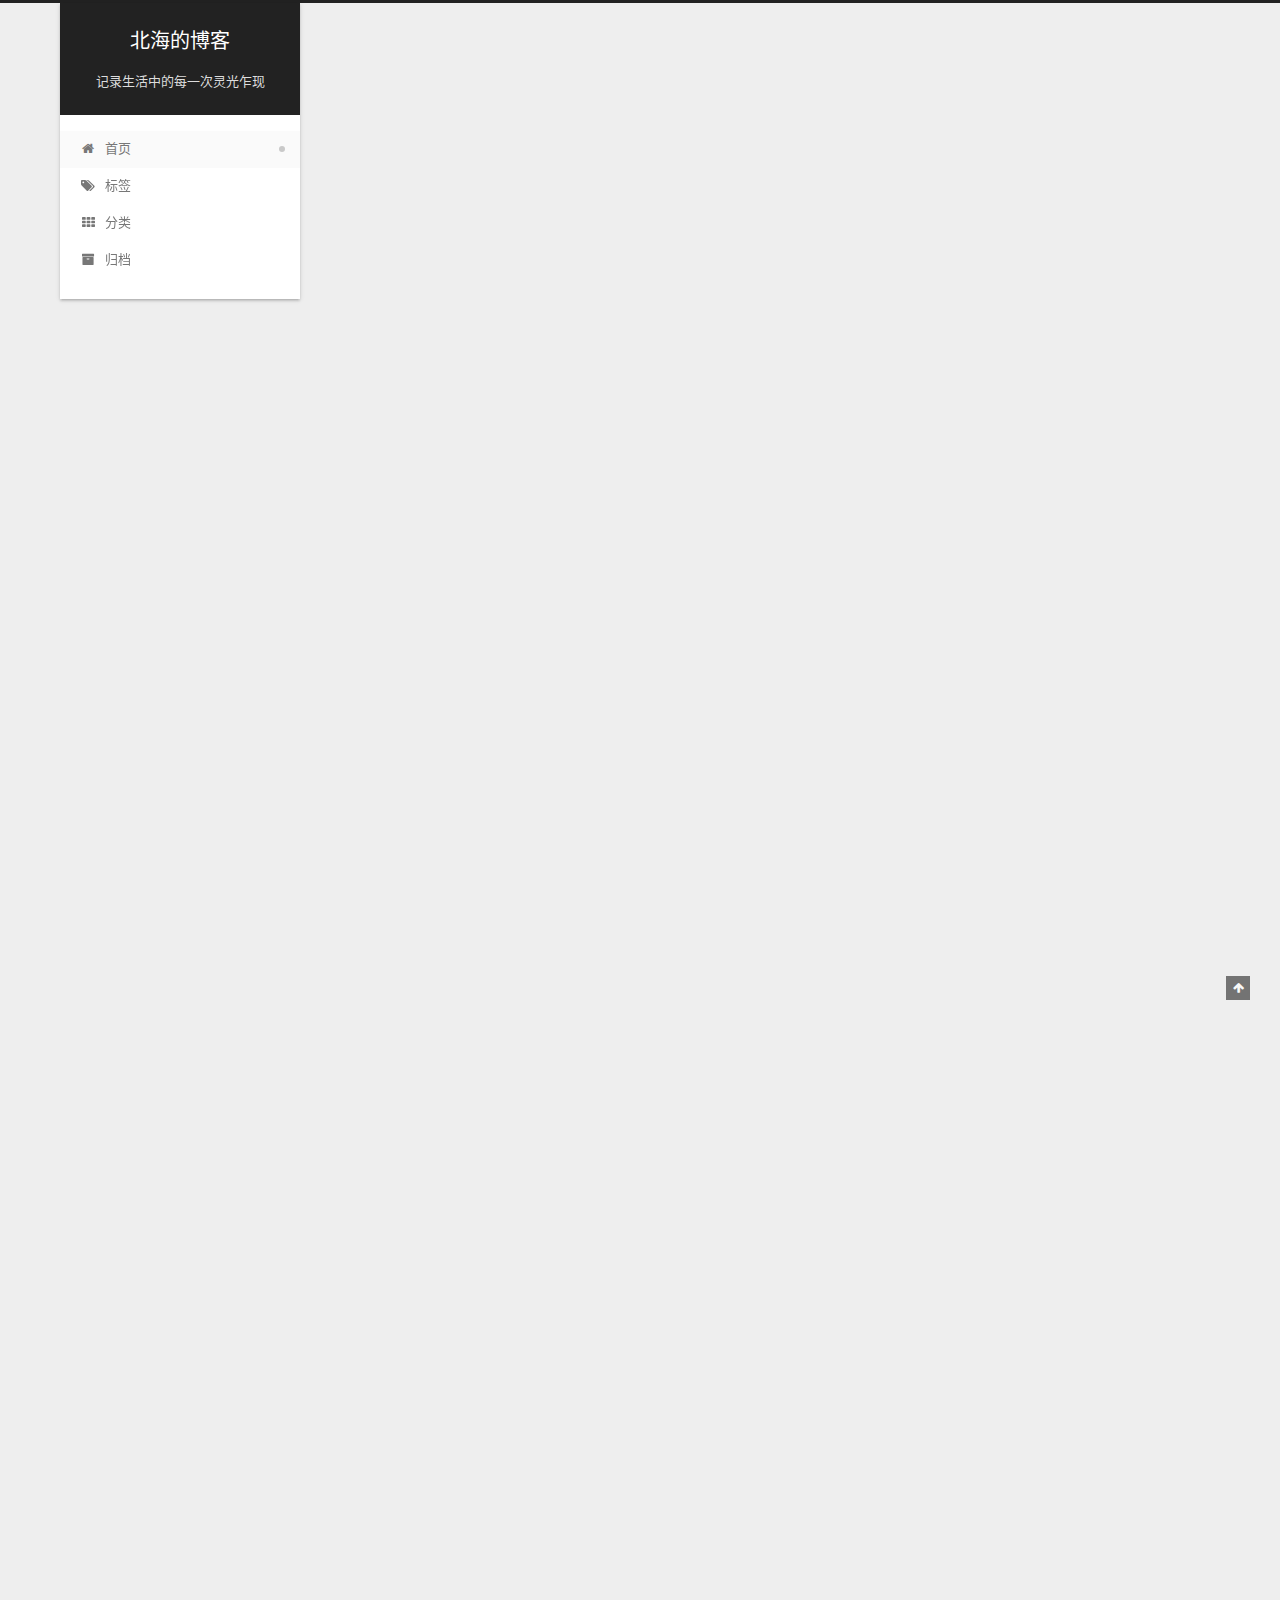
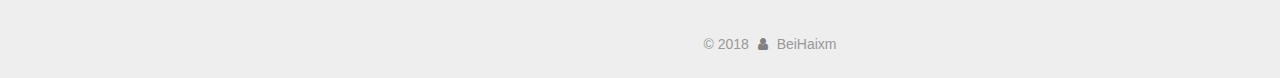
<file: index.html>
<!DOCTYPE html>












  


<html class="theme-next gemini use-motion" lang="zh-CN">
<head>
  <meta charset="UTF-8"/>
<meta http-equiv="X-UA-Compatible" content="IE=edge" />
<meta name="viewport" content="width=device-width, initial-scale=1, maximum-scale=2"/>
<meta name="theme-color" content="#222">












<meta http-equiv="Cache-Control" content="no-transform" />
<meta http-equiv="Cache-Control" content="no-siteapp" />






















<link href="/lib/font-awesome/css/font-awesome.min.css?v=4.6.2" rel="stylesheet" type="text/css" />

<link href="/css/main.css?v=6.4.0" rel="stylesheet" type="text/css" />


  <link rel="apple-touch-icon" sizes="180x180" href="/images/apple-touch-icon-next.png?v=6.4.0">


  <link rel="icon" type="image/png" sizes="32x32" href="/images/favicon-32x32-next.png?v=6.4.0">


  <link rel="icon" type="image/png" sizes="16x16" href="/images/favicon-16x16-next.png?v=6.4.0">


  <link rel="mask-icon" href="/images/logo.svg?v=6.4.0" color="#222">









<script type="text/javascript" id="hexo.configurations">
  var NexT = window.NexT || {};
  var CONFIG = {
    root: '/',
    scheme: 'Gemini',
    version: '6.4.0',
    sidebar: {"position":"left","display":"post","offset":12,"b2t":false,"scrollpercent":false,"onmobile":false},
    fancybox: false,
    fastclick: false,
    lazyload: false,
    tabs: true,
    motion: {"enable":true,"async":false,"transition":{"post_block":"fadeIn","post_header":"slideDownIn","post_body":"slideDownIn","coll_header":"slideLeftIn","sidebar":"slideUpIn"}},
    algolia: {
      applicationID: '',
      apiKey: '',
      indexName: '',
      hits: {"per_page":10},
      labels: {"input_placeholder":"Search for Posts","hits_empty":"We didn't find any results for the search: ${query}","hits_stats":"${hits} results found in ${time} ms"}
    }
  };
</script>


  




  <meta name="description" content="Something bigger than yourself..">
<meta property="og:type" content="website">
<meta property="og:title" content="北海的博客">
<meta property="og:url" content="http://yoursite.com/index.html">
<meta property="og:site_name" content="北海的博客">
<meta property="og:description" content="Something bigger than yourself..">
<meta property="og:locale" content="zh-CN">
<meta name="twitter:card" content="summary">
<meta name="twitter:title" content="北海的博客">
<meta name="twitter:description" content="Something bigger than yourself..">






  <link rel="canonical" href="http://yoursite.com/"/>



<script type="text/javascript" id="page.configurations">
  CONFIG.page = {
    sidebar: "",
  };
</script>

  <title>北海的博客</title>
  









  <noscript>
  <style type="text/css">
    .use-motion .motion-element,
    .use-motion .brand,
    .use-motion .menu-item,
    .sidebar-inner,
    .use-motion .post-block,
    .use-motion .pagination,
    .use-motion .comments,
    .use-motion .post-header,
    .use-motion .post-body,
    .use-motion .collection-title { opacity: initial; }

    .use-motion .logo,
    .use-motion .site-title,
    .use-motion .site-subtitle {
      opacity: initial;
      top: initial;
    }

    .use-motion {
      .logo-line-before i { left: initial; }
      .logo-line-after i { right: initial; }
    }
  </style>
</noscript>

</head>

<body itemscope itemtype="http://schema.org/WebPage" lang="zh-CN">

  
  
    
  

  <div class="container sidebar-position-left 
  page-home">
    <div class="headband"></div>
   <!-- github 角
   <a href="https://github.com/xiongmaoyi" class="github-corner" aria-label="View source on Github"><svg width="80" height="80" viewBox="0 0 250 250" style="fill:#151513; color:#fff; position: absolute; top: 0; border: 0; right: 0;" aria-hidden="true"><path d="M0,0 L115,115 L130,115 L142,142 L250,250 L250,0 Z"></path><path d="M128.3,109.0 C113.8,99.7 119.0,89.6 119.0,89.6 C122.0,82.7 120.5,78.6 120.5,78.6 C119.2,72.0 123.4,76.3 123.4,76.3 C127.3,80.9 125.5,87.3 125.5,87.3 C122.9,97.6 130.6,101.9 134.4,103.2" fill="currentColor" style="transform-origin: 130px 106px;" class="octo-arm"></path><path d="M115.0,115.0 C114.9,115.1 118.7,116.5 119.8,115.4 L133.7,101.6 C136.9,99.2 139.9,98.4 142.2,98.6 C133.8,88.0 127.5,74.4 143.8,58.0 C148.5,53.4 154.0,51.2 159.7,51.0 C160.3,49.4 163.2,43.6 171.4,40.1 C171.4,40.1 176.1,42.5 178.8,56.2 C183.1,58.6 187.2,61.8 190.9,65.4 C194.5,69.0 197.7,73.2 200.1,77.6 C213.8,80.2 216.3,84.9 216.3,84.9 C212.7,93.1 206.9,96.0 205.4,96.6 C205.1,102.4 203.0,107.8 198.3,112.5 C181.9,128.9 168.3,122.5 157.7,114.1 C157.9,116.9 156.7,120.9 152.7,124.9 L141.0,136.5 C139.8,137.7 141.6,141.9 141.8,141.8 Z" fill="currentColor" class="octo-body"></path></svg></a><style>.github-corner:hover .octo-arm{animation:octocat-wave 560ms ease-in-out}@keyframes octocat-wave{0%,100%{transform:rotate(0)}20%,60%{transform:rotate(-25deg)}40%,80%{transform:rotate(10deg)}}@media (max-width:500px){.github-corner:hover .octo-arm{animation:none}.github-corner .octo-arm{animation:octocat-wave 560ms ease-in-out}}</style>
   -->
    <header id="header" class="header" itemscope itemtype="http://schema.org/WPHeader">
      <div class="header-inner"><div class="site-brand-wrapper">
  <div class="site-meta ">
    

    <div class="custom-logo-site-title">
      <a href="/" class="brand" rel="start">
        <span class="logo-line-before"><i></i></span>
        <span class="site-title">北海的博客</span>
        <span class="logo-line-after"><i></i></span>
      </a>
    </div>
    
      
        <p class="site-subtitle">记录生活中的每一次灵光乍现</p>
      
    
  </div>

  <div class="site-nav-toggle">
    <button aria-label="切换导航栏">
      <span class="btn-bar"></span>
      <span class="btn-bar"></span>
      <span class="btn-bar"></span>
    </button>
  </div>
</div>



<nav class="site-nav">
  
    <ul id="menu" class="menu">
      
        
        
        
          
          <li class="menu-item menu-item-home menu-item-active">
    <a href="/" rel="section">
      <i class="menu-item-icon fa fa-fw fa-home"></i> <br />首页</a>
  </li>
        
        
        
          
          <li class="menu-item menu-item-tags">
    <a href="/tags/" rel="section">
      <i class="menu-item-icon fa fa-fw fa-tags"></i> <br />标签</a>
  </li>
        
        
        
          
          <li class="menu-item menu-item-categories">
    <a href="/categories/" rel="section">
      <i class="menu-item-icon fa fa-fw fa-th"></i> <br />分类</a>
  </li>
        
        
        
          
          <li class="menu-item menu-item-archives">
    <a href="/archives/" rel="section">
      <i class="menu-item-icon fa fa-fw fa-archive"></i> <br />归档</a>
  </li>

      
      
    </ul>
  

  

  
</nav>



  



</div>
    </header>

    


    <main id="main" class="main">
      <div class="main-inner">
        <div class="content-wrap">
          
            

          
          <div id="content" class="content">
            
  <section id="posts" class="posts-expand">
    
      

  

  
  
  

  

  <article class="post post-type-normal" itemscope itemtype="http://schema.org/Article">
  
  
  
  <div class="post-block">
    <link itemprop="mainEntityOfPage" href="http://yoursite.com/2018/08/26/四-SpringBoot-Web开发/">

    <span hidden itemprop="author" itemscope itemtype="http://schema.org/Person">
      <meta itemprop="name" content="BeiHaixm">
      <meta itemprop="description" content="Something bigger than yourself..">
      <meta itemprop="image" content="/images/avatar.gif">
    </span>

    <span hidden itemprop="publisher" itemscope itemtype="http://schema.org/Organization">
      <meta itemprop="name" content="北海的博客">
    </span>

    
      <header class="post-header">

        
        
          <h1 class="post-title" itemprop="name headline">
                
                <a class="post-title-link" href="/2018/08/26/四-SpringBoot-Web开发/" itemprop="url">
                  (四)SpringBoot Web开发
                </a>
              
            
          </h1>
        

        <div class="post-meta">
          <span class="post-time">

            
            
            

            
              <span class="post-meta-item-icon">
                <i class="fa fa-calendar-o"></i>
              </span>
              
                <span class="post-meta-item-text">发表于</span>
              

              
                
              

              <time title="创建时间：2018-08-26 00:11:21 / 修改时间：17:42:20" itemprop="dateCreated datePublished" datetime="2018-08-26T00:11:21+08:00">2018-08-26</time>
            

            
              

              
            
          </span>

          
            <span class="post-category" >
            
              <span class="post-meta-divider">|</span>
            
              <span class="post-meta-item-icon">
                <i class="fa fa-folder-o"></i>
              </span>
              
                <span class="post-meta-item-text">分类于</span>
              
              
                <span itemprop="about" itemscope itemtype="http://schema.org/Thing"><a href="/categories/教程/" itemprop="url" rel="index"><span itemprop="name">教程</span></a></span>

                
                
              
            </span>
          

          
            
          

          
          

          

          

          

        </div>
      </header>
    

    
    
    
    <div class="post-body" itemprop="articleBody">

      
      

      
        
          
          四、Web开发
简单应用

创建springboot应用，选择需要用到的场景
指定少量配置
编写业务
          ...
          <!--noindex-->
          <div class="post-button text-center">
            <a class="btn" href="/2018/08/26/四-SpringBoot-Web开发/#more" rel="contents">
              阅读全文 &raquo;
            </a>
          </div>
          <!--/noindex-->
        
      
    </div>

    

    
    
    

    

    

    

    <footer class="post-footer">
      

      

      

      
      
        <div class="post-eof"></div>
      
    </footer>
  </div>
  
  
  
  </article>


    
      

  

  
  
  

  

  <article class="post post-type-normal" itemscope itemtype="http://schema.org/Article">
  
  
  
  <div class="post-block">
    <link itemprop="mainEntityOfPage" href="http://yoursite.com/2018/08/26/三-SpringBoot-日志/">

    <span hidden itemprop="author" itemscope itemtype="http://schema.org/Person">
      <meta itemprop="name" content="BeiHaixm">
      <meta itemprop="description" content="Something bigger than yourself..">
      <meta itemprop="image" content="/images/avatar.gif">
    </span>

    <span hidden itemprop="publisher" itemscope itemtype="http://schema.org/Organization">
      <meta itemprop="name" content="北海的博客">
    </span>

    
      <header class="post-header">

        
        
          <h1 class="post-title" itemprop="name headline">
                
                <a class="post-title-link" href="/2018/08/26/三-SpringBoot-日志/" itemprop="url">
                  (三)SpringBoot 日志
                </a>
              
            
          </h1>
        

        <div class="post-meta">
          <span class="post-time">

            
            
            

            
              <span class="post-meta-item-icon">
                <i class="fa fa-calendar-o"></i>
              </span>
              
                <span class="post-meta-item-text">发表于</span>
              

              
                
              

              <time title="创建时间：2018-08-26 00:10:58 / 修改时间：00:26:57" itemprop="dateCreated datePublished" datetime="2018-08-26T00:10:58+08:00">2018-08-26</time>
            

            
              

              
            
          </span>

          
            <span class="post-category" >
            
              <span class="post-meta-divider">|</span>
            
              <span class="post-meta-item-icon">
                <i class="fa fa-folder-o"></i>
              </span>
              
                <span class="post-meta-item-text">分类于</span>
              
              
                <span itemprop="about" itemscope itemtype="http://schema.org/Thing"><a href="/categories/教程/" itemprop="url" rel="index"><span itemprop="name">教程</span></a></span>

                
                
              
            </span>
          

          
            
          

          
          

          

          

          

        </div>
      </header>
    

    
    
    
    <div class="post-body" itemprop="articleBody">

      
      

      
        
          
          三、日志
1、日志框架市面上的日志框架

JUL、JCL、Jboss-logging、logback
          ...
          <!--noindex-->
          <div class="post-button text-center">
            <a class="btn" href="/2018/08/26/三-SpringBoot-日志/#more" rel="contents">
              阅读全文 &raquo;
            </a>
          </div>
          <!--/noindex-->
        
      
    </div>

    

    
    
    

    

    

    

    <footer class="post-footer">
      

      

      

      
      
        <div class="post-eof"></div>
      
    </footer>
  </div>
  
  
  
  </article>


    
      

  

  
  
  

  

  <article class="post post-type-normal" itemscope itemtype="http://schema.org/Article">
  
  
  
  <div class="post-block">
    <link itemprop="mainEntityOfPage" href="http://yoursite.com/2018/08/26/二-SpringBoot-配置/">

    <span hidden itemprop="author" itemscope itemtype="http://schema.org/Person">
      <meta itemprop="name" content="BeiHaixm">
      <meta itemprop="description" content="Something bigger than yourself..">
      <meta itemprop="image" content="/images/avatar.gif">
    </span>

    <span hidden itemprop="publisher" itemscope itemtype="http://schema.org/Organization">
      <meta itemprop="name" content="北海的博客">
    </span>

    
      <header class="post-header">

        
        
          <h1 class="post-title" itemprop="name headline">
                
                <a class="post-title-link" href="/2018/08/26/二-SpringBoot-配置/" itemprop="url">
                  (二)SpringBoot 配置
                </a>
              
            
          </h1>
        

        <div class="post-meta">
          <span class="post-time">

            
            
            

            
              <span class="post-meta-item-icon">
                <i class="fa fa-calendar-o"></i>
              </span>
              
                <span class="post-meta-item-text">发表于</span>
              

              
                
              

              <time title="创建时间：2018-08-26 00:10:07 / 修改时间：00:26:24" itemprop="dateCreated datePublished" datetime="2018-08-26T00:10:07+08:00">2018-08-26</time>
            

            
              

              
            
          </span>

          
            <span class="post-category" >
            
              <span class="post-meta-divider">|</span>
            
              <span class="post-meta-item-icon">
                <i class="fa fa-folder-o"></i>
              </span>
              
                <span class="post-meta-item-text">分类于</span>
              
              
                <span itemprop="about" itemscope itemtype="http://schema.org/Thing"><a href="/categories/教程/" itemprop="url" rel="index"><span itemprop="name">教程</span></a></span>

                
                
              
            </span>
          

          
            
          

          
          

          

          

          

        </div>
      </header>
    

    
    
    
    <div class="post-body" itemprop="articleBody">

      
      

      
        
          
          二、springboot 配置
可以通过修改配置文件，来修改springboot默认配置
1、配置文
          ...
          <!--noindex-->
          <div class="post-button text-center">
            <a class="btn" href="/2018/08/26/二-SpringBoot-配置/#more" rel="contents">
              阅读全文 &raquo;
            </a>
          </div>
          <!--/noindex-->
        
      
    </div>

    

    
    
    

    

    

    

    <footer class="post-footer">
      

      

      

      
      
        <div class="post-eof"></div>
      
    </footer>
  </div>
  
  
  
  </article>


    
      

  

  
  
  

  

  <article class="post post-type-normal" itemscope itemtype="http://schema.org/Article">
  
  
  
  <div class="post-block">
    <link itemprop="mainEntityOfPage" href="http://yoursite.com/2018/08/26/一-SpringBoot-入门/">

    <span hidden itemprop="author" itemscope itemtype="http://schema.org/Person">
      <meta itemprop="name" content="BeiHaixm">
      <meta itemprop="description" content="Something bigger than yourself..">
      <meta itemprop="image" content="/images/avatar.gif">
    </span>

    <span hidden itemprop="publisher" itemscope itemtype="http://schema.org/Organization">
      <meta itemprop="name" content="北海的博客">
    </span>

    
      <header class="post-header">

        
        
          <h1 class="post-title" itemprop="name headline">
                
                <a class="post-title-link" href="/2018/08/26/一-SpringBoot-入门/" itemprop="url">
                  (一)SpringBoot 入门
                </a>
              
            
          </h1>
        

        <div class="post-meta">
          <span class="post-time">

            
            
            

            
              <span class="post-meta-item-icon">
                <i class="fa fa-calendar-o"></i>
              </span>
              
                <span class="post-meta-item-text">发表于</span>
              

              
                
              

              <time title="创建时间：2018-08-26 00:09:34 / 修改时间：00:26:51" itemprop="dateCreated datePublished" datetime="2018-08-26T00:09:34+08:00">2018-08-26</time>
            

            
              

              
            
          </span>

          
            <span class="post-category" >
            
              <span class="post-meta-divider">|</span>
            
              <span class="post-meta-item-icon">
                <i class="fa fa-folder-o"></i>
              </span>
              
                <span class="post-meta-item-text">分类于</span>
              
              
                <span itemprop="about" itemscope itemtype="http://schema.org/Thing"><a href="/categories/教程/" itemprop="url" rel="index"><span itemprop="name">教程</span></a></span>

                
                
              
            </span>
          

          
            
          

          
          

          

          

          

        </div>
      </header>
    

    
    
    
    <div class="post-body" itemprop="articleBody">

      
      

      
        
          
          SpringBootJ2EE企业级开发的整套解决方案，可以让你更快速的去搭建一个可运行的项目。

B
          ...
          <!--noindex-->
          <div class="post-button text-center">
            <a class="btn" href="/2018/08/26/一-SpringBoot-入门/#more" rel="contents">
              阅读全文 &raquo;
            </a>
          </div>
          <!--/noindex-->
        
      
    </div>

    

    
    
    

    

    

    

    <footer class="post-footer">
      

      

      

      
      
        <div class="post-eof"></div>
      
    </footer>
  </div>
  
  
  
  </article>


    
      

  

  
  
  

  

  <article class="post post-type-normal" itemscope itemtype="http://schema.org/Article">
  
  
  
  <div class="post-block">
    <link itemprop="mainEntityOfPage" href="http://yoursite.com/2018/08/25/Docker-简单教程/">

    <span hidden itemprop="author" itemscope itemtype="http://schema.org/Person">
      <meta itemprop="name" content="BeiHaixm">
      <meta itemprop="description" content="Something bigger than yourself..">
      <meta itemprop="image" content="/images/avatar.gif">
    </span>

    <span hidden itemprop="publisher" itemscope itemtype="http://schema.org/Organization">
      <meta itemprop="name" content="北海的博客">
    </span>

    
      <header class="post-header">

        
        
          <h1 class="post-title" itemprop="name headline">
                
                <a class="post-title-link" href="/2018/08/25/Docker-简单教程/" itemprop="url">
                  Docker 简单教程
                </a>
              
            
          </h1>
        

        <div class="post-meta">
          <span class="post-time">

            
            
            

            
              <span class="post-meta-item-icon">
                <i class="fa fa-calendar-o"></i>
              </span>
              
                <span class="post-meta-item-text">发表于</span>
              

              
                
              

              <time title="创建时间：2018-08-25 18:54:58 / 修改时间：19:10:01" itemprop="dateCreated datePublished" datetime="2018-08-25T18:54:58+08:00">2018-08-25</time>
            

            
              

              
            
          </span>

          
            <span class="post-category" >
            
              <span class="post-meta-divider">|</span>
            
              <span class="post-meta-item-icon">
                <i class="fa fa-folder-o"></i>
              </span>
              
                <span class="post-meta-item-text">分类于</span>
              
              
                <span itemprop="about" itemscope itemtype="http://schema.org/Thing"><a href="/categories/教程/" itemprop="url" rel="index"><span itemprop="name">教程</span></a></span>

                
                
              
            </span>
          

          
            
          

          
          

          

          

          

        </div>
      </header>
    

    
    
    
    <div class="post-body" itemprop="articleBody">

      
      

      
        
          
          DockerDocker 将应用程序与该程序的依赖，打包在一个文件里面。运行这个文件，就会生成一个虚
          ...
          <!--noindex-->
          <div class="post-button text-center">
            <a class="btn" href="/2018/08/25/Docker-简单教程/#more" rel="contents">
              阅读全文 &raquo;
            </a>
          </div>
          <!--/noindex-->
        
      
    </div>

    

    
    
    

    

    

    

    <footer class="post-footer">
      

      

      

      
      
        <div class="post-eof"></div>
      
    </footer>
  </div>
  
  
  
  </article>


    
  </section>

  


          </div>
          

        </div>
        
          
  
  <div class="sidebar-toggle">
    <div class="sidebar-toggle-line-wrap">
      <span class="sidebar-toggle-line sidebar-toggle-line-first"></span>
      <span class="sidebar-toggle-line sidebar-toggle-line-middle"></span>
      <span class="sidebar-toggle-line sidebar-toggle-line-last"></span>
    </div>
  </div>

  <aside id="sidebar" class="sidebar">
    
    <div class="sidebar-inner">

      

      

      <section class="site-overview-wrap sidebar-panel sidebar-panel-active">
        <div class="site-overview">
          <div class="site-author motion-element" itemprop="author" itemscope itemtype="http://schema.org/Person">
            
              <p class="site-author-name" itemprop="name">BeiHaixm</p>
              <p class="site-description motion-element" itemprop="description">Something bigger than yourself..</p>
          </div>

          
            <nav class="site-state motion-element">
              
                <div class="site-state-item site-state-posts">
                
                  <a href="/archives/">
                
                    <span class="site-state-item-count">5</span>
                    <span class="site-state-item-name">日志</span>
                  </a>
                </div>
              

              
                
                
                <div class="site-state-item site-state-categories">
                  <a href="/categories/index.html">
                    
                    
                      
                    
                    <span class="site-state-item-count">1</span>
                    <span class="site-state-item-name">分类</span>
                  </a>
                </div>
              

              
                
                
                <div class="site-state-item site-state-tags">
                  <a href="/tags/index.html">
                    
                    
                      
                    
                      
                    
                    <span class="site-state-item-count">2</span>
                    <span class="site-state-item-name">标签</span>
                  </a>
                </div>
              
            </nav>
          

          

          
            <div class="links-of-author motion-element">
              
                <span class="links-of-author-item">
                  <a href="https://github.com/xiongmaoyi" target="_blank" title="GitHub"><i class="fa fa-fw fa-github"></i>GitHub</a>
                  
                </span>
              
                <span class="links-of-author-item">
                  <a href="mailto:beihaixiongmao@gmail.com" target="_blank" title="E-Mail"><i class="fa fa-fw fa-envelope"></i>E-Mail</a>
                  
                </span>
              
                <span class="links-of-author-item">
                  <a href="https://weibo.com/u/5709860666" target="_blank" title="weibo"><i class="fa fa-fw fa-weibo"></i>weibo</a>
                  
                </span>
              
                <span class="links-of-author-item">
                  <a href="https://space.bilibili.com/1713075/#/" target="_blank" title="bilibili"><i class="fa fa-fw fa-tv"></i>bilibili</a>
                  
                </span>
              
            </div>
          

          
          

          
          
            <div class="links-of-blogroll motion-element links-of-blogroll-block">
              <div class="links-of-blogroll-title">
                <i class="fa  fa-fw fa-link"></i>
                Links
              </div>
              <ul class="links-of-blogroll-list">
                
                  <li class="links-of-blogroll-item">
                    <a href="http://www.baidu.com/" title="ttxg" target="_blank">ttxg</a>
                  </li>
                
              </ul>
            </div>
          

          
            
          
          

        </div>
      </section>

      

      

    </div>
  </aside>


        
      </div>
    </main>

    <footer id="footer" class="footer">
      <div class="footer-inner">
        <div class="copyright">&copy; <span itemprop="copyrightYear">2018</span>
  <span class="with-love" id="animate">
    <i class="fa fa-user"></i>
  </span>
  <span class="author" itemprop="copyrightHolder">BeiHaixm</span>

  

  
</div>


<!--

  <div class="powered-by">由 <a class="theme-link" target="_blank" href="https://hexo.io">Hexo</a> 强力驱动 v3.7.1</div>



  <span class="post-meta-divider">|</span>



  <div class="theme-info">主题 – <a class="theme-link" target="_blank" href="https://theme-next.org">NexT.Gemini</a> v6.4.0</div>

-->


        








        
      </div>
    </footer>

    
      <div class="back-to-top">
        <i class="fa fa-arrow-up"></i>
        
      </div>
    

    
	
    

    
  </div>

  

<script type="text/javascript">
  if (Object.prototype.toString.call(window.Promise) !== '[object Function]') {
    window.Promise = null;
  }
</script>


























  
  
    <script type="text/javascript" src="/lib/jquery/index.js?v=2.1.3"></script>
  

  
  
    <script type="text/javascript" src="/lib/velocity/velocity.min.js?v=1.2.1"></script>
  

  
  
    <script type="text/javascript" src="/lib/velocity/velocity.ui.min.js?v=1.2.1"></script>
  


  


  <script type="text/javascript" src="/js/src/utils.js?v=6.4.0"></script>

  <script type="text/javascript" src="/js/src/motion.js?v=6.4.0"></script>



  
  


  <script type="text/javascript" src="/js/src/affix.js?v=6.4.0"></script>

  <script type="text/javascript" src="/js/src/schemes/pisces.js?v=6.4.0"></script>



  

  


  <script type="text/javascript" src="/js/src/bootstrap.js?v=6.4.0"></script>



  



  










  





  

  

  

  

  
  

  

  

  

  

  

</body>
</html>
</file>
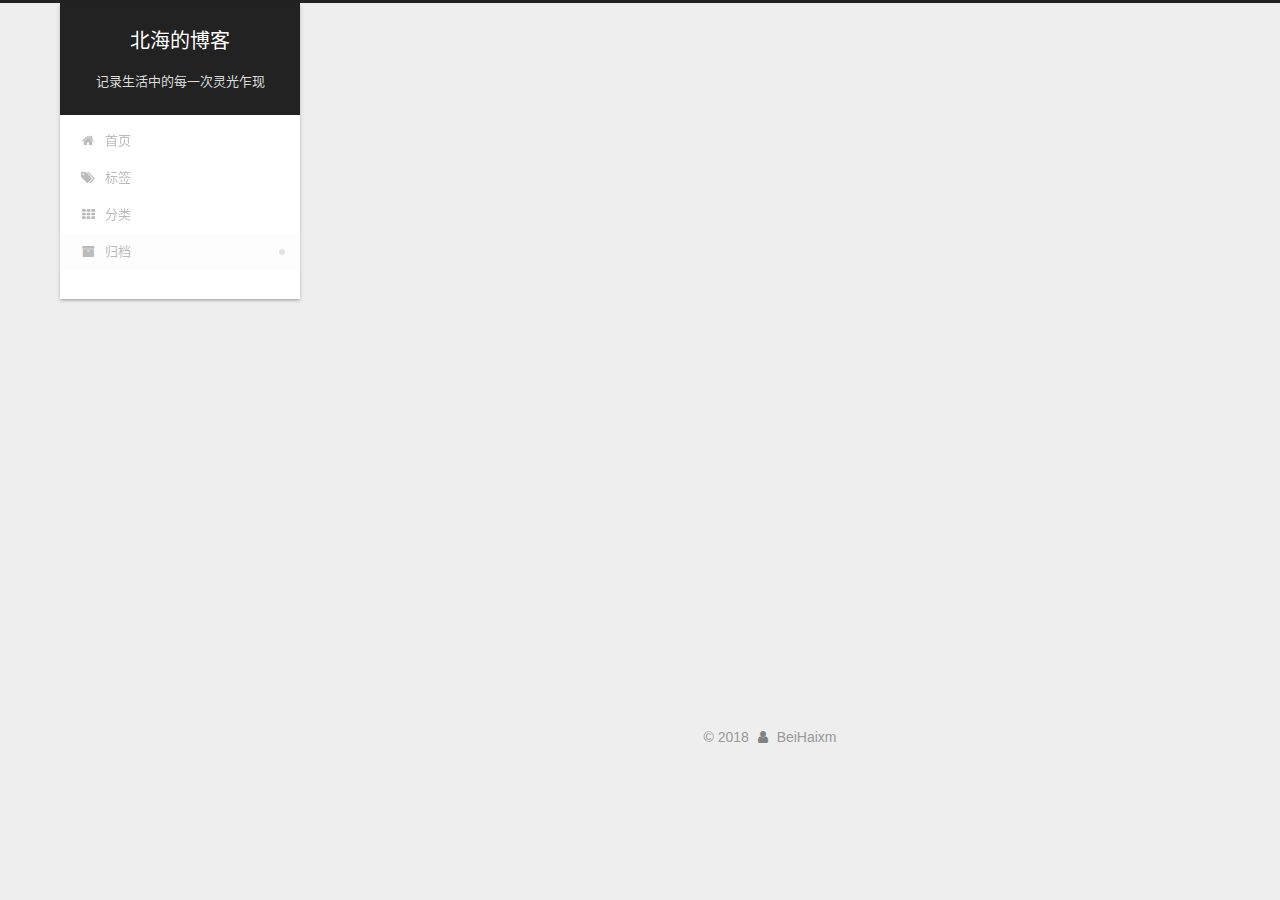
<file: archives/index.html>
<!DOCTYPE html>












  


<html class="theme-next gemini use-motion" lang="zh-CN">
<head>
  <meta charset="UTF-8"/>
<meta http-equiv="X-UA-Compatible" content="IE=edge" />
<meta name="viewport" content="width=device-width, initial-scale=1, maximum-scale=2"/>
<meta name="theme-color" content="#222">












<meta http-equiv="Cache-Control" content="no-transform" />
<meta http-equiv="Cache-Control" content="no-siteapp" />






















<link href="/lib/font-awesome/css/font-awesome.min.css?v=4.6.2" rel="stylesheet" type="text/css" />

<link href="/css/main.css?v=6.4.0" rel="stylesheet" type="text/css" />


  <link rel="apple-touch-icon" sizes="180x180" href="/images/apple-touch-icon-next.png?v=6.4.0">


  <link rel="icon" type="image/png" sizes="32x32" href="/images/favicon-32x32-next.png?v=6.4.0">


  <link rel="icon" type="image/png" sizes="16x16" href="/images/favicon-16x16-next.png?v=6.4.0">


  <link rel="mask-icon" href="/images/logo.svg?v=6.4.0" color="#222">









<script type="text/javascript" id="hexo.configurations">
  var NexT = window.NexT || {};
  var CONFIG = {
    root: '/',
    scheme: 'Gemini',
    version: '6.4.0',
    sidebar: {"position":"left","display":"post","offset":12,"b2t":false,"scrollpercent":false,"onmobile":false},
    fancybox: false,
    fastclick: false,
    lazyload: false,
    tabs: true,
    motion: {"enable":true,"async":false,"transition":{"post_block":"fadeIn","post_header":"slideDownIn","post_body":"slideDownIn","coll_header":"slideLeftIn","sidebar":"slideUpIn"}},
    algolia: {
      applicationID: '',
      apiKey: '',
      indexName: '',
      hits: {"per_page":10},
      labels: {"input_placeholder":"Search for Posts","hits_empty":"We didn't find any results for the search: ${query}","hits_stats":"${hits} results found in ${time} ms"}
    }
  };
</script>


  




  <meta name="description" content="Something bigger than yourself..">
<meta property="og:type" content="website">
<meta property="og:title" content="北海的博客">
<meta property="og:url" content="http://yoursite.com/archives/index.html">
<meta property="og:site_name" content="北海的博客">
<meta property="og:description" content="Something bigger than yourself..">
<meta property="og:locale" content="zh-CN">
<meta name="twitter:card" content="summary">
<meta name="twitter:title" content="北海的博客">
<meta name="twitter:description" content="Something bigger than yourself..">






  <link rel="canonical" href="http://yoursite.com/archives/"/>



<script type="text/javascript" id="page.configurations">
  CONFIG.page = {
    sidebar: "",
  };
</script>

  <title>归档 | 北海的博客</title>
  









  <noscript>
  <style type="text/css">
    .use-motion .motion-element,
    .use-motion .brand,
    .use-motion .menu-item,
    .sidebar-inner,
    .use-motion .post-block,
    .use-motion .pagination,
    .use-motion .comments,
    .use-motion .post-header,
    .use-motion .post-body,
    .use-motion .collection-title { opacity: initial; }

    .use-motion .logo,
    .use-motion .site-title,
    .use-motion .site-subtitle {
      opacity: initial;
      top: initial;
    }

    .use-motion {
      .logo-line-before i { left: initial; }
      .logo-line-after i { right: initial; }
    }
  </style>
</noscript>

</head>

<body itemscope itemtype="http://schema.org/WebPage" lang="zh-CN">

  
  
    
  

  <div class="container sidebar-position-left page-archive">
    <div class="headband"></div>
   <!-- github 角
   <a href="https://github.com/xiongmaoyi" class="github-corner" aria-label="View source on Github"><svg width="80" height="80" viewBox="0 0 250 250" style="fill:#151513; color:#fff; position: absolute; top: 0; border: 0; right: 0;" aria-hidden="true"><path d="M0,0 L115,115 L130,115 L142,142 L250,250 L250,0 Z"></path><path d="M128.3,109.0 C113.8,99.7 119.0,89.6 119.0,89.6 C122.0,82.7 120.5,78.6 120.5,78.6 C119.2,72.0 123.4,76.3 123.4,76.3 C127.3,80.9 125.5,87.3 125.5,87.3 C122.9,97.6 130.6,101.9 134.4,103.2" fill="currentColor" style="transform-origin: 130px 106px;" class="octo-arm"></path><path d="M115.0,115.0 C114.9,115.1 118.7,116.5 119.8,115.4 L133.7,101.6 C136.9,99.2 139.9,98.4 142.2,98.6 C133.8,88.0 127.5,74.4 143.8,58.0 C148.5,53.4 154.0,51.2 159.7,51.0 C160.3,49.4 163.2,43.6 171.4,40.1 C171.4,40.1 176.1,42.5 178.8,56.2 C183.1,58.6 187.2,61.8 190.9,65.4 C194.5,69.0 197.7,73.2 200.1,77.6 C213.8,80.2 216.3,84.9 216.3,84.9 C212.7,93.1 206.9,96.0 205.4,96.6 C205.1,102.4 203.0,107.8 198.3,112.5 C181.9,128.9 168.3,122.5 157.7,114.1 C157.9,116.9 156.7,120.9 152.7,124.9 L141.0,136.5 C139.8,137.7 141.6,141.9 141.8,141.8 Z" fill="currentColor" class="octo-body"></path></svg></a><style>.github-corner:hover .octo-arm{animation:octocat-wave 560ms ease-in-out}@keyframes octocat-wave{0%,100%{transform:rotate(0)}20%,60%{transform:rotate(-25deg)}40%,80%{transform:rotate(10deg)}}@media (max-width:500px){.github-corner:hover .octo-arm{animation:none}.github-corner .octo-arm{animation:octocat-wave 560ms ease-in-out}}</style>
   -->
    <header id="header" class="header" itemscope itemtype="http://schema.org/WPHeader">
      <div class="header-inner"><div class="site-brand-wrapper">
  <div class="site-meta ">
    

    <div class="custom-logo-site-title">
      <a href="/" class="brand" rel="start">
        <span class="logo-line-before"><i></i></span>
        <span class="site-title">北海的博客</span>
        <span class="logo-line-after"><i></i></span>
      </a>
    </div>
    
      
        <p class="site-subtitle">记录生活中的每一次灵光乍现</p>
      
    
  </div>

  <div class="site-nav-toggle">
    <button aria-label="切换导航栏">
      <span class="btn-bar"></span>
      <span class="btn-bar"></span>
      <span class="btn-bar"></span>
    </button>
  </div>
</div>



<nav class="site-nav">
  
    <ul id="menu" class="menu">
      
        
        
        
          
          <li class="menu-item menu-item-home">
    <a href="/" rel="section">
      <i class="menu-item-icon fa fa-fw fa-home"></i> <br />首页</a>
  </li>
        
        
        
          
          <li class="menu-item menu-item-tags">
    <a href="/tags/" rel="section">
      <i class="menu-item-icon fa fa-fw fa-tags"></i> <br />标签</a>
  </li>
        
        
        
          
          <li class="menu-item menu-item-categories">
    <a href="/categories/" rel="section">
      <i class="menu-item-icon fa fa-fw fa-th"></i> <br />分类</a>
  </li>
        
        
        
          
          <li class="menu-item menu-item-archives menu-item-active">
    <a href="/archives/" rel="section">
      <i class="menu-item-icon fa fa-fw fa-archive"></i> <br />归档</a>
  </li>

      
      
    </ul>
  

  

  
</nav>



  



</div>
    </header>

    


    <main id="main" class="main">
      <div class="main-inner">
        <div class="content-wrap">
          
            

    
    
      
      
    
      
      
    
      
      
    
      
      
    
    

  


          
          <div id="content" class="content">
            

  
  
  
  <div class="post-block archive">
    <div id="posts" class="posts-collapse">
      <span class="archive-move-on"></span>

      
      <span class="archive-page-counter">
        
        
        
          
        
        嗯..! 目前共计 5 篇日志。 继续努力。
      </span>
      

      

        
        
        

        
          
          <div class="collection-title">
            <h1 class="archive-year" id="archive-year-2018">2018</h1>
          </div>
        
        

        

  <article class="post post-type-normal" itemscope itemtype="http://schema.org/Article">
    <header class="post-header">

      <h2 class="post-title">
        
            <a class="post-title-link" href="/2018/08/26/四-SpringBoot-Web开发/" itemprop="url">
              
                <span itemprop="name">(四)SpringBoot Web开发</span>
              
            </a>
        
      </h2>

      <div class="post-meta">
        <time class="post-time" itemprop="dateCreated"
              datetime="2018-08-26T00:11:21+08:00"
              content="2018-08-26" >
          08-26
        </time>
      </div>

    </header>
  </article>



      

        
        
        

        
        

        

  <article class="post post-type-normal" itemscope itemtype="http://schema.org/Article">
    <header class="post-header">

      <h2 class="post-title">
        
            <a class="post-title-link" href="/2018/08/26/三-SpringBoot-日志/" itemprop="url">
              
                <span itemprop="name">(三)SpringBoot 日志</span>
              
            </a>
        
      </h2>

      <div class="post-meta">
        <time class="post-time" itemprop="dateCreated"
              datetime="2018-08-26T00:10:58+08:00"
              content="2018-08-26" >
          08-26
        </time>
      </div>

    </header>
  </article>



      

        
        
        

        
        

        

  <article class="post post-type-normal" itemscope itemtype="http://schema.org/Article">
    <header class="post-header">

      <h2 class="post-title">
        
            <a class="post-title-link" href="/2018/08/26/二-SpringBoot-配置/" itemprop="url">
              
                <span itemprop="name">(二)SpringBoot 配置</span>
              
            </a>
        
      </h2>

      <div class="post-meta">
        <time class="post-time" itemprop="dateCreated"
              datetime="2018-08-26T00:10:07+08:00"
              content="2018-08-26" >
          08-26
        </time>
      </div>

    </header>
  </article>



      

        
        
        

        
        

        

  <article class="post post-type-normal" itemscope itemtype="http://schema.org/Article">
    <header class="post-header">

      <h2 class="post-title">
        
            <a class="post-title-link" href="/2018/08/26/一-SpringBoot-入门/" itemprop="url">
              
                <span itemprop="name">(一)SpringBoot 入门</span>
              
            </a>
        
      </h2>

      <div class="post-meta">
        <time class="post-time" itemprop="dateCreated"
              datetime="2018-08-26T00:09:34+08:00"
              content="2018-08-26" >
          08-26
        </time>
      </div>

    </header>
  </article>



      

        
        
        

        
        

        

  <article class="post post-type-normal" itemscope itemtype="http://schema.org/Article">
    <header class="post-header">

      <h2 class="post-title">
        
            <a class="post-title-link" href="/2018/08/25/Docker-简单教程/" itemprop="url">
              
                <span itemprop="name">Docker 简单教程</span>
              
            </a>
        
      </h2>

      <div class="post-meta">
        <time class="post-time" itemprop="dateCreated"
              datetime="2018-08-25T18:54:58+08:00"
              content="2018-08-25" >
          08-25
        </time>
      </div>

    </header>
  </article>



      

    </div>
  </div>
  
  
  

  



          </div>
          

        </div>
        
          
  
  <div class="sidebar-toggle">
    <div class="sidebar-toggle-line-wrap">
      <span class="sidebar-toggle-line sidebar-toggle-line-first"></span>
      <span class="sidebar-toggle-line sidebar-toggle-line-middle"></span>
      <span class="sidebar-toggle-line sidebar-toggle-line-last"></span>
    </div>
  </div>

  <aside id="sidebar" class="sidebar">
    
    <div class="sidebar-inner">

      

      

      <section class="site-overview-wrap sidebar-panel sidebar-panel-active">
        <div class="site-overview">
          <div class="site-author motion-element" itemprop="author" itemscope itemtype="http://schema.org/Person">
            
              <p class="site-author-name" itemprop="name">BeiHaixm</p>
              <p class="site-description motion-element" itemprop="description">Something bigger than yourself..</p>
          </div>

          
            <nav class="site-state motion-element">
              
                <div class="site-state-item site-state-posts">
                
                  <a href="/archives/">
                
                    <span class="site-state-item-count">5</span>
                    <span class="site-state-item-name">日志</span>
                  </a>
                </div>
              

              
                
                
                <div class="site-state-item site-state-categories">
                  <a href="/categories/index.html">
                    
                    
                      
                    
                    <span class="site-state-item-count">1</span>
                    <span class="site-state-item-name">分类</span>
                  </a>
                </div>
              

              
                
                
                <div class="site-state-item site-state-tags">
                  <a href="/tags/index.html">
                    
                    
                      
                    
                      
                    
                    <span class="site-state-item-count">2</span>
                    <span class="site-state-item-name">标签</span>
                  </a>
                </div>
              
            </nav>
          

          

          
            <div class="links-of-author motion-element">
              
                <span class="links-of-author-item">
                  <a href="https://github.com/xiongmaoyi" target="_blank" title="GitHub"><i class="fa fa-fw fa-github"></i>GitHub</a>
                  
                </span>
              
                <span class="links-of-author-item">
                  <a href="mailto:beihaixiongmao@gmail.com" target="_blank" title="E-Mail"><i class="fa fa-fw fa-envelope"></i>E-Mail</a>
                  
                </span>
              
                <span class="links-of-author-item">
                  <a href="https://weibo.com/u/5709860666" target="_blank" title="weibo"><i class="fa fa-fw fa-weibo"></i>weibo</a>
                  
                </span>
              
                <span class="links-of-author-item">
                  <a href="https://space.bilibili.com/1713075/#/" target="_blank" title="bilibili"><i class="fa fa-fw fa-tv"></i>bilibili</a>
                  
                </span>
              
            </div>
          

          
          

          
          
            <div class="links-of-blogroll motion-element links-of-blogroll-block">
              <div class="links-of-blogroll-title">
                <i class="fa  fa-fw fa-link"></i>
                Links
              </div>
              <ul class="links-of-blogroll-list">
                
                  <li class="links-of-blogroll-item">
                    <a href="http://www.baidu.com/" title="ttxg" target="_blank">ttxg</a>
                  </li>
                
              </ul>
            </div>
          

          
            
          
          

        </div>
      </section>

      

      

    </div>
  </aside>


        
      </div>
    </main>

    <footer id="footer" class="footer">
      <div class="footer-inner">
        <div class="copyright">&copy; <span itemprop="copyrightYear">2018</span>
  <span class="with-love" id="animate">
    <i class="fa fa-user"></i>
  </span>
  <span class="author" itemprop="copyrightHolder">BeiHaixm</span>

  

  
</div>


<!--

  <div class="powered-by">由 <a class="theme-link" target="_blank" href="https://hexo.io">Hexo</a> 强力驱动 v3.7.1</div>



  <span class="post-meta-divider">|</span>



  <div class="theme-info">主题 – <a class="theme-link" target="_blank" href="https://theme-next.org">NexT.Gemini</a> v6.4.0</div>

-->


        








        
      </div>
    </footer>

    
      <div class="back-to-top">
        <i class="fa fa-arrow-up"></i>
        
      </div>
    

    
	
    

    
  </div>

  

<script type="text/javascript">
  if (Object.prototype.toString.call(window.Promise) !== '[object Function]') {
    window.Promise = null;
  }
</script>


























  
  
    <script type="text/javascript" src="/lib/jquery/index.js?v=2.1.3"></script>
  

  
  
    <script type="text/javascript" src="/lib/velocity/velocity.min.js?v=1.2.1"></script>
  

  
  
    <script type="text/javascript" src="/lib/velocity/velocity.ui.min.js?v=1.2.1"></script>
  


  


  <script type="text/javascript" src="/js/src/utils.js?v=6.4.0"></script>

  <script type="text/javascript" src="/js/src/motion.js?v=6.4.0"></script>



  
  


  <script type="text/javascript" src="/js/src/affix.js?v=6.4.0"></script>

  <script type="text/javascript" src="/js/src/schemes/pisces.js?v=6.4.0"></script>



  

  


  <script type="text/javascript" src="/js/src/bootstrap.js?v=6.4.0"></script>



  



  










  





  

  

  

  

  
  

  

  

  

  

  

</body>
</html>
</file>
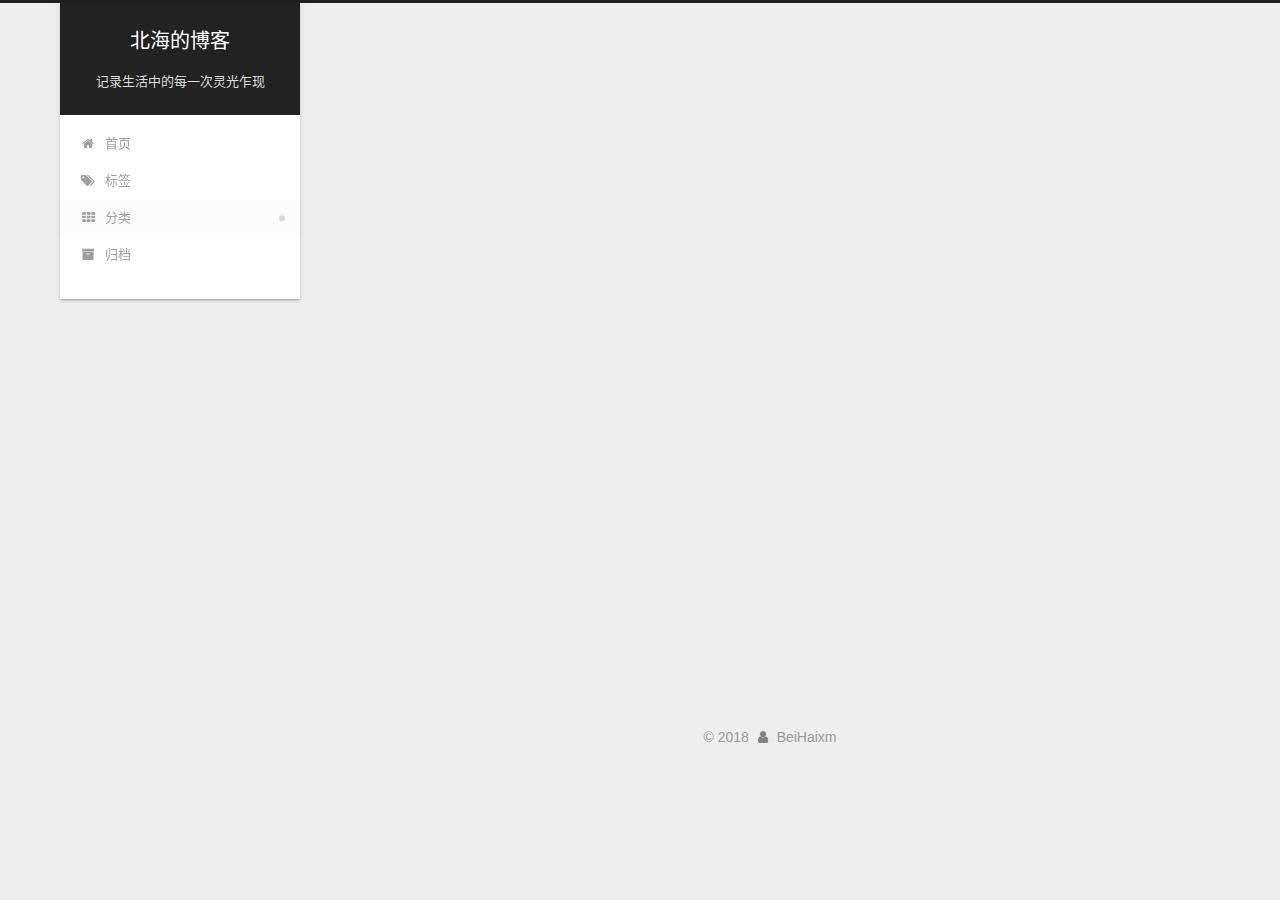
<file: categories/index.html>
<!DOCTYPE html>












  


<html class="theme-next gemini use-motion" lang="zh-CN">
<head>
  <meta charset="UTF-8"/>
<meta http-equiv="X-UA-Compatible" content="IE=edge" />
<meta name="viewport" content="width=device-width, initial-scale=1, maximum-scale=2"/>
<meta name="theme-color" content="#222">












<meta http-equiv="Cache-Control" content="no-transform" />
<meta http-equiv="Cache-Control" content="no-siteapp" />






















<link href="/lib/font-awesome/css/font-awesome.min.css?v=4.6.2" rel="stylesheet" type="text/css" />

<link href="/css/main.css?v=6.4.0" rel="stylesheet" type="text/css" />


  <link rel="apple-touch-icon" sizes="180x180" href="/images/apple-touch-icon-next.png?v=6.4.0">


  <link rel="icon" type="image/png" sizes="32x32" href="/images/favicon-32x32-next.png?v=6.4.0">


  <link rel="icon" type="image/png" sizes="16x16" href="/images/favicon-16x16-next.png?v=6.4.0">


  <link rel="mask-icon" href="/images/logo.svg?v=6.4.0" color="#222">









<script type="text/javascript" id="hexo.configurations">
  var NexT = window.NexT || {};
  var CONFIG = {
    root: '/',
    scheme: 'Gemini',
    version: '6.4.0',
    sidebar: {"position":"left","display":"post","offset":12,"b2t":false,"scrollpercent":false,"onmobile":false},
    fancybox: false,
    fastclick: false,
    lazyload: false,
    tabs: true,
    motion: {"enable":true,"async":false,"transition":{"post_block":"fadeIn","post_header":"slideDownIn","post_body":"slideDownIn","coll_header":"slideLeftIn","sidebar":"slideUpIn"}},
    algolia: {
      applicationID: '',
      apiKey: '',
      indexName: '',
      hits: {"per_page":10},
      labels: {"input_placeholder":"Search for Posts","hits_empty":"We didn't find any results for the search: ${query}","hits_stats":"${hits} results found in ${time} ms"}
    }
  };
</script>


  




  <meta name="description" content="Something bigger than yourself..">
<meta property="og:type" content="website">
<meta property="og:title" content="分类">
<meta property="og:url" content="http://yoursite.com/categories/index.html">
<meta property="og:site_name" content="北海的博客">
<meta property="og:description" content="Something bigger than yourself..">
<meta property="og:locale" content="zh-CN">
<meta property="og:updated_time" content="2018-08-25T09:55:31.287Z">
<meta name="twitter:card" content="summary">
<meta name="twitter:title" content="分类">
<meta name="twitter:description" content="Something bigger than yourself..">






  <link rel="canonical" href="http://yoursite.com/categories/"/>



<script type="text/javascript" id="page.configurations">
  CONFIG.page = {
    sidebar: "",
  };
</script>

  <title>分类 | 北海的博客</title>
  









  <noscript>
  <style type="text/css">
    .use-motion .motion-element,
    .use-motion .brand,
    .use-motion .menu-item,
    .sidebar-inner,
    .use-motion .post-block,
    .use-motion .pagination,
    .use-motion .comments,
    .use-motion .post-header,
    .use-motion .post-body,
    .use-motion .collection-title { opacity: initial; }

    .use-motion .logo,
    .use-motion .site-title,
    .use-motion .site-subtitle {
      opacity: initial;
      top: initial;
    }

    .use-motion {
      .logo-line-before i { left: initial; }
      .logo-line-after i { right: initial; }
    }
  </style>
</noscript>

</head>

<body itemscope itemtype="http://schema.org/WebPage" lang="zh-CN">

  
  
    
  

  <div class="container sidebar-position-left page-post-detail">
    <div class="headband"></div>
   <!-- github 角
   <a href="https://github.com/xiongmaoyi" class="github-corner" aria-label="View source on Github"><svg width="80" height="80" viewBox="0 0 250 250" style="fill:#151513; color:#fff; position: absolute; top: 0; border: 0; right: 0;" aria-hidden="true"><path d="M0,0 L115,115 L130,115 L142,142 L250,250 L250,0 Z"></path><path d="M128.3,109.0 C113.8,99.7 119.0,89.6 119.0,89.6 C122.0,82.7 120.5,78.6 120.5,78.6 C119.2,72.0 123.4,76.3 123.4,76.3 C127.3,80.9 125.5,87.3 125.5,87.3 C122.9,97.6 130.6,101.9 134.4,103.2" fill="currentColor" style="transform-origin: 130px 106px;" class="octo-arm"></path><path d="M115.0,115.0 C114.9,115.1 118.7,116.5 119.8,115.4 L133.7,101.6 C136.9,99.2 139.9,98.4 142.2,98.6 C133.8,88.0 127.5,74.4 143.8,58.0 C148.5,53.4 154.0,51.2 159.7,51.0 C160.3,49.4 163.2,43.6 171.4,40.1 C171.4,40.1 176.1,42.5 178.8,56.2 C183.1,58.6 187.2,61.8 190.9,65.4 C194.5,69.0 197.7,73.2 200.1,77.6 C213.8,80.2 216.3,84.9 216.3,84.9 C212.7,93.1 206.9,96.0 205.4,96.6 C205.1,102.4 203.0,107.8 198.3,112.5 C181.9,128.9 168.3,122.5 157.7,114.1 C157.9,116.9 156.7,120.9 152.7,124.9 L141.0,136.5 C139.8,137.7 141.6,141.9 141.8,141.8 Z" fill="currentColor" class="octo-body"></path></svg></a><style>.github-corner:hover .octo-arm{animation:octocat-wave 560ms ease-in-out}@keyframes octocat-wave{0%,100%{transform:rotate(0)}20%,60%{transform:rotate(-25deg)}40%,80%{transform:rotate(10deg)}}@media (max-width:500px){.github-corner:hover .octo-arm{animation:none}.github-corner .octo-arm{animation:octocat-wave 560ms ease-in-out}}</style>
   -->
    <header id="header" class="header" itemscope itemtype="http://schema.org/WPHeader">
      <div class="header-inner"><div class="site-brand-wrapper">
  <div class="site-meta ">
    

    <div class="custom-logo-site-title">
      <a href="/" class="brand" rel="start">
        <span class="logo-line-before"><i></i></span>
        <span class="site-title">北海的博客</span>
        <span class="logo-line-after"><i></i></span>
      </a>
    </div>
    
      
        <p class="site-subtitle">记录生活中的每一次灵光乍现</p>
      
    
  </div>

  <div class="site-nav-toggle">
    <button aria-label="切换导航栏">
      <span class="btn-bar"></span>
      <span class="btn-bar"></span>
      <span class="btn-bar"></span>
    </button>
  </div>
</div>



<nav class="site-nav">
  
    <ul id="menu" class="menu">
      
        
        
        
          
          <li class="menu-item menu-item-home">
    <a href="/" rel="section">
      <i class="menu-item-icon fa fa-fw fa-home"></i> <br />首页</a>
  </li>
        
        
        
          
          <li class="menu-item menu-item-tags">
    <a href="/tags/" rel="section">
      <i class="menu-item-icon fa fa-fw fa-tags"></i> <br />标签</a>
  </li>
        
        
        
          
          <li class="menu-item menu-item-categories menu-item-active">
    <a href="/categories/" rel="section">
      <i class="menu-item-icon fa fa-fw fa-th"></i> <br />分类</a>
  </li>
        
        
        
          
          <li class="menu-item menu-item-archives">
    <a href="/archives/" rel="section">
      <i class="menu-item-icon fa fa-fw fa-archive"></i> <br />归档</a>
  </li>

      
      
    </ul>
  

  

  
</nav>



  



</div>
    </header>

    


    <main id="main" class="main">
      <div class="main-inner">
        <div class="content-wrap">
          
            

    
    
      
      
    
      
      
    
      
      
    
      
      
    
    

  


          
          <div id="content" class="content">
            

  <div id="posts" class="posts-expand">
    
    
    
    <div class="post-block page">
      <header class="post-header">

<h1 class="post-title" itemprop="name headline">分类</h1>

<div class="post-meta">
  
  



</div>

</header>

      
      
      
      <div class="post-body">
        
        
          <div class="category-all-page">
            <div class="category-all-title">
                
                
                  
                    
                  
                
                目前共计 1 个分类
            </div>
            <div class="category-all">
              <ul class="category-list"><li class="category-list-item"><a class="category-list-link" href="/categories/教程/">教程</a><span class="category-list-count">5</span></li></ul>
            </div>
          </div>
        
      </div>
      
      
      
    </div>
    



    
    
    
  </div>


          </div>
          

  



        </div>
        
          
  
  <div class="sidebar-toggle">
    <div class="sidebar-toggle-line-wrap">
      <span class="sidebar-toggle-line sidebar-toggle-line-first"></span>
      <span class="sidebar-toggle-line sidebar-toggle-line-middle"></span>
      <span class="sidebar-toggle-line sidebar-toggle-line-last"></span>
    </div>
  </div>

  <aside id="sidebar" class="sidebar">
    
    <div class="sidebar-inner">

      

      

      <section class="site-overview-wrap sidebar-panel sidebar-panel-active">
        <div class="site-overview">
          <div class="site-author motion-element" itemprop="author" itemscope itemtype="http://schema.org/Person">
            
              <p class="site-author-name" itemprop="name">BeiHaixm</p>
              <p class="site-description motion-element" itemprop="description">Something bigger than yourself..</p>
          </div>

          
            <nav class="site-state motion-element">
              
                <div class="site-state-item site-state-posts">
                
                  <a href="/archives/">
                
                    <span class="site-state-item-count">5</span>
                    <span class="site-state-item-name">日志</span>
                  </a>
                </div>
              

              
                
                
                <div class="site-state-item site-state-categories">
                  <a href="/categories/index.html">
                    
                    
                      
                    
                    <span class="site-state-item-count">1</span>
                    <span class="site-state-item-name">分类</span>
                  </a>
                </div>
              

              
                
                
                <div class="site-state-item site-state-tags">
                  <a href="/tags/index.html">
                    
                    
                      
                    
                      
                    
                    <span class="site-state-item-count">2</span>
                    <span class="site-state-item-name">标签</span>
                  </a>
                </div>
              
            </nav>
          

          

          
            <div class="links-of-author motion-element">
              
                <span class="links-of-author-item">
                  <a href="https://github.com/xiongmaoyi" target="_blank" title="GitHub"><i class="fa fa-fw fa-github"></i>GitHub</a>
                  
                </span>
              
                <span class="links-of-author-item">
                  <a href="mailto:beihaixiongmao@gmail.com" target="_blank" title="E-Mail"><i class="fa fa-fw fa-envelope"></i>E-Mail</a>
                  
                </span>
              
                <span class="links-of-author-item">
                  <a href="https://weibo.com/u/5709860666" target="_blank" title="weibo"><i class="fa fa-fw fa-weibo"></i>weibo</a>
                  
                </span>
              
                <span class="links-of-author-item">
                  <a href="https://space.bilibili.com/1713075/#/" target="_blank" title="bilibili"><i class="fa fa-fw fa-tv"></i>bilibili</a>
                  
                </span>
              
            </div>
          

          
          

          
          
            <div class="links-of-blogroll motion-element links-of-blogroll-block">
              <div class="links-of-blogroll-title">
                <i class="fa  fa-fw fa-link"></i>
                Links
              </div>
              <ul class="links-of-blogroll-list">
                
                  <li class="links-of-blogroll-item">
                    <a href="http://www.baidu.com/" title="ttxg" target="_blank">ttxg</a>
                  </li>
                
              </ul>
            </div>
          

          
            
          
          

        </div>
      </section>

      

      

    </div>
  </aside>


        
      </div>
    </main>

    <footer id="footer" class="footer">
      <div class="footer-inner">
        <div class="copyright">&copy; <span itemprop="copyrightYear">2018</span>
  <span class="with-love" id="animate">
    <i class="fa fa-user"></i>
  </span>
  <span class="author" itemprop="copyrightHolder">BeiHaixm</span>

  

  
</div>


<!--

  <div class="powered-by">由 <a class="theme-link" target="_blank" href="https://hexo.io">Hexo</a> 强力驱动 v3.7.1</div>



  <span class="post-meta-divider">|</span>



  <div class="theme-info">主题 – <a class="theme-link" target="_blank" href="https://theme-next.org">NexT.Gemini</a> v6.4.0</div>

-->


        








        
      </div>
    </footer>

    
      <div class="back-to-top">
        <i class="fa fa-arrow-up"></i>
        
      </div>
    

    
	
    

    
  </div>

  

<script type="text/javascript">
  if (Object.prototype.toString.call(window.Promise) !== '[object Function]') {
    window.Promise = null;
  }
</script>


























  
  
    <script type="text/javascript" src="/lib/jquery/index.js?v=2.1.3"></script>
  

  
  
    <script type="text/javascript" src="/lib/velocity/velocity.min.js?v=1.2.1"></script>
  

  
  
    <script type="text/javascript" src="/lib/velocity/velocity.ui.min.js?v=1.2.1"></script>
  


  


  <script type="text/javascript" src="/js/src/utils.js?v=6.4.0"></script>

  <script type="text/javascript" src="/js/src/motion.js?v=6.4.0"></script>



  
  


  <script type="text/javascript" src="/js/src/affix.js?v=6.4.0"></script>

  <script type="text/javascript" src="/js/src/schemes/pisces.js?v=6.4.0"></script>



  
  <script type="text/javascript" src="/js/src/scrollspy.js?v=6.4.0"></script>
<script type="text/javascript" src="/js/src/post-details.js?v=6.4.0"></script>



  


  <script type="text/javascript" src="/js/src/bootstrap.js?v=6.4.0"></script>



  



  










  





  

  

  

  

  
  

  

  

  

  

  

</body>
</html>
</file>
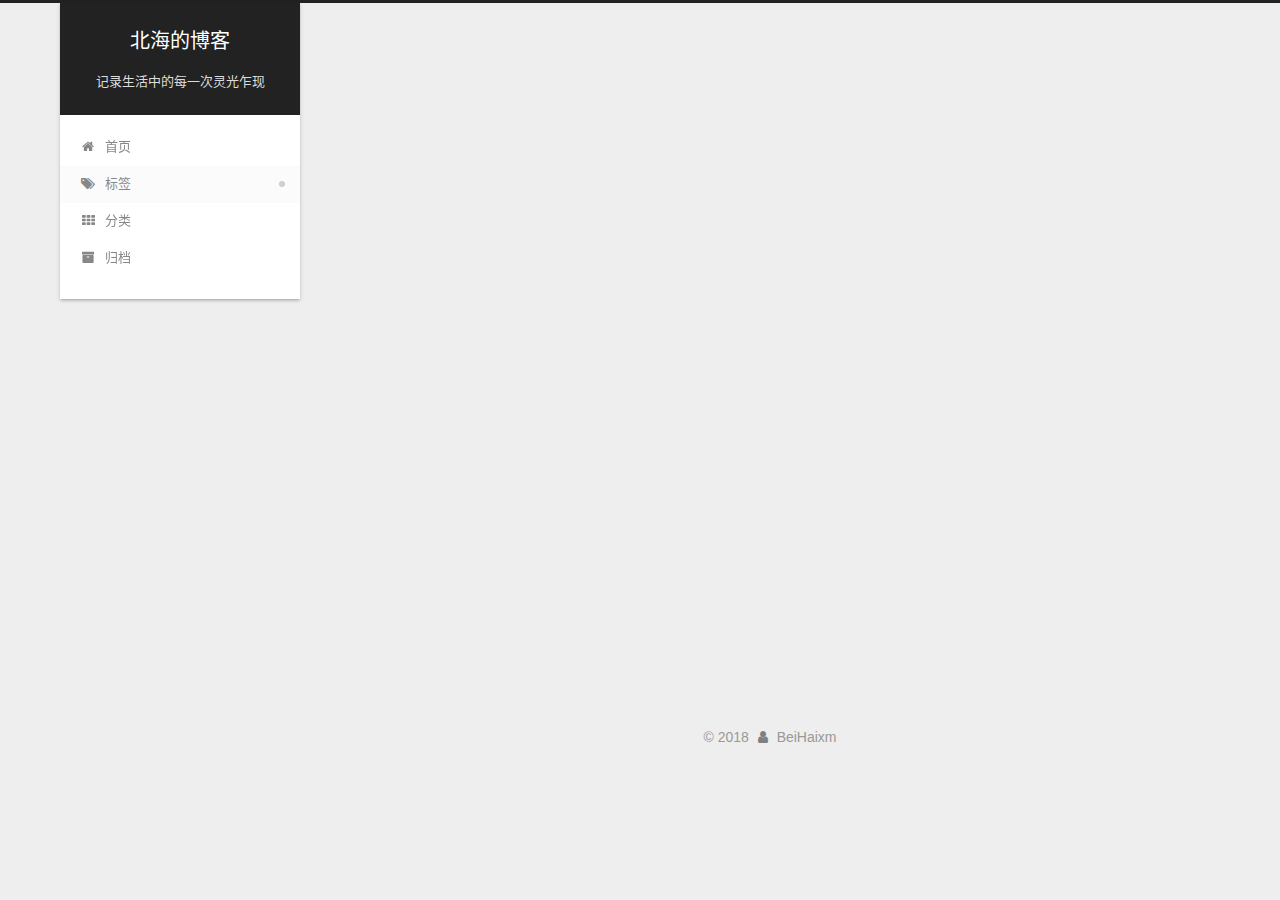
<file: tags/index.html>
<!DOCTYPE html>












  


<html class="theme-next gemini use-motion" lang="zh-CN">
<head>
  <meta charset="UTF-8"/>
<meta http-equiv="X-UA-Compatible" content="IE=edge" />
<meta name="viewport" content="width=device-width, initial-scale=1, maximum-scale=2"/>
<meta name="theme-color" content="#222">












<meta http-equiv="Cache-Control" content="no-transform" />
<meta http-equiv="Cache-Control" content="no-siteapp" />






















<link href="/lib/font-awesome/css/font-awesome.min.css?v=4.6.2" rel="stylesheet" type="text/css" />

<link href="/css/main.css?v=6.4.0" rel="stylesheet" type="text/css" />


  <link rel="apple-touch-icon" sizes="180x180" href="/images/apple-touch-icon-next.png?v=6.4.0">


  <link rel="icon" type="image/png" sizes="32x32" href="/images/favicon-32x32-next.png?v=6.4.0">


  <link rel="icon" type="image/png" sizes="16x16" href="/images/favicon-16x16-next.png?v=6.4.0">


  <link rel="mask-icon" href="/images/logo.svg?v=6.4.0" color="#222">









<script type="text/javascript" id="hexo.configurations">
  var NexT = window.NexT || {};
  var CONFIG = {
    root: '/',
    scheme: 'Gemini',
    version: '6.4.0',
    sidebar: {"position":"left","display":"post","offset":12,"b2t":false,"scrollpercent":false,"onmobile":false},
    fancybox: false,
    fastclick: false,
    lazyload: false,
    tabs: true,
    motion: {"enable":true,"async":false,"transition":{"post_block":"fadeIn","post_header":"slideDownIn","post_body":"slideDownIn","coll_header":"slideLeftIn","sidebar":"slideUpIn"}},
    algolia: {
      applicationID: '',
      apiKey: '',
      indexName: '',
      hits: {"per_page":10},
      labels: {"input_placeholder":"Search for Posts","hits_empty":"We didn't find any results for the search: ${query}","hits_stats":"${hits} results found in ${time} ms"}
    }
  };
</script>


  




  <meta name="description" content="Something bigger than yourself..">
<meta property="og:type" content="website">
<meta property="og:title" content="tags">
<meta property="og:url" content="http://yoursite.com/tags/index.html">
<meta property="og:site_name" content="北海的博客">
<meta property="og:description" content="Something bigger than yourself..">
<meta property="og:locale" content="zh-CN">
<meta property="og:updated_time" content="2018-08-25T09:54:39.880Z">
<meta name="twitter:card" content="summary">
<meta name="twitter:title" content="tags">
<meta name="twitter:description" content="Something bigger than yourself..">






  <link rel="canonical" href="http://yoursite.com/tags/"/>



<script type="text/javascript" id="page.configurations">
  CONFIG.page = {
    sidebar: "",
  };
</script>

  <title>tags | 北海的博客</title>
  









  <noscript>
  <style type="text/css">
    .use-motion .motion-element,
    .use-motion .brand,
    .use-motion .menu-item,
    .sidebar-inner,
    .use-motion .post-block,
    .use-motion .pagination,
    .use-motion .comments,
    .use-motion .post-header,
    .use-motion .post-body,
    .use-motion .collection-title { opacity: initial; }

    .use-motion .logo,
    .use-motion .site-title,
    .use-motion .site-subtitle {
      opacity: initial;
      top: initial;
    }

    .use-motion {
      .logo-line-before i { left: initial; }
      .logo-line-after i { right: initial; }
    }
  </style>
</noscript>

</head>

<body itemscope itemtype="http://schema.org/WebPage" lang="zh-CN">

  
  
    
  

  <div class="container sidebar-position-left page-post-detail">
    <div class="headband"></div>
   <!-- github 角
   <a href="https://github.com/xiongmaoyi" class="github-corner" aria-label="View source on Github"><svg width="80" height="80" viewBox="0 0 250 250" style="fill:#151513; color:#fff; position: absolute; top: 0; border: 0; right: 0;" aria-hidden="true"><path d="M0,0 L115,115 L130,115 L142,142 L250,250 L250,0 Z"></path><path d="M128.3,109.0 C113.8,99.7 119.0,89.6 119.0,89.6 C122.0,82.7 120.5,78.6 120.5,78.6 C119.2,72.0 123.4,76.3 123.4,76.3 C127.3,80.9 125.5,87.3 125.5,87.3 C122.9,97.6 130.6,101.9 134.4,103.2" fill="currentColor" style="transform-origin: 130px 106px;" class="octo-arm"></path><path d="M115.0,115.0 C114.9,115.1 118.7,116.5 119.8,115.4 L133.7,101.6 C136.9,99.2 139.9,98.4 142.2,98.6 C133.8,88.0 127.5,74.4 143.8,58.0 C148.5,53.4 154.0,51.2 159.7,51.0 C160.3,49.4 163.2,43.6 171.4,40.1 C171.4,40.1 176.1,42.5 178.8,56.2 C183.1,58.6 187.2,61.8 190.9,65.4 C194.5,69.0 197.7,73.2 200.1,77.6 C213.8,80.2 216.3,84.9 216.3,84.9 C212.7,93.1 206.9,96.0 205.4,96.6 C205.1,102.4 203.0,107.8 198.3,112.5 C181.9,128.9 168.3,122.5 157.7,114.1 C157.9,116.9 156.7,120.9 152.7,124.9 L141.0,136.5 C139.8,137.7 141.6,141.9 141.8,141.8 Z" fill="currentColor" class="octo-body"></path></svg></a><style>.github-corner:hover .octo-arm{animation:octocat-wave 560ms ease-in-out}@keyframes octocat-wave{0%,100%{transform:rotate(0)}20%,60%{transform:rotate(-25deg)}40%,80%{transform:rotate(10deg)}}@media (max-width:500px){.github-corner:hover .octo-arm{animation:none}.github-corner .octo-arm{animation:octocat-wave 560ms ease-in-out}}</style>
   -->
    <header id="header" class="header" itemscope itemtype="http://schema.org/WPHeader">
      <div class="header-inner"><div class="site-brand-wrapper">
  <div class="site-meta ">
    

    <div class="custom-logo-site-title">
      <a href="/" class="brand" rel="start">
        <span class="logo-line-before"><i></i></span>
        <span class="site-title">北海的博客</span>
        <span class="logo-line-after"><i></i></span>
      </a>
    </div>
    
      
        <p class="site-subtitle">记录生活中的每一次灵光乍现</p>
      
    
  </div>

  <div class="site-nav-toggle">
    <button aria-label="切换导航栏">
      <span class="btn-bar"></span>
      <span class="btn-bar"></span>
      <span class="btn-bar"></span>
    </button>
  </div>
</div>



<nav class="site-nav">
  
    <ul id="menu" class="menu">
      
        
        
        
          
          <li class="menu-item menu-item-home">
    <a href="/" rel="section">
      <i class="menu-item-icon fa fa-fw fa-home"></i> <br />首页</a>
  </li>
        
        
        
          
          <li class="menu-item menu-item-tags menu-item-active">
    <a href="/tags/" rel="section">
      <i class="menu-item-icon fa fa-fw fa-tags"></i> <br />标签</a>
  </li>
        
        
        
          
          <li class="menu-item menu-item-categories">
    <a href="/categories/" rel="section">
      <i class="menu-item-icon fa fa-fw fa-th"></i> <br />分类</a>
  </li>
        
        
        
          
          <li class="menu-item menu-item-archives">
    <a href="/archives/" rel="section">
      <i class="menu-item-icon fa fa-fw fa-archive"></i> <br />归档</a>
  </li>

      
      
    </ul>
  

  

  
</nav>



  



</div>
    </header>

    


    <main id="main" class="main">
      <div class="main-inner">
        <div class="content-wrap">
          
            

    
    
      
      
    
      
      
    
      
      
    
      
      
    
    

  


          
          <div id="content" class="content">
            

  <div id="posts" class="posts-expand">
    
    
    
    <div class="post-block page">
      <header class="post-header">

<h1 class="post-title" itemprop="name headline">tags</h1>

<div class="post-meta">
  
  



</div>

</header>

      
      
      
      <div class="post-body">
        
        
          <div class="tag-cloud">
            <div class="tag-cloud-title">
                
                
                  
                    
                  
                
                  
                    
                  
                
                目前共计 2 个标签
            </div>
            <div class="tag-cloud-tags">
              <a href="/tags/Docker/" style="font-size: 12px; color: #ccc">Docker</a> <a href="/tags/SpringBoot/" style="font-size: 30px; color: #111">SpringBoot</a>
            </div>
          </div>
        
      </div>
      
      
      
    </div>
    



    
    
    
  </div>


          </div>
          

  



        </div>
        
          
  
  <div class="sidebar-toggle">
    <div class="sidebar-toggle-line-wrap">
      <span class="sidebar-toggle-line sidebar-toggle-line-first"></span>
      <span class="sidebar-toggle-line sidebar-toggle-line-middle"></span>
      <span class="sidebar-toggle-line sidebar-toggle-line-last"></span>
    </div>
  </div>

  <aside id="sidebar" class="sidebar">
    
    <div class="sidebar-inner">

      

      

      <section class="site-overview-wrap sidebar-panel sidebar-panel-active">
        <div class="site-overview">
          <div class="site-author motion-element" itemprop="author" itemscope itemtype="http://schema.org/Person">
            
              <p class="site-author-name" itemprop="name">BeiHaixm</p>
              <p class="site-description motion-element" itemprop="description">Something bigger than yourself..</p>
          </div>

          
            <nav class="site-state motion-element">
              
                <div class="site-state-item site-state-posts">
                
                  <a href="/archives/">
                
                    <span class="site-state-item-count">5</span>
                    <span class="site-state-item-name">日志</span>
                  </a>
                </div>
              

              
                
                
                <div class="site-state-item site-state-categories">
                  <a href="/categories/index.html">
                    
                    
                      
                    
                    <span class="site-state-item-count">1</span>
                    <span class="site-state-item-name">分类</span>
                  </a>
                </div>
              

              
                
                
                <div class="site-state-item site-state-tags">
                  <a href="/tags/index.html">
                    
                    
                      
                    
                      
                    
                    <span class="site-state-item-count">2</span>
                    <span class="site-state-item-name">标签</span>
                  </a>
                </div>
              
            </nav>
          

          

          
            <div class="links-of-author motion-element">
              
                <span class="links-of-author-item">
                  <a href="https://github.com/xiongmaoyi" target="_blank" title="GitHub"><i class="fa fa-fw fa-github"></i>GitHub</a>
                  
                </span>
              
                <span class="links-of-author-item">
                  <a href="mailto:beihaixiongmao@gmail.com" target="_blank" title="E-Mail"><i class="fa fa-fw fa-envelope"></i>E-Mail</a>
                  
                </span>
              
                <span class="links-of-author-item">
                  <a href="https://weibo.com/u/5709860666" target="_blank" title="weibo"><i class="fa fa-fw fa-weibo"></i>weibo</a>
                  
                </span>
              
                <span class="links-of-author-item">
                  <a href="https://space.bilibili.com/1713075/#/" target="_blank" title="bilibili"><i class="fa fa-fw fa-tv"></i>bilibili</a>
                  
                </span>
              
            </div>
          

          
          

          
          
            <div class="links-of-blogroll motion-element links-of-blogroll-block">
              <div class="links-of-blogroll-title">
                <i class="fa  fa-fw fa-link"></i>
                Links
              </div>
              <ul class="links-of-blogroll-list">
                
                  <li class="links-of-blogroll-item">
                    <a href="http://www.baidu.com/" title="ttxg" target="_blank">ttxg</a>
                  </li>
                
              </ul>
            </div>
          

          
            
          
          

        </div>
      </section>

      

      

    </div>
  </aside>


        
      </div>
    </main>

    <footer id="footer" class="footer">
      <div class="footer-inner">
        <div class="copyright">&copy; <span itemprop="copyrightYear">2018</span>
  <span class="with-love" id="animate">
    <i class="fa fa-user"></i>
  </span>
  <span class="author" itemprop="copyrightHolder">BeiHaixm</span>

  

  
</div>


<!--

  <div class="powered-by">由 <a class="theme-link" target="_blank" href="https://hexo.io">Hexo</a> 强力驱动 v3.7.1</div>



  <span class="post-meta-divider">|</span>



  <div class="theme-info">主题 – <a class="theme-link" target="_blank" href="https://theme-next.org">NexT.Gemini</a> v6.4.0</div>

-->


        








        
      </div>
    </footer>

    
      <div class="back-to-top">
        <i class="fa fa-arrow-up"></i>
        
      </div>
    

    
	
    

    
  </div>

  

<script type="text/javascript">
  if (Object.prototype.toString.call(window.Promise) !== '[object Function]') {
    window.Promise = null;
  }
</script>


























  
  
    <script type="text/javascript" src="/lib/jquery/index.js?v=2.1.3"></script>
  

  
  
    <script type="text/javascript" src="/lib/velocity/velocity.min.js?v=1.2.1"></script>
  

  
  
    <script type="text/javascript" src="/lib/velocity/velocity.ui.min.js?v=1.2.1"></script>
  


  


  <script type="text/javascript" src="/js/src/utils.js?v=6.4.0"></script>

  <script type="text/javascript" src="/js/src/motion.js?v=6.4.0"></script>



  
  


  <script type="text/javascript" src="/js/src/affix.js?v=6.4.0"></script>

  <script type="text/javascript" src="/js/src/schemes/pisces.js?v=6.4.0"></script>



  
  <script type="text/javascript" src="/js/src/scrollspy.js?v=6.4.0"></script>
<script type="text/javascript" src="/js/src/post-details.js?v=6.4.0"></script>



  


  <script type="text/javascript" src="/js/src/bootstrap.js?v=6.4.0"></script>



  



  










  





  

  

  

  

  
  

  

  

  

  

  

</body>
</html>
</file>
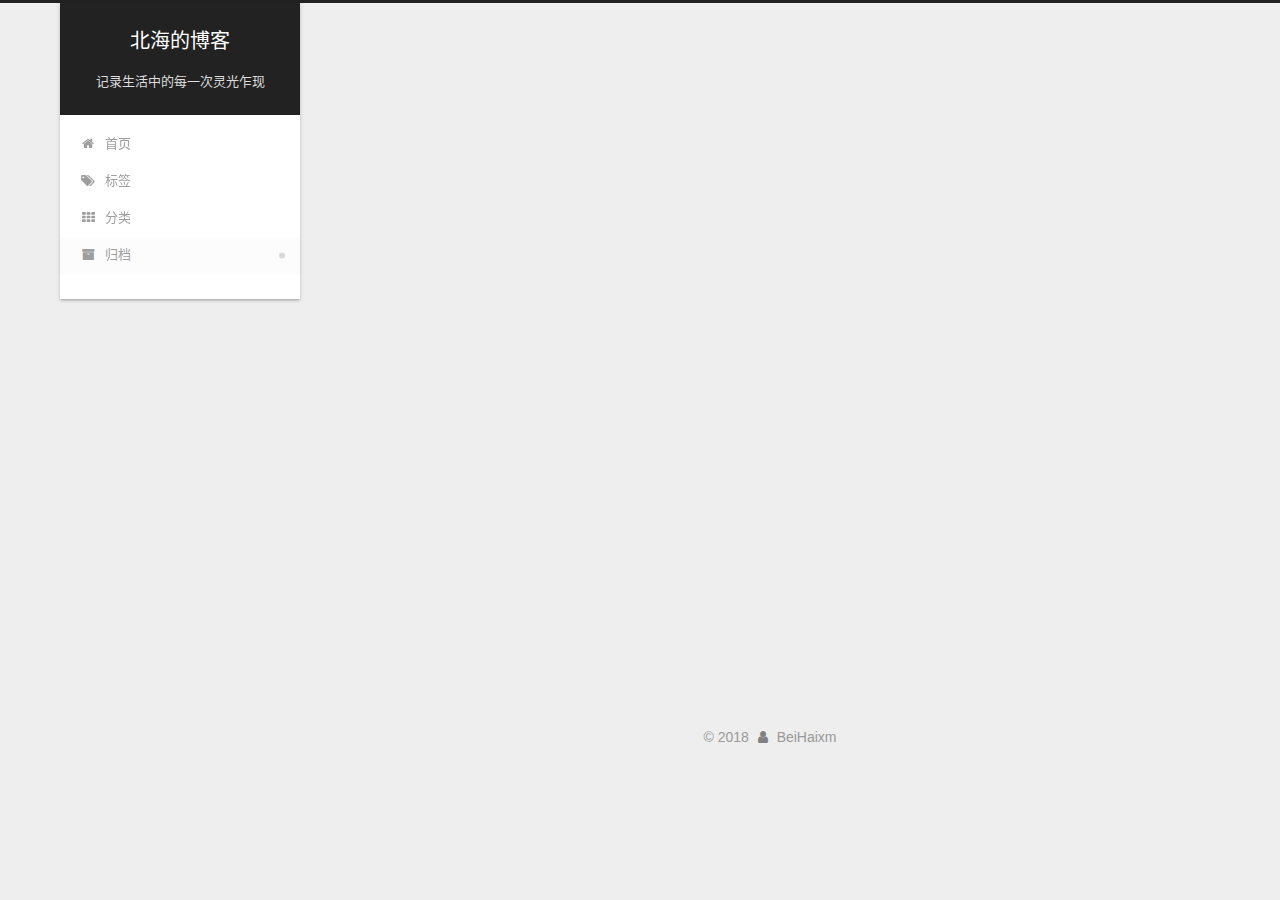
<file: archives/2018/index.html>
<!DOCTYPE html>












  


<html class="theme-next gemini use-motion" lang="zh-CN">
<head>
  <meta charset="UTF-8"/>
<meta http-equiv="X-UA-Compatible" content="IE=edge" />
<meta name="viewport" content="width=device-width, initial-scale=1, maximum-scale=2"/>
<meta name="theme-color" content="#222">












<meta http-equiv="Cache-Control" content="no-transform" />
<meta http-equiv="Cache-Control" content="no-siteapp" />






















<link href="/lib/font-awesome/css/font-awesome.min.css?v=4.6.2" rel="stylesheet" type="text/css" />

<link href="/css/main.css?v=6.4.0" rel="stylesheet" type="text/css" />


  <link rel="apple-touch-icon" sizes="180x180" href="/images/apple-touch-icon-next.png?v=6.4.0">


  <link rel="icon" type="image/png" sizes="32x32" href="/images/favicon-32x32-next.png?v=6.4.0">


  <link rel="icon" type="image/png" sizes="16x16" href="/images/favicon-16x16-next.png?v=6.4.0">


  <link rel="mask-icon" href="/images/logo.svg?v=6.4.0" color="#222">









<script type="text/javascript" id="hexo.configurations">
  var NexT = window.NexT || {};
  var CONFIG = {
    root: '/',
    scheme: 'Gemini',
    version: '6.4.0',
    sidebar: {"position":"left","display":"post","offset":12,"b2t":false,"scrollpercent":false,"onmobile":false},
    fancybox: false,
    fastclick: false,
    lazyload: false,
    tabs: true,
    motion: {"enable":true,"async":false,"transition":{"post_block":"fadeIn","post_header":"slideDownIn","post_body":"slideDownIn","coll_header":"slideLeftIn","sidebar":"slideUpIn"}},
    algolia: {
      applicationID: '',
      apiKey: '',
      indexName: '',
      hits: {"per_page":10},
      labels: {"input_placeholder":"Search for Posts","hits_empty":"We didn't find any results for the search: ${query}","hits_stats":"${hits} results found in ${time} ms"}
    }
  };
</script>


  




  <meta name="description" content="Something bigger than yourself..">
<meta property="og:type" content="website">
<meta property="og:title" content="北海的博客">
<meta property="og:url" content="http://yoursite.com/archives/2018/index.html">
<meta property="og:site_name" content="北海的博客">
<meta property="og:description" content="Something bigger than yourself..">
<meta property="og:locale" content="zh-CN">
<meta name="twitter:card" content="summary">
<meta name="twitter:title" content="北海的博客">
<meta name="twitter:description" content="Something bigger than yourself..">






  <link rel="canonical" href="http://yoursite.com/archives/2018/"/>



<script type="text/javascript" id="page.configurations">
  CONFIG.page = {
    sidebar: "",
  };
</script>

  <title>归档 | 北海的博客</title>
  









  <noscript>
  <style type="text/css">
    .use-motion .motion-element,
    .use-motion .brand,
    .use-motion .menu-item,
    .sidebar-inner,
    .use-motion .post-block,
    .use-motion .pagination,
    .use-motion .comments,
    .use-motion .post-header,
    .use-motion .post-body,
    .use-motion .collection-title { opacity: initial; }

    .use-motion .logo,
    .use-motion .site-title,
    .use-motion .site-subtitle {
      opacity: initial;
      top: initial;
    }

    .use-motion {
      .logo-line-before i { left: initial; }
      .logo-line-after i { right: initial; }
    }
  </style>
</noscript>

</head>

<body itemscope itemtype="http://schema.org/WebPage" lang="zh-CN">

  
  
    
  

  <div class="container sidebar-position-left page-archive">
    <div class="headband"></div>
   <!-- github 角
   <a href="https://github.com/xiongmaoyi" class="github-corner" aria-label="View source on Github"><svg width="80" height="80" viewBox="0 0 250 250" style="fill:#151513; color:#fff; position: absolute; top: 0; border: 0; right: 0;" aria-hidden="true"><path d="M0,0 L115,115 L130,115 L142,142 L250,250 L250,0 Z"></path><path d="M128.3,109.0 C113.8,99.7 119.0,89.6 119.0,89.6 C122.0,82.7 120.5,78.6 120.5,78.6 C119.2,72.0 123.4,76.3 123.4,76.3 C127.3,80.9 125.5,87.3 125.5,87.3 C122.9,97.6 130.6,101.9 134.4,103.2" fill="currentColor" style="transform-origin: 130px 106px;" class="octo-arm"></path><path d="M115.0,115.0 C114.9,115.1 118.7,116.5 119.8,115.4 L133.7,101.6 C136.9,99.2 139.9,98.4 142.2,98.6 C133.8,88.0 127.5,74.4 143.8,58.0 C148.5,53.4 154.0,51.2 159.7,51.0 C160.3,49.4 163.2,43.6 171.4,40.1 C171.4,40.1 176.1,42.5 178.8,56.2 C183.1,58.6 187.2,61.8 190.9,65.4 C194.5,69.0 197.7,73.2 200.1,77.6 C213.8,80.2 216.3,84.9 216.3,84.9 C212.7,93.1 206.9,96.0 205.4,96.6 C205.1,102.4 203.0,107.8 198.3,112.5 C181.9,128.9 168.3,122.5 157.7,114.1 C157.9,116.9 156.7,120.9 152.7,124.9 L141.0,136.5 C139.8,137.7 141.6,141.9 141.8,141.8 Z" fill="currentColor" class="octo-body"></path></svg></a><style>.github-corner:hover .octo-arm{animation:octocat-wave 560ms ease-in-out}@keyframes octocat-wave{0%,100%{transform:rotate(0)}20%,60%{transform:rotate(-25deg)}40%,80%{transform:rotate(10deg)}}@media (max-width:500px){.github-corner:hover .octo-arm{animation:none}.github-corner .octo-arm{animation:octocat-wave 560ms ease-in-out}}</style>
   -->
    <header id="header" class="header" itemscope itemtype="http://schema.org/WPHeader">
      <div class="header-inner"><div class="site-brand-wrapper">
  <div class="site-meta ">
    

    <div class="custom-logo-site-title">
      <a href="/" class="brand" rel="start">
        <span class="logo-line-before"><i></i></span>
        <span class="site-title">北海的博客</span>
        <span class="logo-line-after"><i></i></span>
      </a>
    </div>
    
      
        <p class="site-subtitle">记录生活中的每一次灵光乍现</p>
      
    
  </div>

  <div class="site-nav-toggle">
    <button aria-label="切换导航栏">
      <span class="btn-bar"></span>
      <span class="btn-bar"></span>
      <span class="btn-bar"></span>
    </button>
  </div>
</div>



<nav class="site-nav">
  
    <ul id="menu" class="menu">
      
        
        
        
          
          <li class="menu-item menu-item-home">
    <a href="/" rel="section">
      <i class="menu-item-icon fa fa-fw fa-home"></i> <br />首页</a>
  </li>
        
        
        
          
          <li class="menu-item menu-item-tags">
    <a href="/tags/" rel="section">
      <i class="menu-item-icon fa fa-fw fa-tags"></i> <br />标签</a>
  </li>
        
        
        
          
          <li class="menu-item menu-item-categories">
    <a href="/categories/" rel="section">
      <i class="menu-item-icon fa fa-fw fa-th"></i> <br />分类</a>
  </li>
        
        
        
          
          <li class="menu-item menu-item-archives menu-item-active">
    <a href="/archives/" rel="section">
      <i class="menu-item-icon fa fa-fw fa-archive"></i> <br />归档</a>
  </li>

      
      
    </ul>
  

  

  
</nav>



  



</div>
    </header>

    


    <main id="main" class="main">
      <div class="main-inner">
        <div class="content-wrap">
          
            

    
    
      
      
    
      
      
    
      
      
    
      
      
    
    

  


          
          <div id="content" class="content">
            

  
  
  
  <div class="post-block archive">
    <div id="posts" class="posts-collapse">
      <span class="archive-move-on"></span>

      
      <span class="archive-page-counter">
        
        
        
          
        
        嗯..! 目前共计 5 篇日志。 继续努力。
      </span>
      

      

        
        
        

        
          
          <div class="collection-title">
            <h1 class="archive-year" id="archive-year-2018">2018</h1>
          </div>
        
        

        

  <article class="post post-type-normal" itemscope itemtype="http://schema.org/Article">
    <header class="post-header">

      <h2 class="post-title">
        
            <a class="post-title-link" href="/2018/08/26/四-SpringBoot-Web开发/" itemprop="url">
              
                <span itemprop="name">(四)SpringBoot Web开发</span>
              
            </a>
        
      </h2>

      <div class="post-meta">
        <time class="post-time" itemprop="dateCreated"
              datetime="2018-08-26T00:11:21+08:00"
              content="2018-08-26" >
          08-26
        </time>
      </div>

    </header>
  </article>



      

        
        
        

        
        

        

  <article class="post post-type-normal" itemscope itemtype="http://schema.org/Article">
    <header class="post-header">

      <h2 class="post-title">
        
            <a class="post-title-link" href="/2018/08/26/三-SpringBoot-日志/" itemprop="url">
              
                <span itemprop="name">(三)SpringBoot 日志</span>
              
            </a>
        
      </h2>

      <div class="post-meta">
        <time class="post-time" itemprop="dateCreated"
              datetime="2018-08-26T00:10:58+08:00"
              content="2018-08-26" >
          08-26
        </time>
      </div>

    </header>
  </article>



      

        
        
        

        
        

        

  <article class="post post-type-normal" itemscope itemtype="http://schema.org/Article">
    <header class="post-header">

      <h2 class="post-title">
        
            <a class="post-title-link" href="/2018/08/26/二-SpringBoot-配置/" itemprop="url">
              
                <span itemprop="name">(二)SpringBoot 配置</span>
              
            </a>
        
      </h2>

      <div class="post-meta">
        <time class="post-time" itemprop="dateCreated"
              datetime="2018-08-26T00:10:07+08:00"
              content="2018-08-26" >
          08-26
        </time>
      </div>

    </header>
  </article>



      

        
        
        

        
        

        

  <article class="post post-type-normal" itemscope itemtype="http://schema.org/Article">
    <header class="post-header">

      <h2 class="post-title">
        
            <a class="post-title-link" href="/2018/08/26/一-SpringBoot-入门/" itemprop="url">
              
                <span itemprop="name">(一)SpringBoot 入门</span>
              
            </a>
        
      </h2>

      <div class="post-meta">
        <time class="post-time" itemprop="dateCreated"
              datetime="2018-08-26T00:09:34+08:00"
              content="2018-08-26" >
          08-26
        </time>
      </div>

    </header>
  </article>



      

        
        
        

        
        

        

  <article class="post post-type-normal" itemscope itemtype="http://schema.org/Article">
    <header class="post-header">

      <h2 class="post-title">
        
            <a class="post-title-link" href="/2018/08/25/Docker-简单教程/" itemprop="url">
              
                <span itemprop="name">Docker 简单教程</span>
              
            </a>
        
      </h2>

      <div class="post-meta">
        <time class="post-time" itemprop="dateCreated"
              datetime="2018-08-25T18:54:58+08:00"
              content="2018-08-25" >
          08-25
        </time>
      </div>

    </header>
  </article>



      

    </div>
  </div>
  
  
  

  



          </div>
          

        </div>
        
          
  
  <div class="sidebar-toggle">
    <div class="sidebar-toggle-line-wrap">
      <span class="sidebar-toggle-line sidebar-toggle-line-first"></span>
      <span class="sidebar-toggle-line sidebar-toggle-line-middle"></span>
      <span class="sidebar-toggle-line sidebar-toggle-line-last"></span>
    </div>
  </div>

  <aside id="sidebar" class="sidebar">
    
    <div class="sidebar-inner">

      

      

      <section class="site-overview-wrap sidebar-panel sidebar-panel-active">
        <div class="site-overview">
          <div class="site-author motion-element" itemprop="author" itemscope itemtype="http://schema.org/Person">
            
              <p class="site-author-name" itemprop="name">BeiHaixm</p>
              <p class="site-description motion-element" itemprop="description">Something bigger than yourself..</p>
          </div>

          
            <nav class="site-state motion-element">
              
                <div class="site-state-item site-state-posts">
                
                  <a href="/archives/">
                
                    <span class="site-state-item-count">5</span>
                    <span class="site-state-item-name">日志</span>
                  </a>
                </div>
              

              
                
                
                <div class="site-state-item site-state-categories">
                  <a href="/categories/index.html">
                    
                    
                      
                    
                    <span class="site-state-item-count">1</span>
                    <span class="site-state-item-name">分类</span>
                  </a>
                </div>
              

              
                
                
                <div class="site-state-item site-state-tags">
                  <a href="/tags/index.html">
                    
                    
                      
                    
                      
                    
                    <span class="site-state-item-count">2</span>
                    <span class="site-state-item-name">标签</span>
                  </a>
                </div>
              
            </nav>
          

          

          
            <div class="links-of-author motion-element">
              
                <span class="links-of-author-item">
                  <a href="https://github.com/xiongmaoyi" target="_blank" title="GitHub"><i class="fa fa-fw fa-github"></i>GitHub</a>
                  
                </span>
              
                <span class="links-of-author-item">
                  <a href="mailto:beihaixiongmao@gmail.com" target="_blank" title="E-Mail"><i class="fa fa-fw fa-envelope"></i>E-Mail</a>
                  
                </span>
              
                <span class="links-of-author-item">
                  <a href="https://weibo.com/u/5709860666" target="_blank" title="weibo"><i class="fa fa-fw fa-weibo"></i>weibo</a>
                  
                </span>
              
                <span class="links-of-author-item">
                  <a href="https://space.bilibili.com/1713075/#/" target="_blank" title="bilibili"><i class="fa fa-fw fa-tv"></i>bilibili</a>
                  
                </span>
              
            </div>
          

          
          

          
          
            <div class="links-of-blogroll motion-element links-of-blogroll-block">
              <div class="links-of-blogroll-title">
                <i class="fa  fa-fw fa-link"></i>
                Links
              </div>
              <ul class="links-of-blogroll-list">
                
                  <li class="links-of-blogroll-item">
                    <a href="http://www.baidu.com/" title="ttxg" target="_blank">ttxg</a>
                  </li>
                
              </ul>
            </div>
          

          
            
          
          

        </div>
      </section>

      

      

    </div>
  </aside>


        
      </div>
    </main>

    <footer id="footer" class="footer">
      <div class="footer-inner">
        <div class="copyright">&copy; <span itemprop="copyrightYear">2018</span>
  <span class="with-love" id="animate">
    <i class="fa fa-user"></i>
  </span>
  <span class="author" itemprop="copyrightHolder">BeiHaixm</span>

  

  
</div>


<!--

  <div class="powered-by">由 <a class="theme-link" target="_blank" href="https://hexo.io">Hexo</a> 强力驱动 v3.7.1</div>



  <span class="post-meta-divider">|</span>



  <div class="theme-info">主题 – <a class="theme-link" target="_blank" href="https://theme-next.org">NexT.Gemini</a> v6.4.0</div>

-->


        








        
      </div>
    </footer>

    
      <div class="back-to-top">
        <i class="fa fa-arrow-up"></i>
        
      </div>
    

    
	
    

    
  </div>

  

<script type="text/javascript">
  if (Object.prototype.toString.call(window.Promise) !== '[object Function]') {
    window.Promise = null;
  }
</script>


























  
  
    <script type="text/javascript" src="/lib/jquery/index.js?v=2.1.3"></script>
  

  
  
    <script type="text/javascript" src="/lib/velocity/velocity.min.js?v=1.2.1"></script>
  

  
  
    <script type="text/javascript" src="/lib/velocity/velocity.ui.min.js?v=1.2.1"></script>
  


  


  <script type="text/javascript" src="/js/src/utils.js?v=6.4.0"></script>

  <script type="text/javascript" src="/js/src/motion.js?v=6.4.0"></script>



  
  


  <script type="text/javascript" src="/js/src/affix.js?v=6.4.0"></script>

  <script type="text/javascript" src="/js/src/schemes/pisces.js?v=6.4.0"></script>



  

  


  <script type="text/javascript" src="/js/src/bootstrap.js?v=6.4.0"></script>



  



  










  





  

  

  

  

  
  

  

  

  

  

  

</body>
</html>
</file>
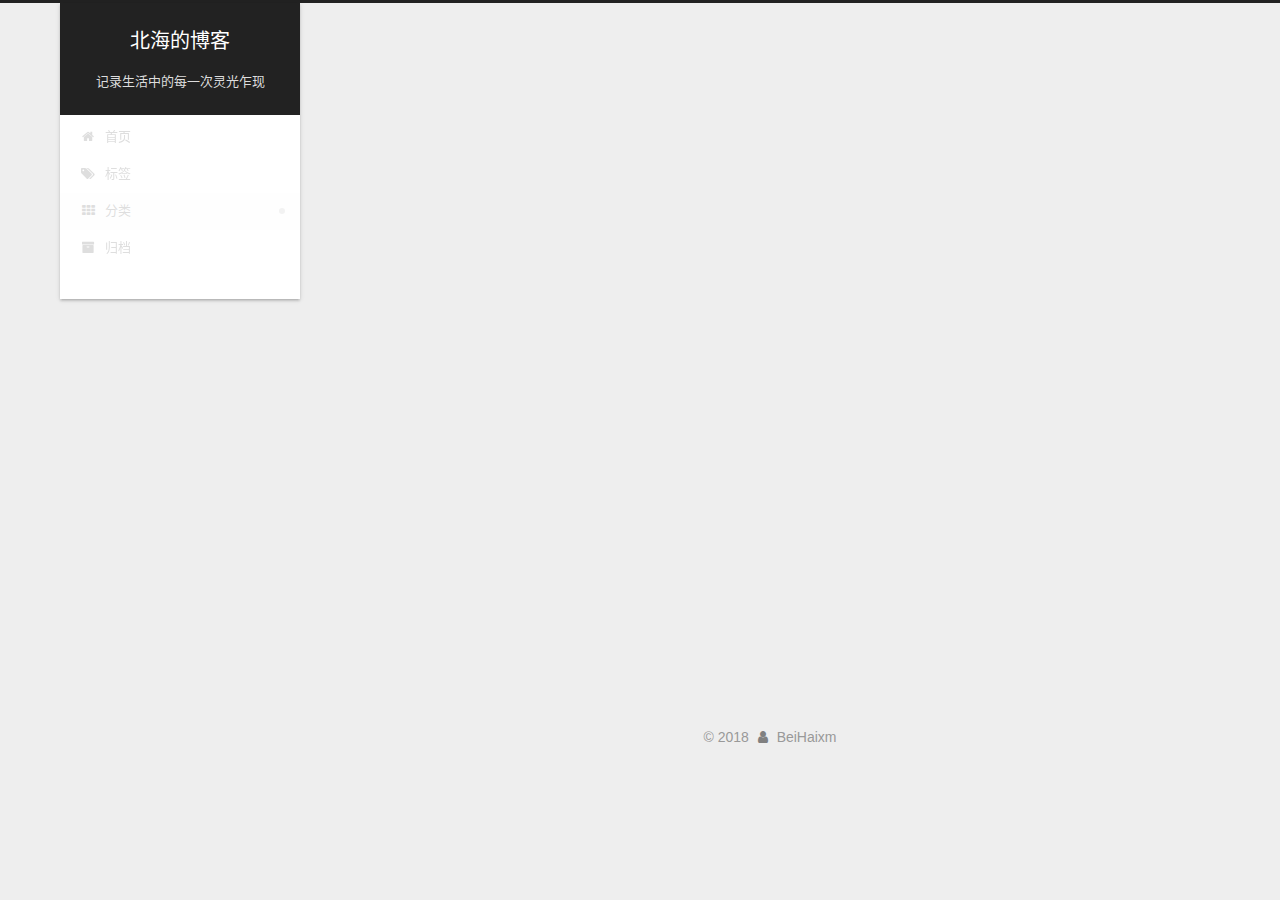
<file: categories/教程/index.html>
<!DOCTYPE html>












  


<html class="theme-next gemini use-motion" lang="zh-CN">
<head>
  <meta charset="UTF-8"/>
<meta http-equiv="X-UA-Compatible" content="IE=edge" />
<meta name="viewport" content="width=device-width, initial-scale=1, maximum-scale=2"/>
<meta name="theme-color" content="#222">












<meta http-equiv="Cache-Control" content="no-transform" />
<meta http-equiv="Cache-Control" content="no-siteapp" />






















<link href="/lib/font-awesome/css/font-awesome.min.css?v=4.6.2" rel="stylesheet" type="text/css" />

<link href="/css/main.css?v=6.4.0" rel="stylesheet" type="text/css" />


  <link rel="apple-touch-icon" sizes="180x180" href="/images/apple-touch-icon-next.png?v=6.4.0">


  <link rel="icon" type="image/png" sizes="32x32" href="/images/favicon-32x32-next.png?v=6.4.0">


  <link rel="icon" type="image/png" sizes="16x16" href="/images/favicon-16x16-next.png?v=6.4.0">


  <link rel="mask-icon" href="/images/logo.svg?v=6.4.0" color="#222">









<script type="text/javascript" id="hexo.configurations">
  var NexT = window.NexT || {};
  var CONFIG = {
    root: '/',
    scheme: 'Gemini',
    version: '6.4.0',
    sidebar: {"position":"left","display":"post","offset":12,"b2t":false,"scrollpercent":false,"onmobile":false},
    fancybox: false,
    fastclick: false,
    lazyload: false,
    tabs: true,
    motion: {"enable":true,"async":false,"transition":{"post_block":"fadeIn","post_header":"slideDownIn","post_body":"slideDownIn","coll_header":"slideLeftIn","sidebar":"slideUpIn"}},
    algolia: {
      applicationID: '',
      apiKey: '',
      indexName: '',
      hits: {"per_page":10},
      labels: {"input_placeholder":"Search for Posts","hits_empty":"We didn't find any results for the search: ${query}","hits_stats":"${hits} results found in ${time} ms"}
    }
  };
</script>


  




  <meta name="description" content="Something bigger than yourself..">
<meta property="og:type" content="website">
<meta property="og:title" content="北海的博客">
<meta property="og:url" content="http://yoursite.com/categories/教程/index.html">
<meta property="og:site_name" content="北海的博客">
<meta property="og:description" content="Something bigger than yourself..">
<meta property="og:locale" content="zh-CN">
<meta name="twitter:card" content="summary">
<meta name="twitter:title" content="北海的博客">
<meta name="twitter:description" content="Something bigger than yourself..">






  <link rel="canonical" href="http://yoursite.com/categories/教程/"/>



<script type="text/javascript" id="page.configurations">
  CONFIG.page = {
    sidebar: "",
  };
</script>

  <title>分类: 教程 | 北海的博客</title>
  









  <noscript>
  <style type="text/css">
    .use-motion .motion-element,
    .use-motion .brand,
    .use-motion .menu-item,
    .sidebar-inner,
    .use-motion .post-block,
    .use-motion .pagination,
    .use-motion .comments,
    .use-motion .post-header,
    .use-motion .post-body,
    .use-motion .collection-title { opacity: initial; }

    .use-motion .logo,
    .use-motion .site-title,
    .use-motion .site-subtitle {
      opacity: initial;
      top: initial;
    }

    .use-motion {
      .logo-line-before i { left: initial; }
      .logo-line-after i { right: initial; }
    }
  </style>
</noscript>

</head>

<body itemscope itemtype="http://schema.org/WebPage" lang="zh-CN">

  
  
    
  

  <div class="container sidebar-position-left ">
    <div class="headband"></div>
   <!-- github 角
   <a href="https://github.com/xiongmaoyi" class="github-corner" aria-label="View source on Github"><svg width="80" height="80" viewBox="0 0 250 250" style="fill:#151513; color:#fff; position: absolute; top: 0; border: 0; right: 0;" aria-hidden="true"><path d="M0,0 L115,115 L130,115 L142,142 L250,250 L250,0 Z"></path><path d="M128.3,109.0 C113.8,99.7 119.0,89.6 119.0,89.6 C122.0,82.7 120.5,78.6 120.5,78.6 C119.2,72.0 123.4,76.3 123.4,76.3 C127.3,80.9 125.5,87.3 125.5,87.3 C122.9,97.6 130.6,101.9 134.4,103.2" fill="currentColor" style="transform-origin: 130px 106px;" class="octo-arm"></path><path d="M115.0,115.0 C114.9,115.1 118.7,116.5 119.8,115.4 L133.7,101.6 C136.9,99.2 139.9,98.4 142.2,98.6 C133.8,88.0 127.5,74.4 143.8,58.0 C148.5,53.4 154.0,51.2 159.7,51.0 C160.3,49.4 163.2,43.6 171.4,40.1 C171.4,40.1 176.1,42.5 178.8,56.2 C183.1,58.6 187.2,61.8 190.9,65.4 C194.5,69.0 197.7,73.2 200.1,77.6 C213.8,80.2 216.3,84.9 216.3,84.9 C212.7,93.1 206.9,96.0 205.4,96.6 C205.1,102.4 203.0,107.8 198.3,112.5 C181.9,128.9 168.3,122.5 157.7,114.1 C157.9,116.9 156.7,120.9 152.7,124.9 L141.0,136.5 C139.8,137.7 141.6,141.9 141.8,141.8 Z" fill="currentColor" class="octo-body"></path></svg></a><style>.github-corner:hover .octo-arm{animation:octocat-wave 560ms ease-in-out}@keyframes octocat-wave{0%,100%{transform:rotate(0)}20%,60%{transform:rotate(-25deg)}40%,80%{transform:rotate(10deg)}}@media (max-width:500px){.github-corner:hover .octo-arm{animation:none}.github-corner .octo-arm{animation:octocat-wave 560ms ease-in-out}}</style>
   -->
    <header id="header" class="header" itemscope itemtype="http://schema.org/WPHeader">
      <div class="header-inner"><div class="site-brand-wrapper">
  <div class="site-meta ">
    

    <div class="custom-logo-site-title">
      <a href="/" class="brand" rel="start">
        <span class="logo-line-before"><i></i></span>
        <span class="site-title">北海的博客</span>
        <span class="logo-line-after"><i></i></span>
      </a>
    </div>
    
      
        <p class="site-subtitle">记录生活中的每一次灵光乍现</p>
      
    
  </div>

  <div class="site-nav-toggle">
    <button aria-label="切换导航栏">
      <span class="btn-bar"></span>
      <span class="btn-bar"></span>
      <span class="btn-bar"></span>
    </button>
  </div>
</div>



<nav class="site-nav">
  
    <ul id="menu" class="menu">
      
        
        
        
          
          <li class="menu-item menu-item-home">
    <a href="/" rel="section">
      <i class="menu-item-icon fa fa-fw fa-home"></i> <br />首页</a>
  </li>
        
        
        
          
          <li class="menu-item menu-item-tags">
    <a href="/tags/" rel="section">
      <i class="menu-item-icon fa fa-fw fa-tags"></i> <br />标签</a>
  </li>
        
        
        
          
          <li class="menu-item menu-item-categories menu-item-active">
    <a href="/categories/" rel="section">
      <i class="menu-item-icon fa fa-fw fa-th"></i> <br />分类</a>
  </li>
        
        
        
          
          <li class="menu-item menu-item-archives">
    <a href="/archives/" rel="section">
      <i class="menu-item-icon fa fa-fw fa-archive"></i> <br />归档</a>
  </li>

      
      
    </ul>
  

  

  
</nav>



  



</div>
    </header>

    


    <main id="main" class="main">
      <div class="main-inner">
        <div class="content-wrap">
          
            

    
    
      
      
    
      
      
    
      
      
    
      
      
    
    

  


          
          <div id="content" class="content">
            

  
  
  
  <div class="post-block category">

    <div id="posts" class="posts-collapse">
      <div class="collection-title">
        <h1>教程<small>分类</small>
        </h1>
      </div>

      
        

  <article class="post post-type-normal" itemscope itemtype="http://schema.org/Article">
    <header class="post-header">

      <h2 class="post-title">
        
            <a class="post-title-link" href="/2018/08/26/四-SpringBoot-Web开发/" itemprop="url">
              
                <span itemprop="name">(四)SpringBoot Web开发</span>
              
            </a>
        
      </h2>

      <div class="post-meta">
        <time class="post-time" itemprop="dateCreated"
              datetime="2018-08-26T00:11:21+08:00"
              content="2018-08-26" >
          08-26
        </time>
      </div>

    </header>
  </article>


      
        

  <article class="post post-type-normal" itemscope itemtype="http://schema.org/Article">
    <header class="post-header">

      <h2 class="post-title">
        
            <a class="post-title-link" href="/2018/08/26/三-SpringBoot-日志/" itemprop="url">
              
                <span itemprop="name">(三)SpringBoot 日志</span>
              
            </a>
        
      </h2>

      <div class="post-meta">
        <time class="post-time" itemprop="dateCreated"
              datetime="2018-08-26T00:10:58+08:00"
              content="2018-08-26" >
          08-26
        </time>
      </div>

    </header>
  </article>


      
        

  <article class="post post-type-normal" itemscope itemtype="http://schema.org/Article">
    <header class="post-header">

      <h2 class="post-title">
        
            <a class="post-title-link" href="/2018/08/26/二-SpringBoot-配置/" itemprop="url">
              
                <span itemprop="name">(二)SpringBoot 配置</span>
              
            </a>
        
      </h2>

      <div class="post-meta">
        <time class="post-time" itemprop="dateCreated"
              datetime="2018-08-26T00:10:07+08:00"
              content="2018-08-26" >
          08-26
        </time>
      </div>

    </header>
  </article>


      
        

  <article class="post post-type-normal" itemscope itemtype="http://schema.org/Article">
    <header class="post-header">

      <h2 class="post-title">
        
            <a class="post-title-link" href="/2018/08/26/一-SpringBoot-入门/" itemprop="url">
              
                <span itemprop="name">(一)SpringBoot 入门</span>
              
            </a>
        
      </h2>

      <div class="post-meta">
        <time class="post-time" itemprop="dateCreated"
              datetime="2018-08-26T00:09:34+08:00"
              content="2018-08-26" >
          08-26
        </time>
      </div>

    </header>
  </article>


      
        

  <article class="post post-type-normal" itemscope itemtype="http://schema.org/Article">
    <header class="post-header">

      <h2 class="post-title">
        
            <a class="post-title-link" href="/2018/08/25/Docker-简单教程/" itemprop="url">
              
                <span itemprop="name">Docker 简单教程</span>
              
            </a>
        
      </h2>

      <div class="post-meta">
        <time class="post-time" itemprop="dateCreated"
              datetime="2018-08-25T18:54:58+08:00"
              content="2018-08-25" >
          08-25
        </time>
      </div>

    </header>
  </article>


      
    </div>

  </div>
  
  
  

  



          </div>
          

        </div>
        
          
  
  <div class="sidebar-toggle">
    <div class="sidebar-toggle-line-wrap">
      <span class="sidebar-toggle-line sidebar-toggle-line-first"></span>
      <span class="sidebar-toggle-line sidebar-toggle-line-middle"></span>
      <span class="sidebar-toggle-line sidebar-toggle-line-last"></span>
    </div>
  </div>

  <aside id="sidebar" class="sidebar">
    
    <div class="sidebar-inner">

      

      

      <section class="site-overview-wrap sidebar-panel sidebar-panel-active">
        <div class="site-overview">
          <div class="site-author motion-element" itemprop="author" itemscope itemtype="http://schema.org/Person">
            
              <p class="site-author-name" itemprop="name">BeiHaixm</p>
              <p class="site-description motion-element" itemprop="description">Something bigger than yourself..</p>
          </div>

          
            <nav class="site-state motion-element">
              
                <div class="site-state-item site-state-posts">
                
                  <a href="/archives/">
                
                    <span class="site-state-item-count">5</span>
                    <span class="site-state-item-name">日志</span>
                  </a>
                </div>
              

              
                
                
                <div class="site-state-item site-state-categories">
                  <a href="/categories/index.html">
                    
                    
                      
                    
                    <span class="site-state-item-count">1</span>
                    <span class="site-state-item-name">分类</span>
                  </a>
                </div>
              

              
                
                
                <div class="site-state-item site-state-tags">
                  <a href="/tags/index.html">
                    
                    
                      
                    
                      
                    
                    <span class="site-state-item-count">2</span>
                    <span class="site-state-item-name">标签</span>
                  </a>
                </div>
              
            </nav>
          

          

          
            <div class="links-of-author motion-element">
              
                <span class="links-of-author-item">
                  <a href="https://github.com/xiongmaoyi" target="_blank" title="GitHub"><i class="fa fa-fw fa-github"></i>GitHub</a>
                  
                </span>
              
                <span class="links-of-author-item">
                  <a href="mailto:beihaixiongmao@gmail.com" target="_blank" title="E-Mail"><i class="fa fa-fw fa-envelope"></i>E-Mail</a>
                  
                </span>
              
                <span class="links-of-author-item">
                  <a href="https://weibo.com/u/5709860666" target="_blank" title="weibo"><i class="fa fa-fw fa-weibo"></i>weibo</a>
                  
                </span>
              
                <span class="links-of-author-item">
                  <a href="https://space.bilibili.com/1713075/#/" target="_blank" title="bilibili"><i class="fa fa-fw fa-tv"></i>bilibili</a>
                  
                </span>
              
            </div>
          

          
          

          
          
            <div class="links-of-blogroll motion-element links-of-blogroll-block">
              <div class="links-of-blogroll-title">
                <i class="fa  fa-fw fa-link"></i>
                Links
              </div>
              <ul class="links-of-blogroll-list">
                
                  <li class="links-of-blogroll-item">
                    <a href="http://www.baidu.com/" title="ttxg" target="_blank">ttxg</a>
                  </li>
                
              </ul>
            </div>
          

          
            
          
          

        </div>
      </section>

      

      

    </div>
  </aside>


        
      </div>
    </main>

    <footer id="footer" class="footer">
      <div class="footer-inner">
        <div class="copyright">&copy; <span itemprop="copyrightYear">2018</span>
  <span class="with-love" id="animate">
    <i class="fa fa-user"></i>
  </span>
  <span class="author" itemprop="copyrightHolder">BeiHaixm</span>

  

  
</div>


<!--

  <div class="powered-by">由 <a class="theme-link" target="_blank" href="https://hexo.io">Hexo</a> 强力驱动 v3.7.1</div>



  <span class="post-meta-divider">|</span>



  <div class="theme-info">主题 – <a class="theme-link" target="_blank" href="https://theme-next.org">NexT.Gemini</a> v6.4.0</div>

-->


        








        
      </div>
    </footer>

    
      <div class="back-to-top">
        <i class="fa fa-arrow-up"></i>
        
      </div>
    

    
	
    

    
  </div>

  

<script type="text/javascript">
  if (Object.prototype.toString.call(window.Promise) !== '[object Function]') {
    window.Promise = null;
  }
</script>


























  
  
    <script type="text/javascript" src="/lib/jquery/index.js?v=2.1.3"></script>
  

  
  
    <script type="text/javascript" src="/lib/velocity/velocity.min.js?v=1.2.1"></script>
  

  
  
    <script type="text/javascript" src="/lib/velocity/velocity.ui.min.js?v=1.2.1"></script>
  


  


  <script type="text/javascript" src="/js/src/utils.js?v=6.4.0"></script>

  <script type="text/javascript" src="/js/src/motion.js?v=6.4.0"></script>



  
  


  <script type="text/javascript" src="/js/src/affix.js?v=6.4.0"></script>

  <script type="text/javascript" src="/js/src/schemes/pisces.js?v=6.4.0"></script>



  

  


  <script type="text/javascript" src="/js/src/bootstrap.js?v=6.4.0"></script>



  



  










  





  

  

  

  

  
  

  

  

  

  

  

</body>
</html>
</file>
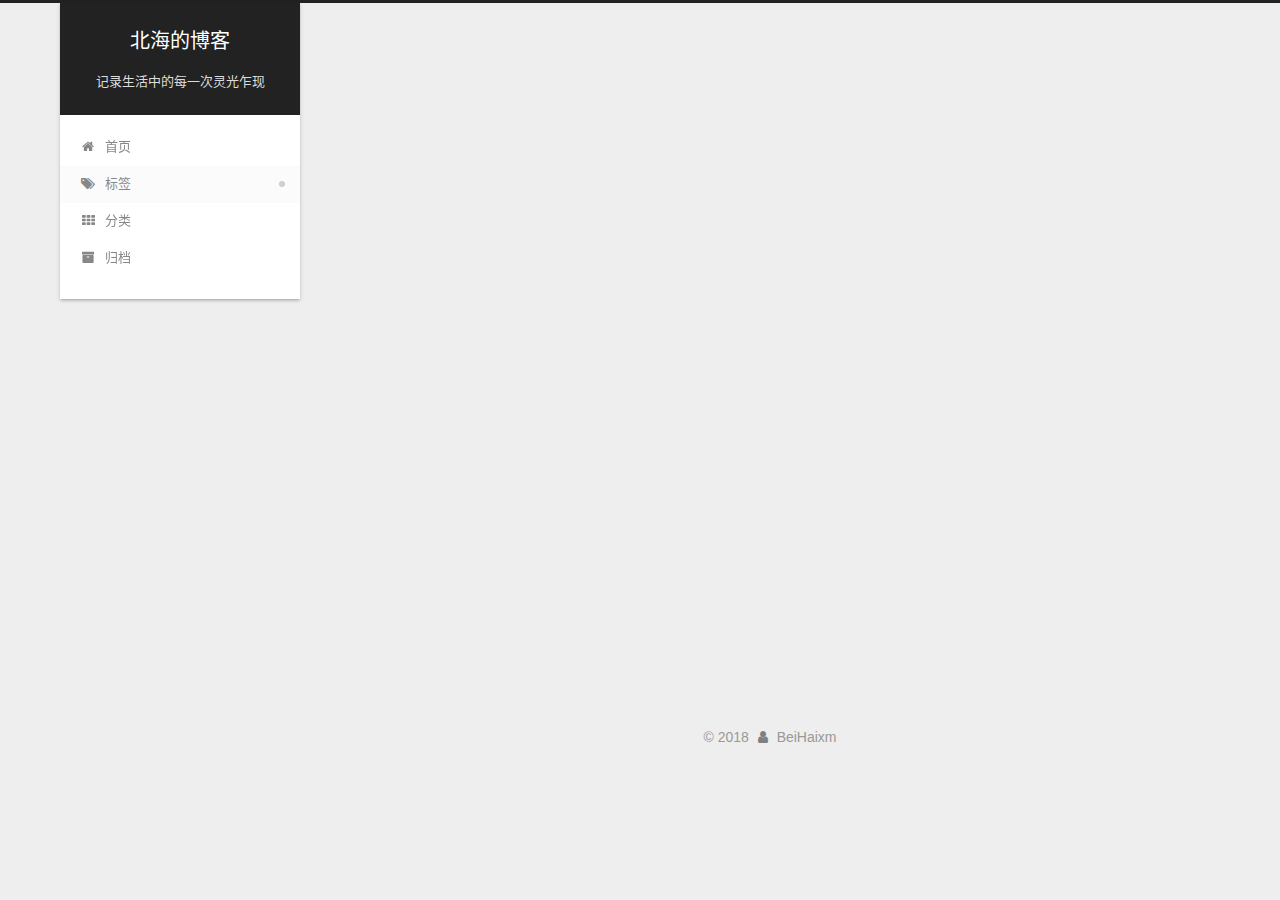
<file: tags/Docker/index.html>
<!DOCTYPE html>












  


<html class="theme-next gemini use-motion" lang="zh-CN">
<head>
  <meta charset="UTF-8"/>
<meta http-equiv="X-UA-Compatible" content="IE=edge" />
<meta name="viewport" content="width=device-width, initial-scale=1, maximum-scale=2"/>
<meta name="theme-color" content="#222">












<meta http-equiv="Cache-Control" content="no-transform" />
<meta http-equiv="Cache-Control" content="no-siteapp" />






















<link href="/lib/font-awesome/css/font-awesome.min.css?v=4.6.2" rel="stylesheet" type="text/css" />

<link href="/css/main.css?v=6.4.0" rel="stylesheet" type="text/css" />


  <link rel="apple-touch-icon" sizes="180x180" href="/images/apple-touch-icon-next.png?v=6.4.0">


  <link rel="icon" type="image/png" sizes="32x32" href="/images/favicon-32x32-next.png?v=6.4.0">


  <link rel="icon" type="image/png" sizes="16x16" href="/images/favicon-16x16-next.png?v=6.4.0">


  <link rel="mask-icon" href="/images/logo.svg?v=6.4.0" color="#222">









<script type="text/javascript" id="hexo.configurations">
  var NexT = window.NexT || {};
  var CONFIG = {
    root: '/',
    scheme: 'Gemini',
    version: '6.4.0',
    sidebar: {"position":"left","display":"post","offset":12,"b2t":false,"scrollpercent":false,"onmobile":false},
    fancybox: false,
    fastclick: false,
    lazyload: false,
    tabs: true,
    motion: {"enable":true,"async":false,"transition":{"post_block":"fadeIn","post_header":"slideDownIn","post_body":"slideDownIn","coll_header":"slideLeftIn","sidebar":"slideUpIn"}},
    algolia: {
      applicationID: '',
      apiKey: '',
      indexName: '',
      hits: {"per_page":10},
      labels: {"input_placeholder":"Search for Posts","hits_empty":"We didn't find any results for the search: ${query}","hits_stats":"${hits} results found in ${time} ms"}
    }
  };
</script>


  




  <meta name="description" content="Something bigger than yourself..">
<meta property="og:type" content="website">
<meta property="og:title" content="北海的博客">
<meta property="og:url" content="http://yoursite.com/tags/Docker/index.html">
<meta property="og:site_name" content="北海的博客">
<meta property="og:description" content="Something bigger than yourself..">
<meta property="og:locale" content="zh-CN">
<meta name="twitter:card" content="summary">
<meta name="twitter:title" content="北海的博客">
<meta name="twitter:description" content="Something bigger than yourself..">






  <link rel="canonical" href="http://yoursite.com/tags/Docker/"/>



<script type="text/javascript" id="page.configurations">
  CONFIG.page = {
    sidebar: "",
  };
</script>

  <title>标签: Docker | 北海的博客</title>
  









  <noscript>
  <style type="text/css">
    .use-motion .motion-element,
    .use-motion .brand,
    .use-motion .menu-item,
    .sidebar-inner,
    .use-motion .post-block,
    .use-motion .pagination,
    .use-motion .comments,
    .use-motion .post-header,
    .use-motion .post-body,
    .use-motion .collection-title { opacity: initial; }

    .use-motion .logo,
    .use-motion .site-title,
    .use-motion .site-subtitle {
      opacity: initial;
      top: initial;
    }

    .use-motion {
      .logo-line-before i { left: initial; }
      .logo-line-after i { right: initial; }
    }
  </style>
</noscript>

</head>

<body itemscope itemtype="http://schema.org/WebPage" lang="zh-CN">

  
  
    
  

  <div class="container sidebar-position-left ">
    <div class="headband"></div>
   <!-- github 角
   <a href="https://github.com/xiongmaoyi" class="github-corner" aria-label="View source on Github"><svg width="80" height="80" viewBox="0 0 250 250" style="fill:#151513; color:#fff; position: absolute; top: 0; border: 0; right: 0;" aria-hidden="true"><path d="M0,0 L115,115 L130,115 L142,142 L250,250 L250,0 Z"></path><path d="M128.3,109.0 C113.8,99.7 119.0,89.6 119.0,89.6 C122.0,82.7 120.5,78.6 120.5,78.6 C119.2,72.0 123.4,76.3 123.4,76.3 C127.3,80.9 125.5,87.3 125.5,87.3 C122.9,97.6 130.6,101.9 134.4,103.2" fill="currentColor" style="transform-origin: 130px 106px;" class="octo-arm"></path><path d="M115.0,115.0 C114.9,115.1 118.7,116.5 119.8,115.4 L133.7,101.6 C136.9,99.2 139.9,98.4 142.2,98.6 C133.8,88.0 127.5,74.4 143.8,58.0 C148.5,53.4 154.0,51.2 159.7,51.0 C160.3,49.4 163.2,43.6 171.4,40.1 C171.4,40.1 176.1,42.5 178.8,56.2 C183.1,58.6 187.2,61.8 190.9,65.4 C194.5,69.0 197.7,73.2 200.1,77.6 C213.8,80.2 216.3,84.9 216.3,84.9 C212.7,93.1 206.9,96.0 205.4,96.6 C205.1,102.4 203.0,107.8 198.3,112.5 C181.9,128.9 168.3,122.5 157.7,114.1 C157.9,116.9 156.7,120.9 152.7,124.9 L141.0,136.5 C139.8,137.7 141.6,141.9 141.8,141.8 Z" fill="currentColor" class="octo-body"></path></svg></a><style>.github-corner:hover .octo-arm{animation:octocat-wave 560ms ease-in-out}@keyframes octocat-wave{0%,100%{transform:rotate(0)}20%,60%{transform:rotate(-25deg)}40%,80%{transform:rotate(10deg)}}@media (max-width:500px){.github-corner:hover .octo-arm{animation:none}.github-corner .octo-arm{animation:octocat-wave 560ms ease-in-out}}</style>
   -->
    <header id="header" class="header" itemscope itemtype="http://schema.org/WPHeader">
      <div class="header-inner"><div class="site-brand-wrapper">
  <div class="site-meta ">
    

    <div class="custom-logo-site-title">
      <a href="/" class="brand" rel="start">
        <span class="logo-line-before"><i></i></span>
        <span class="site-title">北海的博客</span>
        <span class="logo-line-after"><i></i></span>
      </a>
    </div>
    
      
        <p class="site-subtitle">记录生活中的每一次灵光乍现</p>
      
    
  </div>

  <div class="site-nav-toggle">
    <button aria-label="切换导航栏">
      <span class="btn-bar"></span>
      <span class="btn-bar"></span>
      <span class="btn-bar"></span>
    </button>
  </div>
</div>



<nav class="site-nav">
  
    <ul id="menu" class="menu">
      
        
        
        
          
          <li class="menu-item menu-item-home">
    <a href="/" rel="section">
      <i class="menu-item-icon fa fa-fw fa-home"></i> <br />首页</a>
  </li>
        
        
        
          
          <li class="menu-item menu-item-tags menu-item-active">
    <a href="/tags/" rel="section">
      <i class="menu-item-icon fa fa-fw fa-tags"></i> <br />标签</a>
  </li>
        
        
        
          
          <li class="menu-item menu-item-categories">
    <a href="/categories/" rel="section">
      <i class="menu-item-icon fa fa-fw fa-th"></i> <br />分类</a>
  </li>
        
        
        
          
          <li class="menu-item menu-item-archives">
    <a href="/archives/" rel="section">
      <i class="menu-item-icon fa fa-fw fa-archive"></i> <br />归档</a>
  </li>

      
      
    </ul>
  

  

  
</nav>



  



</div>
    </header>

    


    <main id="main" class="main">
      <div class="main-inner">
        <div class="content-wrap">
          
            

    
    
      
      
    
      
      
    
      
      
    
      
      
    
    

  


          
          <div id="content" class="content">
            

  
  
  
  <div class="post-block tag">

    <div id="posts" class="posts-collapse">
      <div class="collection-title">
        <h1>Docker<small>标签</small>
        </h1>
      </div>

      
        

  <article class="post post-type-normal" itemscope itemtype="http://schema.org/Article">
    <header class="post-header">

      <h2 class="post-title">
        
            <a class="post-title-link" href="/2018/08/25/Docker-简单教程/" itemprop="url">
              
                <span itemprop="name">Docker 简单教程</span>
              
            </a>
        
      </h2>

      <div class="post-meta">
        <time class="post-time" itemprop="dateCreated"
              datetime="2018-08-25T18:54:58+08:00"
              content="2018-08-25" >
          08-25
        </time>
      </div>

    </header>
  </article>


      
    </div>

  </div>
  
  
  

  


          </div>
          

        </div>
        
          
  
  <div class="sidebar-toggle">
    <div class="sidebar-toggle-line-wrap">
      <span class="sidebar-toggle-line sidebar-toggle-line-first"></span>
      <span class="sidebar-toggle-line sidebar-toggle-line-middle"></span>
      <span class="sidebar-toggle-line sidebar-toggle-line-last"></span>
    </div>
  </div>

  <aside id="sidebar" class="sidebar">
    
    <div class="sidebar-inner">

      

      

      <section class="site-overview-wrap sidebar-panel sidebar-panel-active">
        <div class="site-overview">
          <div class="site-author motion-element" itemprop="author" itemscope itemtype="http://schema.org/Person">
            
              <p class="site-author-name" itemprop="name">BeiHaixm</p>
              <p class="site-description motion-element" itemprop="description">Something bigger than yourself..</p>
          </div>

          
            <nav class="site-state motion-element">
              
                <div class="site-state-item site-state-posts">
                
                  <a href="/archives/">
                
                    <span class="site-state-item-count">5</span>
                    <span class="site-state-item-name">日志</span>
                  </a>
                </div>
              

              
                
                
                <div class="site-state-item site-state-categories">
                  <a href="/categories/index.html">
                    
                    
                      
                    
                    <span class="site-state-item-count">1</span>
                    <span class="site-state-item-name">分类</span>
                  </a>
                </div>
              

              
                
                
                <div class="site-state-item site-state-tags">
                  <a href="/tags/index.html">
                    
                    
                      
                    
                      
                    
                    <span class="site-state-item-count">2</span>
                    <span class="site-state-item-name">标签</span>
                  </a>
                </div>
              
            </nav>
          

          

          
            <div class="links-of-author motion-element">
              
                <span class="links-of-author-item">
                  <a href="https://github.com/xiongmaoyi" target="_blank" title="GitHub"><i class="fa fa-fw fa-github"></i>GitHub</a>
                  
                </span>
              
                <span class="links-of-author-item">
                  <a href="mailto:beihaixiongmao@gmail.com" target="_blank" title="E-Mail"><i class="fa fa-fw fa-envelope"></i>E-Mail</a>
                  
                </span>
              
                <span class="links-of-author-item">
                  <a href="https://weibo.com/u/5709860666" target="_blank" title="weibo"><i class="fa fa-fw fa-weibo"></i>weibo</a>
                  
                </span>
              
                <span class="links-of-author-item">
                  <a href="https://space.bilibili.com/1713075/#/" target="_blank" title="bilibili"><i class="fa fa-fw fa-tv"></i>bilibili</a>
                  
                </span>
              
            </div>
          

          
          

          
          
            <div class="links-of-blogroll motion-element links-of-blogroll-block">
              <div class="links-of-blogroll-title">
                <i class="fa  fa-fw fa-link"></i>
                Links
              </div>
              <ul class="links-of-blogroll-list">
                
                  <li class="links-of-blogroll-item">
                    <a href="http://www.baidu.com/" title="ttxg" target="_blank">ttxg</a>
                  </li>
                
              </ul>
            </div>
          

          
            
          
          

        </div>
      </section>

      

      

    </div>
  </aside>


        
      </div>
    </main>

    <footer id="footer" class="footer">
      <div class="footer-inner">
        <div class="copyright">&copy; <span itemprop="copyrightYear">2018</span>
  <span class="with-love" id="animate">
    <i class="fa fa-user"></i>
  </span>
  <span class="author" itemprop="copyrightHolder">BeiHaixm</span>

  

  
</div>


<!--

  <div class="powered-by">由 <a class="theme-link" target="_blank" href="https://hexo.io">Hexo</a> 强力驱动 v3.7.1</div>



  <span class="post-meta-divider">|</span>



  <div class="theme-info">主题 – <a class="theme-link" target="_blank" href="https://theme-next.org">NexT.Gemini</a> v6.4.0</div>

-->


        








        
      </div>
    </footer>

    
      <div class="back-to-top">
        <i class="fa fa-arrow-up"></i>
        
      </div>
    

    
	
    

    
  </div>

  

<script type="text/javascript">
  if (Object.prototype.toString.call(window.Promise) !== '[object Function]') {
    window.Promise = null;
  }
</script>


























  
  
    <script type="text/javascript" src="/lib/jquery/index.js?v=2.1.3"></script>
  

  
  
    <script type="text/javascript" src="/lib/velocity/velocity.min.js?v=1.2.1"></script>
  

  
  
    <script type="text/javascript" src="/lib/velocity/velocity.ui.min.js?v=1.2.1"></script>
  


  


  <script type="text/javascript" src="/js/src/utils.js?v=6.4.0"></script>

  <script type="text/javascript" src="/js/src/motion.js?v=6.4.0"></script>



  
  


  <script type="text/javascript" src="/js/src/affix.js?v=6.4.0"></script>

  <script type="text/javascript" src="/js/src/schemes/pisces.js?v=6.4.0"></script>



  

  


  <script type="text/javascript" src="/js/src/bootstrap.js?v=6.4.0"></script>



  



  










  





  

  

  

  

  
  

  

  

  

  

  

</body>
</html>
</file>
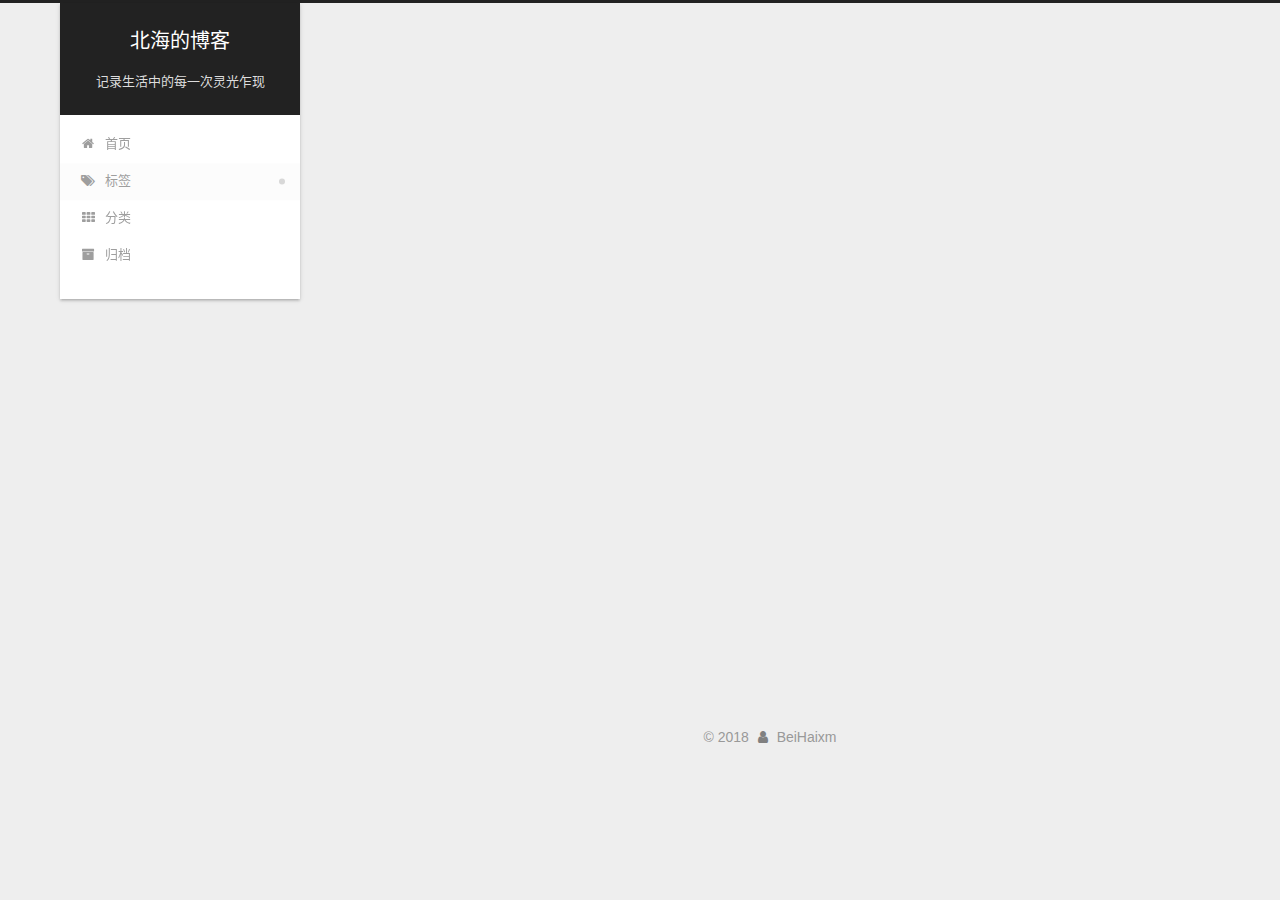
<file: tags/SpringBoot/index.html>
<!DOCTYPE html>












  


<html class="theme-next gemini use-motion" lang="zh-CN">
<head>
  <meta charset="UTF-8"/>
<meta http-equiv="X-UA-Compatible" content="IE=edge" />
<meta name="viewport" content="width=device-width, initial-scale=1, maximum-scale=2"/>
<meta name="theme-color" content="#222">












<meta http-equiv="Cache-Control" content="no-transform" />
<meta http-equiv="Cache-Control" content="no-siteapp" />






















<link href="/lib/font-awesome/css/font-awesome.min.css?v=4.6.2" rel="stylesheet" type="text/css" />

<link href="/css/main.css?v=6.4.0" rel="stylesheet" type="text/css" />


  <link rel="apple-touch-icon" sizes="180x180" href="/images/apple-touch-icon-next.png?v=6.4.0">


  <link rel="icon" type="image/png" sizes="32x32" href="/images/favicon-32x32-next.png?v=6.4.0">


  <link rel="icon" type="image/png" sizes="16x16" href="/images/favicon-16x16-next.png?v=6.4.0">


  <link rel="mask-icon" href="/images/logo.svg?v=6.4.0" color="#222">









<script type="text/javascript" id="hexo.configurations">
  var NexT = window.NexT || {};
  var CONFIG = {
    root: '/',
    scheme: 'Gemini',
    version: '6.4.0',
    sidebar: {"position":"left","display":"post","offset":12,"b2t":false,"scrollpercent":false,"onmobile":false},
    fancybox: false,
    fastclick: false,
    lazyload: false,
    tabs: true,
    motion: {"enable":true,"async":false,"transition":{"post_block":"fadeIn","post_header":"slideDownIn","post_body":"slideDownIn","coll_header":"slideLeftIn","sidebar":"slideUpIn"}},
    algolia: {
      applicationID: '',
      apiKey: '',
      indexName: '',
      hits: {"per_page":10},
      labels: {"input_placeholder":"Search for Posts","hits_empty":"We didn't find any results for the search: ${query}","hits_stats":"${hits} results found in ${time} ms"}
    }
  };
</script>


  




  <meta name="description" content="Something bigger than yourself..">
<meta property="og:type" content="website">
<meta property="og:title" content="北海的博客">
<meta property="og:url" content="http://yoursite.com/tags/SpringBoot/index.html">
<meta property="og:site_name" content="北海的博客">
<meta property="og:description" content="Something bigger than yourself..">
<meta property="og:locale" content="zh-CN">
<meta name="twitter:card" content="summary">
<meta name="twitter:title" content="北海的博客">
<meta name="twitter:description" content="Something bigger than yourself..">






  <link rel="canonical" href="http://yoursite.com/tags/SpringBoot/"/>



<script type="text/javascript" id="page.configurations">
  CONFIG.page = {
    sidebar: "",
  };
</script>

  <title>标签: SpringBoot | 北海的博客</title>
  









  <noscript>
  <style type="text/css">
    .use-motion .motion-element,
    .use-motion .brand,
    .use-motion .menu-item,
    .sidebar-inner,
    .use-motion .post-block,
    .use-motion .pagination,
    .use-motion .comments,
    .use-motion .post-header,
    .use-motion .post-body,
    .use-motion .collection-title { opacity: initial; }

    .use-motion .logo,
    .use-motion .site-title,
    .use-motion .site-subtitle {
      opacity: initial;
      top: initial;
    }

    .use-motion {
      .logo-line-before i { left: initial; }
      .logo-line-after i { right: initial; }
    }
  </style>
</noscript>

</head>

<body itemscope itemtype="http://schema.org/WebPage" lang="zh-CN">

  
  
    
  

  <div class="container sidebar-position-left ">
    <div class="headband"></div>
   <!-- github 角
   <a href="https://github.com/xiongmaoyi" class="github-corner" aria-label="View source on Github"><svg width="80" height="80" viewBox="0 0 250 250" style="fill:#151513; color:#fff; position: absolute; top: 0; border: 0; right: 0;" aria-hidden="true"><path d="M0,0 L115,115 L130,115 L142,142 L250,250 L250,0 Z"></path><path d="M128.3,109.0 C113.8,99.7 119.0,89.6 119.0,89.6 C122.0,82.7 120.5,78.6 120.5,78.6 C119.2,72.0 123.4,76.3 123.4,76.3 C127.3,80.9 125.5,87.3 125.5,87.3 C122.9,97.6 130.6,101.9 134.4,103.2" fill="currentColor" style="transform-origin: 130px 106px;" class="octo-arm"></path><path d="M115.0,115.0 C114.9,115.1 118.7,116.5 119.8,115.4 L133.7,101.6 C136.9,99.2 139.9,98.4 142.2,98.6 C133.8,88.0 127.5,74.4 143.8,58.0 C148.5,53.4 154.0,51.2 159.7,51.0 C160.3,49.4 163.2,43.6 171.4,40.1 C171.4,40.1 176.1,42.5 178.8,56.2 C183.1,58.6 187.2,61.8 190.9,65.4 C194.5,69.0 197.7,73.2 200.1,77.6 C213.8,80.2 216.3,84.9 216.3,84.9 C212.7,93.1 206.9,96.0 205.4,96.6 C205.1,102.4 203.0,107.8 198.3,112.5 C181.9,128.9 168.3,122.5 157.7,114.1 C157.9,116.9 156.7,120.9 152.7,124.9 L141.0,136.5 C139.8,137.7 141.6,141.9 141.8,141.8 Z" fill="currentColor" class="octo-body"></path></svg></a><style>.github-corner:hover .octo-arm{animation:octocat-wave 560ms ease-in-out}@keyframes octocat-wave{0%,100%{transform:rotate(0)}20%,60%{transform:rotate(-25deg)}40%,80%{transform:rotate(10deg)}}@media (max-width:500px){.github-corner:hover .octo-arm{animation:none}.github-corner .octo-arm{animation:octocat-wave 560ms ease-in-out}}</style>
   -->
    <header id="header" class="header" itemscope itemtype="http://schema.org/WPHeader">
      <div class="header-inner"><div class="site-brand-wrapper">
  <div class="site-meta ">
    

    <div class="custom-logo-site-title">
      <a href="/" class="brand" rel="start">
        <span class="logo-line-before"><i></i></span>
        <span class="site-title">北海的博客</span>
        <span class="logo-line-after"><i></i></span>
      </a>
    </div>
    
      
        <p class="site-subtitle">记录生活中的每一次灵光乍现</p>
      
    
  </div>

  <div class="site-nav-toggle">
    <button aria-label="切换导航栏">
      <span class="btn-bar"></span>
      <span class="btn-bar"></span>
      <span class="btn-bar"></span>
    </button>
  </div>
</div>



<nav class="site-nav">
  
    <ul id="menu" class="menu">
      
        
        
        
          
          <li class="menu-item menu-item-home">
    <a href="/" rel="section">
      <i class="menu-item-icon fa fa-fw fa-home"></i> <br />首页</a>
  </li>
        
        
        
          
          <li class="menu-item menu-item-tags menu-item-active">
    <a href="/tags/" rel="section">
      <i class="menu-item-icon fa fa-fw fa-tags"></i> <br />标签</a>
  </li>
        
        
        
          
          <li class="menu-item menu-item-categories">
    <a href="/categories/" rel="section">
      <i class="menu-item-icon fa fa-fw fa-th"></i> <br />分类</a>
  </li>
        
        
        
          
          <li class="menu-item menu-item-archives">
    <a href="/archives/" rel="section">
      <i class="menu-item-icon fa fa-fw fa-archive"></i> <br />归档</a>
  </li>

      
      
    </ul>
  

  

  
</nav>



  



</div>
    </header>

    


    <main id="main" class="main">
      <div class="main-inner">
        <div class="content-wrap">
          
            

    
    
      
      
    
      
      
    
      
      
    
      
      
    
    

  


          
          <div id="content" class="content">
            

  
  
  
  <div class="post-block tag">

    <div id="posts" class="posts-collapse">
      <div class="collection-title">
        <h1>SpringBoot<small>标签</small>
        </h1>
      </div>

      
        

  <article class="post post-type-normal" itemscope itemtype="http://schema.org/Article">
    <header class="post-header">

      <h2 class="post-title">
        
            <a class="post-title-link" href="/2018/08/26/四-SpringBoot-Web开发/" itemprop="url">
              
                <span itemprop="name">(四)SpringBoot Web开发</span>
              
            </a>
        
      </h2>

      <div class="post-meta">
        <time class="post-time" itemprop="dateCreated"
              datetime="2018-08-26T00:11:21+08:00"
              content="2018-08-26" >
          08-26
        </time>
      </div>

    </header>
  </article>


      
        

  <article class="post post-type-normal" itemscope itemtype="http://schema.org/Article">
    <header class="post-header">

      <h2 class="post-title">
        
            <a class="post-title-link" href="/2018/08/26/三-SpringBoot-日志/" itemprop="url">
              
                <span itemprop="name">(三)SpringBoot 日志</span>
              
            </a>
        
      </h2>

      <div class="post-meta">
        <time class="post-time" itemprop="dateCreated"
              datetime="2018-08-26T00:10:58+08:00"
              content="2018-08-26" >
          08-26
        </time>
      </div>

    </header>
  </article>


      
        

  <article class="post post-type-normal" itemscope itemtype="http://schema.org/Article">
    <header class="post-header">

      <h2 class="post-title">
        
            <a class="post-title-link" href="/2018/08/26/二-SpringBoot-配置/" itemprop="url">
              
                <span itemprop="name">(二)SpringBoot 配置</span>
              
            </a>
        
      </h2>

      <div class="post-meta">
        <time class="post-time" itemprop="dateCreated"
              datetime="2018-08-26T00:10:07+08:00"
              content="2018-08-26" >
          08-26
        </time>
      </div>

    </header>
  </article>


      
        

  <article class="post post-type-normal" itemscope itemtype="http://schema.org/Article">
    <header class="post-header">

      <h2 class="post-title">
        
            <a class="post-title-link" href="/2018/08/26/一-SpringBoot-入门/" itemprop="url">
              
                <span itemprop="name">(一)SpringBoot 入门</span>
              
            </a>
        
      </h2>

      <div class="post-meta">
        <time class="post-time" itemprop="dateCreated"
              datetime="2018-08-26T00:09:34+08:00"
              content="2018-08-26" >
          08-26
        </time>
      </div>

    </header>
  </article>


      
        

  <article class="post post-type-normal" itemscope itemtype="http://schema.org/Article">
    <header class="post-header">

      <h2 class="post-title">
        
            <a class="post-title-link" href="/2018/08/25/Docker-简单教程/" itemprop="url">
              
                <span itemprop="name">Docker 简单教程</span>
              
            </a>
        
      </h2>

      <div class="post-meta">
        <time class="post-time" itemprop="dateCreated"
              datetime="2018-08-25T18:54:58+08:00"
              content="2018-08-25" >
          08-25
        </time>
      </div>

    </header>
  </article>


      
    </div>

  </div>
  
  
  

  


          </div>
          

        </div>
        
          
  
  <div class="sidebar-toggle">
    <div class="sidebar-toggle-line-wrap">
      <span class="sidebar-toggle-line sidebar-toggle-line-first"></span>
      <span class="sidebar-toggle-line sidebar-toggle-line-middle"></span>
      <span class="sidebar-toggle-line sidebar-toggle-line-last"></span>
    </div>
  </div>

  <aside id="sidebar" class="sidebar">
    
    <div class="sidebar-inner">

      

      

      <section class="site-overview-wrap sidebar-panel sidebar-panel-active">
        <div class="site-overview">
          <div class="site-author motion-element" itemprop="author" itemscope itemtype="http://schema.org/Person">
            
              <p class="site-author-name" itemprop="name">BeiHaixm</p>
              <p class="site-description motion-element" itemprop="description">Something bigger than yourself..</p>
          </div>

          
            <nav class="site-state motion-element">
              
                <div class="site-state-item site-state-posts">
                
                  <a href="/archives/">
                
                    <span class="site-state-item-count">5</span>
                    <span class="site-state-item-name">日志</span>
                  </a>
                </div>
              

              
                
                
                <div class="site-state-item site-state-categories">
                  <a href="/categories/index.html">
                    
                    
                      
                    
                    <span class="site-state-item-count">1</span>
                    <span class="site-state-item-name">分类</span>
                  </a>
                </div>
              

              
                
                
                <div class="site-state-item site-state-tags">
                  <a href="/tags/index.html">
                    
                    
                      
                    
                      
                    
                    <span class="site-state-item-count">2</span>
                    <span class="site-state-item-name">标签</span>
                  </a>
                </div>
              
            </nav>
          

          

          
            <div class="links-of-author motion-element">
              
                <span class="links-of-author-item">
                  <a href="https://github.com/xiongmaoyi" target="_blank" title="GitHub"><i class="fa fa-fw fa-github"></i>GitHub</a>
                  
                </span>
              
                <span class="links-of-author-item">
                  <a href="mailto:beihaixiongmao@gmail.com" target="_blank" title="E-Mail"><i class="fa fa-fw fa-envelope"></i>E-Mail</a>
                  
                </span>
              
                <span class="links-of-author-item">
                  <a href="https://weibo.com/u/5709860666" target="_blank" title="weibo"><i class="fa fa-fw fa-weibo"></i>weibo</a>
                  
                </span>
              
                <span class="links-of-author-item">
                  <a href="https://space.bilibili.com/1713075/#/" target="_blank" title="bilibili"><i class="fa fa-fw fa-tv"></i>bilibili</a>
                  
                </span>
              
            </div>
          

          
          

          
          
            <div class="links-of-blogroll motion-element links-of-blogroll-block">
              <div class="links-of-blogroll-title">
                <i class="fa  fa-fw fa-link"></i>
                Links
              </div>
              <ul class="links-of-blogroll-list">
                
                  <li class="links-of-blogroll-item">
                    <a href="http://www.baidu.com/" title="ttxg" target="_blank">ttxg</a>
                  </li>
                
              </ul>
            </div>
          

          
            
          
          

        </div>
      </section>

      

      

    </div>
  </aside>


        
      </div>
    </main>

    <footer id="footer" class="footer">
      <div class="footer-inner">
        <div class="copyright">&copy; <span itemprop="copyrightYear">2018</span>
  <span class="with-love" id="animate">
    <i class="fa fa-user"></i>
  </span>
  <span class="author" itemprop="copyrightHolder">BeiHaixm</span>

  

  
</div>


<!--

  <div class="powered-by">由 <a class="theme-link" target="_blank" href="https://hexo.io">Hexo</a> 强力驱动 v3.7.1</div>



  <span class="post-meta-divider">|</span>



  <div class="theme-info">主题 – <a class="theme-link" target="_blank" href="https://theme-next.org">NexT.Gemini</a> v6.4.0</div>

-->


        








        
      </div>
    </footer>

    
      <div class="back-to-top">
        <i class="fa fa-arrow-up"></i>
        
      </div>
    

    
	
    

    
  </div>

  

<script type="text/javascript">
  if (Object.prototype.toString.call(window.Promise) !== '[object Function]') {
    window.Promise = null;
  }
</script>


























  
  
    <script type="text/javascript" src="/lib/jquery/index.js?v=2.1.3"></script>
  

  
  
    <script type="text/javascript" src="/lib/velocity/velocity.min.js?v=1.2.1"></script>
  

  
  
    <script type="text/javascript" src="/lib/velocity/velocity.ui.min.js?v=1.2.1"></script>
  


  


  <script type="text/javascript" src="/js/src/utils.js?v=6.4.0"></script>

  <script type="text/javascript" src="/js/src/motion.js?v=6.4.0"></script>



  
  


  <script type="text/javascript" src="/js/src/affix.js?v=6.4.0"></script>

  <script type="text/javascript" src="/js/src/schemes/pisces.js?v=6.4.0"></script>



  

  


  <script type="text/javascript" src="/js/src/bootstrap.js?v=6.4.0"></script>



  



  










  





  

  

  

  

  
  

  

  

  

  

  

</body>
</html>
</file>
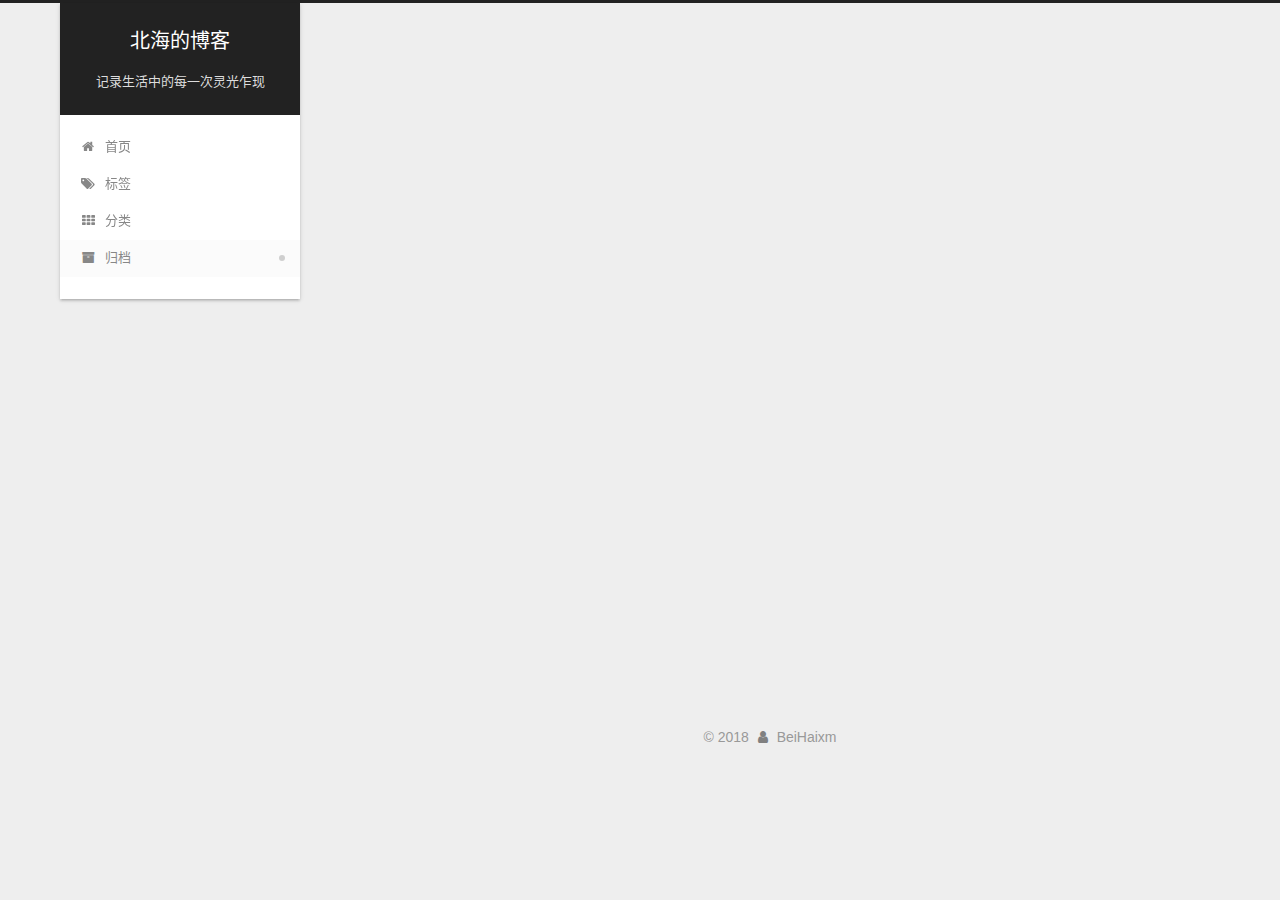
<file: archives/2018/08/index.html>
<!DOCTYPE html>












  


<html class="theme-next gemini use-motion" lang="zh-CN">
<head>
  <meta charset="UTF-8"/>
<meta http-equiv="X-UA-Compatible" content="IE=edge" />
<meta name="viewport" content="width=device-width, initial-scale=1, maximum-scale=2"/>
<meta name="theme-color" content="#222">












<meta http-equiv="Cache-Control" content="no-transform" />
<meta http-equiv="Cache-Control" content="no-siteapp" />






















<link href="/lib/font-awesome/css/font-awesome.min.css?v=4.6.2" rel="stylesheet" type="text/css" />

<link href="/css/main.css?v=6.4.0" rel="stylesheet" type="text/css" />


  <link rel="apple-touch-icon" sizes="180x180" href="/images/apple-touch-icon-next.png?v=6.4.0">


  <link rel="icon" type="image/png" sizes="32x32" href="/images/favicon-32x32-next.png?v=6.4.0">


  <link rel="icon" type="image/png" sizes="16x16" href="/images/favicon-16x16-next.png?v=6.4.0">


  <link rel="mask-icon" href="/images/logo.svg?v=6.4.0" color="#222">









<script type="text/javascript" id="hexo.configurations">
  var NexT = window.NexT || {};
  var CONFIG = {
    root: '/',
    scheme: 'Gemini',
    version: '6.4.0',
    sidebar: {"position":"left","display":"post","offset":12,"b2t":false,"scrollpercent":false,"onmobile":false},
    fancybox: false,
    fastclick: false,
    lazyload: false,
    tabs: true,
    motion: {"enable":true,"async":false,"transition":{"post_block":"fadeIn","post_header":"slideDownIn","post_body":"slideDownIn","coll_header":"slideLeftIn","sidebar":"slideUpIn"}},
    algolia: {
      applicationID: '',
      apiKey: '',
      indexName: '',
      hits: {"per_page":10},
      labels: {"input_placeholder":"Search for Posts","hits_empty":"We didn't find any results for the search: ${query}","hits_stats":"${hits} results found in ${time} ms"}
    }
  };
</script>


  




  <meta name="description" content="Something bigger than yourself..">
<meta property="og:type" content="website">
<meta property="og:title" content="北海的博客">
<meta property="og:url" content="http://yoursite.com/archives/2018/08/index.html">
<meta property="og:site_name" content="北海的博客">
<meta property="og:description" content="Something bigger than yourself..">
<meta property="og:locale" content="zh-CN">
<meta name="twitter:card" content="summary">
<meta name="twitter:title" content="北海的博客">
<meta name="twitter:description" content="Something bigger than yourself..">






  <link rel="canonical" href="http://yoursite.com/archives/2018/08/"/>



<script type="text/javascript" id="page.configurations">
  CONFIG.page = {
    sidebar: "",
  };
</script>

  <title>归档 | 北海的博客</title>
  









  <noscript>
  <style type="text/css">
    .use-motion .motion-element,
    .use-motion .brand,
    .use-motion .menu-item,
    .sidebar-inner,
    .use-motion .post-block,
    .use-motion .pagination,
    .use-motion .comments,
    .use-motion .post-header,
    .use-motion .post-body,
    .use-motion .collection-title { opacity: initial; }

    .use-motion .logo,
    .use-motion .site-title,
    .use-motion .site-subtitle {
      opacity: initial;
      top: initial;
    }

    .use-motion {
      .logo-line-before i { left: initial; }
      .logo-line-after i { right: initial; }
    }
  </style>
</noscript>

</head>

<body itemscope itemtype="http://schema.org/WebPage" lang="zh-CN">

  
  
    
  

  <div class="container sidebar-position-left page-archive">
    <div class="headband"></div>
   <!-- github 角
   <a href="https://github.com/xiongmaoyi" class="github-corner" aria-label="View source on Github"><svg width="80" height="80" viewBox="0 0 250 250" style="fill:#151513; color:#fff; position: absolute; top: 0; border: 0; right: 0;" aria-hidden="true"><path d="M0,0 L115,115 L130,115 L142,142 L250,250 L250,0 Z"></path><path d="M128.3,109.0 C113.8,99.7 119.0,89.6 119.0,89.6 C122.0,82.7 120.5,78.6 120.5,78.6 C119.2,72.0 123.4,76.3 123.4,76.3 C127.3,80.9 125.5,87.3 125.5,87.3 C122.9,97.6 130.6,101.9 134.4,103.2" fill="currentColor" style="transform-origin: 130px 106px;" class="octo-arm"></path><path d="M115.0,115.0 C114.9,115.1 118.7,116.5 119.8,115.4 L133.7,101.6 C136.9,99.2 139.9,98.4 142.2,98.6 C133.8,88.0 127.5,74.4 143.8,58.0 C148.5,53.4 154.0,51.2 159.7,51.0 C160.3,49.4 163.2,43.6 171.4,40.1 C171.4,40.1 176.1,42.5 178.8,56.2 C183.1,58.6 187.2,61.8 190.9,65.4 C194.5,69.0 197.7,73.2 200.1,77.6 C213.8,80.2 216.3,84.9 216.3,84.9 C212.7,93.1 206.9,96.0 205.4,96.6 C205.1,102.4 203.0,107.8 198.3,112.5 C181.9,128.9 168.3,122.5 157.7,114.1 C157.9,116.9 156.7,120.9 152.7,124.9 L141.0,136.5 C139.8,137.7 141.6,141.9 141.8,141.8 Z" fill="currentColor" class="octo-body"></path></svg></a><style>.github-corner:hover .octo-arm{animation:octocat-wave 560ms ease-in-out}@keyframes octocat-wave{0%,100%{transform:rotate(0)}20%,60%{transform:rotate(-25deg)}40%,80%{transform:rotate(10deg)}}@media (max-width:500px){.github-corner:hover .octo-arm{animation:none}.github-corner .octo-arm{animation:octocat-wave 560ms ease-in-out}}</style>
   -->
    <header id="header" class="header" itemscope itemtype="http://schema.org/WPHeader">
      <div class="header-inner"><div class="site-brand-wrapper">
  <div class="site-meta ">
    

    <div class="custom-logo-site-title">
      <a href="/" class="brand" rel="start">
        <span class="logo-line-before"><i></i></span>
        <span class="site-title">北海的博客</span>
        <span class="logo-line-after"><i></i></span>
      </a>
    </div>
    
      
        <p class="site-subtitle">记录生活中的每一次灵光乍现</p>
      
    
  </div>

  <div class="site-nav-toggle">
    <button aria-label="切换导航栏">
      <span class="btn-bar"></span>
      <span class="btn-bar"></span>
      <span class="btn-bar"></span>
    </button>
  </div>
</div>



<nav class="site-nav">
  
    <ul id="menu" class="menu">
      
        
        
        
          
          <li class="menu-item menu-item-home">
    <a href="/" rel="section">
      <i class="menu-item-icon fa fa-fw fa-home"></i> <br />首页</a>
  </li>
        
        
        
          
          <li class="menu-item menu-item-tags">
    <a href="/tags/" rel="section">
      <i class="menu-item-icon fa fa-fw fa-tags"></i> <br />标签</a>
  </li>
        
        
        
          
          <li class="menu-item menu-item-categories">
    <a href="/categories/" rel="section">
      <i class="menu-item-icon fa fa-fw fa-th"></i> <br />分类</a>
  </li>
        
        
        
          
          <li class="menu-item menu-item-archives menu-item-active">
    <a href="/archives/" rel="section">
      <i class="menu-item-icon fa fa-fw fa-archive"></i> <br />归档</a>
  </li>

      
      
    </ul>
  

  

  
</nav>



  



</div>
    </header>

    


    <main id="main" class="main">
      <div class="main-inner">
        <div class="content-wrap">
          
            

    
    
      
      
    
      
      
    
      
      
    
      
      
    
    

  


          
          <div id="content" class="content">
            

  
  
  
  <div class="post-block archive">
    <div id="posts" class="posts-collapse">
      <span class="archive-move-on"></span>

      
      <span class="archive-page-counter">
        
        
        
          
        
        嗯..! 目前共计 5 篇日志。 继续努力。
      </span>
      

      

        
        
        

        
          
          <div class="collection-title">
            <h1 class="archive-year" id="archive-year-2018">2018</h1>
          </div>
        
        

        

  <article class="post post-type-normal" itemscope itemtype="http://schema.org/Article">
    <header class="post-header">

      <h2 class="post-title">
        
            <a class="post-title-link" href="/2018/08/26/四-SpringBoot-Web开发/" itemprop="url">
              
                <span itemprop="name">(四)SpringBoot Web开发</span>
              
            </a>
        
      </h2>

      <div class="post-meta">
        <time class="post-time" itemprop="dateCreated"
              datetime="2018-08-26T00:11:21+08:00"
              content="2018-08-26" >
          08-26
        </time>
      </div>

    </header>
  </article>



      

        
        
        

        
        

        

  <article class="post post-type-normal" itemscope itemtype="http://schema.org/Article">
    <header class="post-header">

      <h2 class="post-title">
        
            <a class="post-title-link" href="/2018/08/26/三-SpringBoot-日志/" itemprop="url">
              
                <span itemprop="name">(三)SpringBoot 日志</span>
              
            </a>
        
      </h2>

      <div class="post-meta">
        <time class="post-time" itemprop="dateCreated"
              datetime="2018-08-26T00:10:58+08:00"
              content="2018-08-26" >
          08-26
        </time>
      </div>

    </header>
  </article>



      

        
        
        

        
        

        

  <article class="post post-type-normal" itemscope itemtype="http://schema.org/Article">
    <header class="post-header">

      <h2 class="post-title">
        
            <a class="post-title-link" href="/2018/08/26/二-SpringBoot-配置/" itemprop="url">
              
                <span itemprop="name">(二)SpringBoot 配置</span>
              
            </a>
        
      </h2>

      <div class="post-meta">
        <time class="post-time" itemprop="dateCreated"
              datetime="2018-08-26T00:10:07+08:00"
              content="2018-08-26" >
          08-26
        </time>
      </div>

    </header>
  </article>



      

        
        
        

        
        

        

  <article class="post post-type-normal" itemscope itemtype="http://schema.org/Article">
    <header class="post-header">

      <h2 class="post-title">
        
            <a class="post-title-link" href="/2018/08/26/一-SpringBoot-入门/" itemprop="url">
              
                <span itemprop="name">(一)SpringBoot 入门</span>
              
            </a>
        
      </h2>

      <div class="post-meta">
        <time class="post-time" itemprop="dateCreated"
              datetime="2018-08-26T00:09:34+08:00"
              content="2018-08-26" >
          08-26
        </time>
      </div>

    </header>
  </article>



      

        
        
        

        
        

        

  <article class="post post-type-normal" itemscope itemtype="http://schema.org/Article">
    <header class="post-header">

      <h2 class="post-title">
        
            <a class="post-title-link" href="/2018/08/25/Docker-简单教程/" itemprop="url">
              
                <span itemprop="name">Docker 简单教程</span>
              
            </a>
        
      </h2>

      <div class="post-meta">
        <time class="post-time" itemprop="dateCreated"
              datetime="2018-08-25T18:54:58+08:00"
              content="2018-08-25" >
          08-25
        </time>
      </div>

    </header>
  </article>



      

    </div>
  </div>
  
  
  

  



          </div>
          

        </div>
        
          
  
  <div class="sidebar-toggle">
    <div class="sidebar-toggle-line-wrap">
      <span class="sidebar-toggle-line sidebar-toggle-line-first"></span>
      <span class="sidebar-toggle-line sidebar-toggle-line-middle"></span>
      <span class="sidebar-toggle-line sidebar-toggle-line-last"></span>
    </div>
  </div>

  <aside id="sidebar" class="sidebar">
    
    <div class="sidebar-inner">

      

      

      <section class="site-overview-wrap sidebar-panel sidebar-panel-active">
        <div class="site-overview">
          <div class="site-author motion-element" itemprop="author" itemscope itemtype="http://schema.org/Person">
            
              <p class="site-author-name" itemprop="name">BeiHaixm</p>
              <p class="site-description motion-element" itemprop="description">Something bigger than yourself..</p>
          </div>

          
            <nav class="site-state motion-element">
              
                <div class="site-state-item site-state-posts">
                
                  <a href="/archives/">
                
                    <span class="site-state-item-count">5</span>
                    <span class="site-state-item-name">日志</span>
                  </a>
                </div>
              

              
                
                
                <div class="site-state-item site-state-categories">
                  <a href="/categories/index.html">
                    
                    
                      
                    
                    <span class="site-state-item-count">1</span>
                    <span class="site-state-item-name">分类</span>
                  </a>
                </div>
              

              
                
                
                <div class="site-state-item site-state-tags">
                  <a href="/tags/index.html">
                    
                    
                      
                    
                      
                    
                    <span class="site-state-item-count">2</span>
                    <span class="site-state-item-name">标签</span>
                  </a>
                </div>
              
            </nav>
          

          

          
            <div class="links-of-author motion-element">
              
                <span class="links-of-author-item">
                  <a href="https://github.com/xiongmaoyi" target="_blank" title="GitHub"><i class="fa fa-fw fa-github"></i>GitHub</a>
                  
                </span>
              
                <span class="links-of-author-item">
                  <a href="mailto:beihaixiongmao@gmail.com" target="_blank" title="E-Mail"><i class="fa fa-fw fa-envelope"></i>E-Mail</a>
                  
                </span>
              
                <span class="links-of-author-item">
                  <a href="https://weibo.com/u/5709860666" target="_blank" title="weibo"><i class="fa fa-fw fa-weibo"></i>weibo</a>
                  
                </span>
              
                <span class="links-of-author-item">
                  <a href="https://space.bilibili.com/1713075/#/" target="_blank" title="bilibili"><i class="fa fa-fw fa-tv"></i>bilibili</a>
                  
                </span>
              
            </div>
          

          
          

          
          
            <div class="links-of-blogroll motion-element links-of-blogroll-block">
              <div class="links-of-blogroll-title">
                <i class="fa  fa-fw fa-link"></i>
                Links
              </div>
              <ul class="links-of-blogroll-list">
                
                  <li class="links-of-blogroll-item">
                    <a href="http://www.baidu.com/" title="ttxg" target="_blank">ttxg</a>
                  </li>
                
              </ul>
            </div>
          

          
            
          
          

        </div>
      </section>

      

      

    </div>
  </aside>


        
      </div>
    </main>

    <footer id="footer" class="footer">
      <div class="footer-inner">
        <div class="copyright">&copy; <span itemprop="copyrightYear">2018</span>
  <span class="with-love" id="animate">
    <i class="fa fa-user"></i>
  </span>
  <span class="author" itemprop="copyrightHolder">BeiHaixm</span>

  

  
</div>


<!--

  <div class="powered-by">由 <a class="theme-link" target="_blank" href="https://hexo.io">Hexo</a> 强力驱动 v3.7.1</div>



  <span class="post-meta-divider">|</span>



  <div class="theme-info">主题 – <a class="theme-link" target="_blank" href="https://theme-next.org">NexT.Gemini</a> v6.4.0</div>

-->


        








        
      </div>
    </footer>

    
      <div class="back-to-top">
        <i class="fa fa-arrow-up"></i>
        
      </div>
    

    
	
    

    
  </div>

  

<script type="text/javascript">
  if (Object.prototype.toString.call(window.Promise) !== '[object Function]') {
    window.Promise = null;
  }
</script>


























  
  
    <script type="text/javascript" src="/lib/jquery/index.js?v=2.1.3"></script>
  

  
  
    <script type="text/javascript" src="/lib/velocity/velocity.min.js?v=1.2.1"></script>
  

  
  
    <script type="text/javascript" src="/lib/velocity/velocity.ui.min.js?v=1.2.1"></script>
  


  


  <script type="text/javascript" src="/js/src/utils.js?v=6.4.0"></script>

  <script type="text/javascript" src="/js/src/motion.js?v=6.4.0"></script>



  
  


  <script type="text/javascript" src="/js/src/affix.js?v=6.4.0"></script>

  <script type="text/javascript" src="/js/src/schemes/pisces.js?v=6.4.0"></script>



  

  


  <script type="text/javascript" src="/js/src/bootstrap.js?v=6.4.0"></script>



  



  










  





  

  

  

  

  
  

  

  

  

  

  

</body>
</html>
</file>
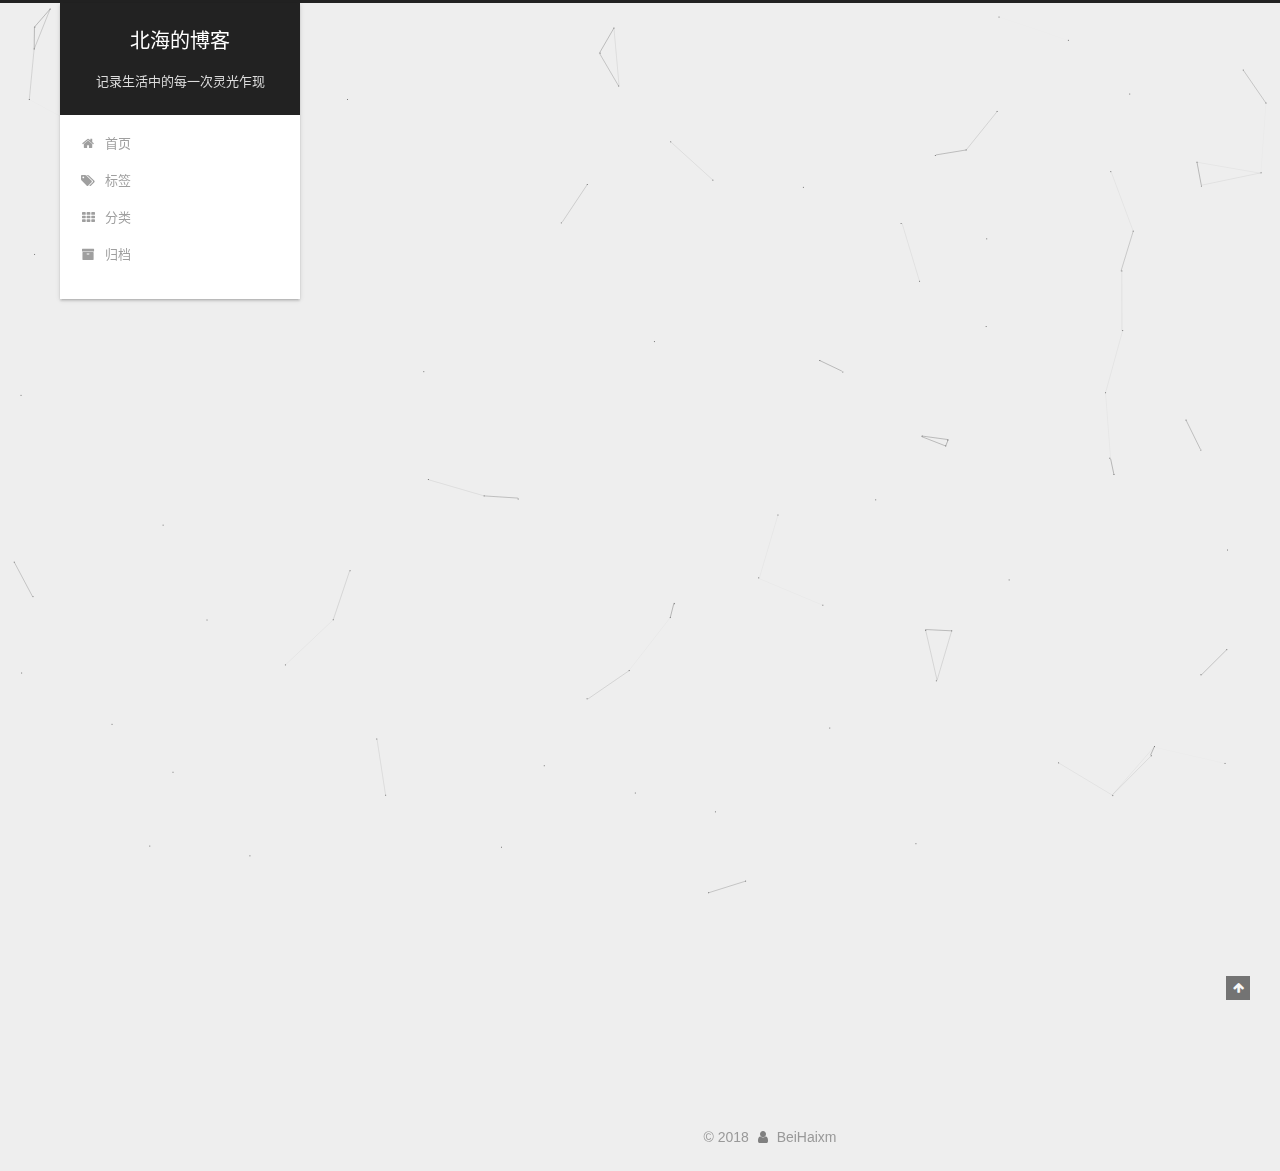
<file: 2018/08/25/hello-world/index.html>
<!DOCTYPE html>












  


<html class="theme-next gemini use-motion" lang="zh-CN">
<head>
  <meta charset="UTF-8"/>
<meta http-equiv="X-UA-Compatible" content="IE=edge" />
<meta name="viewport" content="width=device-width, initial-scale=1, maximum-scale=2"/>
<meta name="theme-color" content="#222">












<meta http-equiv="Cache-Control" content="no-transform" />
<meta http-equiv="Cache-Control" content="no-siteapp" />






















<link href="/lib/font-awesome/css/font-awesome.min.css?v=4.6.2" rel="stylesheet" type="text/css" />

<link href="/css/main.css?v=6.4.0" rel="stylesheet" type="text/css" />


  <link rel="apple-touch-icon" sizes="180x180" href="/images/apple-touch-icon-next.png?v=6.4.0">


  <link rel="icon" type="image/png" sizes="32x32" href="/images/favicon-32x32-next.png?v=6.4.0">


  <link rel="icon" type="image/png" sizes="16x16" href="/images/favicon-16x16-next.png?v=6.4.0">


  <link rel="mask-icon" href="/images/logo.svg?v=6.4.0" color="#222">









<script type="text/javascript" id="hexo.configurations">
  var NexT = window.NexT || {};
  var CONFIG = {
    root: '/',
    scheme: 'Gemini',
    version: '6.4.0',
    sidebar: {"position":"left","display":"post","offset":12,"b2t":false,"scrollpercent":false,"onmobile":false},
    fancybox: false,
    fastclick: false,
    lazyload: false,
    tabs: true,
    motion: {"enable":true,"async":false,"transition":{"post_block":"fadeIn","post_header":"slideDownIn","post_body":"slideDownIn","coll_header":"slideLeftIn","sidebar":"slideUpIn"}},
    algolia: {
      applicationID: '',
      apiKey: '',
      indexName: '',
      hits: {"per_page":10},
      labels: {"input_placeholder":"Search for Posts","hits_empty":"We didn't find any results for the search: ${query}","hits_stats":"${hits} results found in ${time} ms"}
    }
  };
</script>


  




  <meta name="description" content="Welcome to Hexo! This is your very first post. Check documentation for more info. If you get any problems when using Hexo, you can find the answer in troubleshooting or you can ask me on GitHub. Quick">
<meta property="og:type" content="article">
<meta property="og:title" content="Hello World">
<meta property="og:url" content="http://yoursite.com/2018/08/25/hello-world/index.html">
<meta property="og:site_name" content="北海的博客">
<meta property="og:description" content="Welcome to Hexo! This is your very first post. Check documentation for more info. If you get any problems when using Hexo, you can find the answer in troubleshooting or you can ask me on GitHub. Quick">
<meta property="og:locale" content="zh-CN">
<meta property="og:updated_time" content="2018-08-25T07:55:24.996Z">
<meta name="twitter:card" content="summary">
<meta name="twitter:title" content="Hello World">
<meta name="twitter:description" content="Welcome to Hexo! This is your very first post. Check documentation for more info. If you get any problems when using Hexo, you can find the answer in troubleshooting or you can ask me on GitHub. Quick">






  <link rel="canonical" href="http://yoursite.com/2018/08/25/hello-world/"/>



<script type="text/javascript" id="page.configurations">
  CONFIG.page = {
    sidebar: "",
  };
</script>

  <title>Hello World | 北海的博客</title>
  









  <noscript>
  <style type="text/css">
    .use-motion .motion-element,
    .use-motion .brand,
    .use-motion .menu-item,
    .sidebar-inner,
    .use-motion .post-block,
    .use-motion .pagination,
    .use-motion .comments,
    .use-motion .post-header,
    .use-motion .post-body,
    .use-motion .collection-title { opacity: initial; }

    .use-motion .logo,
    .use-motion .site-title,
    .use-motion .site-subtitle {
      opacity: initial;
      top: initial;
    }

    .use-motion {
      .logo-line-before i { left: initial; }
      .logo-line-after i { right: initial; }
    }
  </style>
</noscript>

</head>

<body itemscope itemtype="http://schema.org/WebPage" lang="zh-CN">

  
  
    
  

  <div class="container sidebar-position-left page-post-detail">
    <div class="headband"></div>
   <!-- github 角
   <a href="https://github.com/xiongmaoyi" class="github-corner" aria-label="View source on Github"><svg width="80" height="80" viewBox="0 0 250 250" style="fill:#151513; color:#fff; position: absolute; top: 0; border: 0; right: 0;" aria-hidden="true"><path d="M0,0 L115,115 L130,115 L142,142 L250,250 L250,0 Z"></path><path d="M128.3,109.0 C113.8,99.7 119.0,89.6 119.0,89.6 C122.0,82.7 120.5,78.6 120.5,78.6 C119.2,72.0 123.4,76.3 123.4,76.3 C127.3,80.9 125.5,87.3 125.5,87.3 C122.9,97.6 130.6,101.9 134.4,103.2" fill="currentColor" style="transform-origin: 130px 106px;" class="octo-arm"></path><path d="M115.0,115.0 C114.9,115.1 118.7,116.5 119.8,115.4 L133.7,101.6 C136.9,99.2 139.9,98.4 142.2,98.6 C133.8,88.0 127.5,74.4 143.8,58.0 C148.5,53.4 154.0,51.2 159.7,51.0 C160.3,49.4 163.2,43.6 171.4,40.1 C171.4,40.1 176.1,42.5 178.8,56.2 C183.1,58.6 187.2,61.8 190.9,65.4 C194.5,69.0 197.7,73.2 200.1,77.6 C213.8,80.2 216.3,84.9 216.3,84.9 C212.7,93.1 206.9,96.0 205.4,96.6 C205.1,102.4 203.0,107.8 198.3,112.5 C181.9,128.9 168.3,122.5 157.7,114.1 C157.9,116.9 156.7,120.9 152.7,124.9 L141.0,136.5 C139.8,137.7 141.6,141.9 141.8,141.8 Z" fill="currentColor" class="octo-body"></path></svg></a><style>.github-corner:hover .octo-arm{animation:octocat-wave 560ms ease-in-out}@keyframes octocat-wave{0%,100%{transform:rotate(0)}20%,60%{transform:rotate(-25deg)}40%,80%{transform:rotate(10deg)}}@media (max-width:500px){.github-corner:hover .octo-arm{animation:none}.github-corner .octo-arm{animation:octocat-wave 560ms ease-in-out}}</style>
   -->
    <header id="header" class="header" itemscope itemtype="http://schema.org/WPHeader">
      <div class="header-inner"><div class="site-brand-wrapper">
  <div class="site-meta ">
    

    <div class="custom-logo-site-title">
      <a href="/" class="brand" rel="start">
        <span class="logo-line-before"><i></i></span>
        <span class="site-title">北海的博客</span>
        <span class="logo-line-after"><i></i></span>
      </a>
    </div>
    
      
        <p class="site-subtitle">记录生活中的每一次灵光乍现</p>
      
    
  </div>

  <div class="site-nav-toggle">
    <button aria-label="切换导航栏">
      <span class="btn-bar"></span>
      <span class="btn-bar"></span>
      <span class="btn-bar"></span>
    </button>
  </div>
</div>



<nav class="site-nav">
  
    <ul id="menu" class="menu">
      
        
        
        
          
          <li class="menu-item menu-item-home">
    <a href="/" rel="section">
      <i class="menu-item-icon fa fa-fw fa-home"></i> <br />首页</a>
  </li>
        
        
        
          
          <li class="menu-item menu-item-tags">
    <a href="/tags/" rel="section">
      <i class="menu-item-icon fa fa-fw fa-tags"></i> <br />标签</a>
  </li>
        
        
        
          
          <li class="menu-item menu-item-categories">
    <a href="/categories/" rel="section">
      <i class="menu-item-icon fa fa-fw fa-th"></i> <br />分类</a>
  </li>
        
        
        
          
          <li class="menu-item menu-item-archives">
    <a href="/archives/" rel="section">
      <i class="menu-item-icon fa fa-fw fa-archive"></i> <br />归档</a>
  </li>

      
      
    </ul>
  

  

  
</nav>



  



</div>
    </header>

    


    <main id="main" class="main">
      <div class="main-inner">
        <div class="content-wrap">
          
            

          
          <div id="content" class="content">
            

  <div id="posts" class="posts-expand">
    

  

  
  
  

  

  <article class="post post-type-normal" itemscope itemtype="http://schema.org/Article">
  
  
  
  <div class="post-block">
    <link itemprop="mainEntityOfPage" href="http://yoursite.com/2018/08/25/hello-world/">

    <span hidden itemprop="author" itemscope itemtype="http://schema.org/Person">
      <meta itemprop="name" content="BeiHaixm">
      <meta itemprop="description" content="Something bigger than yourself..">
      <meta itemprop="image" content="/images/avatar.gif">
    </span>

    <span hidden itemprop="publisher" itemscope itemtype="http://schema.org/Organization">
      <meta itemprop="name" content="北海的博客">
    </span>

    
      <header class="post-header">

        
        
          <h1 class="post-title" itemprop="name headline">Hello World
              
            
          </h1>
        

        <div class="post-meta">
          <span class="post-time">

            
            
            

            
              <span class="post-meta-item-icon">
                <i class="fa fa-calendar-o"></i>
              </span>
              
                <span class="post-meta-item-text">发表于</span>
              

              
                
              

              <time title="创建时间：2018-08-25 15:55:24" itemprop="dateCreated datePublished" datetime="2018-08-25T15:55:24+08:00">2018-08-25</time>
            

            
          </span>

          

          
            
          

          
          

          

          

          

        </div>
      </header>
    

    
    
    
    <div class="post-body" itemprop="articleBody">

      
      

      
        <p>Welcome to <a href="https://hexo.io/" target="_blank" rel="noopener">Hexo</a>! This is your very first post. Check <a href="https://hexo.io/docs/" target="_blank" rel="noopener">documentation</a> for more info. If you get any problems when using Hexo, you can find the answer in <a href="https://hexo.io/docs/troubleshooting.html" target="_blank" rel="noopener">troubleshooting</a> or you can ask me on <a href="https://github.com/hexojs/hexo/issues" target="_blank" rel="noopener">GitHub</a>.</p>
<h2 id="Quick-Start"><a href="#Quick-Start" class="headerlink" title="Quick Start"></a>Quick Start</h2><h3 id="Create-a-new-post"><a href="#Create-a-new-post" class="headerlink" title="Create a new post"></a>Create a new post</h3><figure class="highlight bash"><table><tr><td class="gutter"><pre><span class="line">1</span><br></pre></td><td class="code"><pre><span class="line">$ hexo new <span class="string">"My New Post"</span></span><br></pre></td></tr></table></figure>
<p>More info: <a href="https://hexo.io/docs/writing.html" target="_blank" rel="noopener">Writing</a></p>
<h3 id="Run-server"><a href="#Run-server" class="headerlink" title="Run server"></a>Run server</h3><figure class="highlight bash"><table><tr><td class="gutter"><pre><span class="line">1</span><br></pre></td><td class="code"><pre><span class="line">$ hexo server</span><br></pre></td></tr></table></figure>
<p>More info: <a href="https://hexo.io/docs/server.html" target="_blank" rel="noopener">Server</a></p>
<h3 id="Generate-static-files"><a href="#Generate-static-files" class="headerlink" title="Generate static files"></a>Generate static files</h3><figure class="highlight bash"><table><tr><td class="gutter"><pre><span class="line">1</span><br></pre></td><td class="code"><pre><span class="line">$ hexo generate</span><br></pre></td></tr></table></figure>
<p>More info: <a href="https://hexo.io/docs/generating.html" target="_blank" rel="noopener">Generating</a></p>
<h3 id="Deploy-to-remote-sites"><a href="#Deploy-to-remote-sites" class="headerlink" title="Deploy to remote sites"></a>Deploy to remote sites</h3><figure class="highlight bash"><table><tr><td class="gutter"><pre><span class="line">1</span><br></pre></td><td class="code"><pre><span class="line">$ hexo deploy</span><br></pre></td></tr></table></figure>
<p>More info: <a href="https://hexo.io/docs/deployment.html" target="_blank" rel="noopener">Deployment</a></p>

      
    </div>

    

    
    
    

    

    

    

    <footer class="post-footer">
      

      
      
      

      
        <div class="post-nav">
          <div class="post-nav-next post-nav-item">
            
          </div>

          <span class="post-nav-divider"></span>

          <div class="post-nav-prev post-nav-item">
            
              <a href="/2018/08/25/Docker-简单教程/" rel="prev" title="Docker 简单教程">
                Docker 简单教程 <i class="fa fa-chevron-right"></i>
              </a>
            
          </div>
        </div>
      

      
      
    </footer>
  </div>
  
  
  
  </article>


  </div>


          </div>
          

  



        </div>
        
          
  
  <div class="sidebar-toggle">
    <div class="sidebar-toggle-line-wrap">
      <span class="sidebar-toggle-line sidebar-toggle-line-first"></span>
      <span class="sidebar-toggle-line sidebar-toggle-line-middle"></span>
      <span class="sidebar-toggle-line sidebar-toggle-line-last"></span>
    </div>
  </div>

  <aside id="sidebar" class="sidebar">
    
    <div class="sidebar-inner">

      

      
        <ul class="sidebar-nav motion-element">
          <li class="sidebar-nav-toc sidebar-nav-active" data-target="post-toc-wrap">
            文章目录
          </li>
          <li class="sidebar-nav-overview" data-target="site-overview-wrap">
            站点概览
          </li>
        </ul>
      

      <section class="site-overview-wrap sidebar-panel">
        <div class="site-overview">
          <div class="site-author motion-element" itemprop="author" itemscope itemtype="http://schema.org/Person">
            
              <p class="site-author-name" itemprop="name">BeiHaixm</p>
              <p class="site-description motion-element" itemprop="description">Something bigger than yourself..</p>
          </div>

          
            <nav class="site-state motion-element">
              
                <div class="site-state-item site-state-posts">
                
                  <a href="/archives/">
                
                    <span class="site-state-item-count">2</span>
                    <span class="site-state-item-name">日志</span>
                  </a>
                </div>
              

              
                
                
                <div class="site-state-item site-state-categories">
                  <a href="/categories/index.html">
                    
                    
                      
                    
                    <span class="site-state-item-count">1</span>
                    <span class="site-state-item-name">分类</span>
                  </a>
                </div>
              

              
                
                
                <div class="site-state-item site-state-tags">
                  <a href="/tags/index.html">
                    
                    
                      
                    
                      
                    
                    <span class="site-state-item-count">2</span>
                    <span class="site-state-item-name">标签</span>
                  </a>
                </div>
              
            </nav>
          

          

          
            <div class="links-of-author motion-element">
              
                <span class="links-of-author-item">
                  <a href="https://github.com/xiongmaoyi" target="_blank" title="GitHub"><i class="fa fa-fw fa-github"></i>GitHub</a>
                  
                </span>
              
                <span class="links-of-author-item">
                  <a href="mailto:beihaixiongmao@gmail.com" target="_blank" title="E-Mail"><i class="fa fa-fw fa-envelope"></i>E-Mail</a>
                  
                </span>
              
                <span class="links-of-author-item">
                  <a href="https://weibo.com/u/5709860666" target="_blank" title="weibo"><i class="fa fa-fw fa-weibo"></i>weibo</a>
                  
                </span>
              
                <span class="links-of-author-item">
                  <a href="https://space.bilibili.com/1713075/#/" target="_blank" title="bilibili"><i class="fa fa-fw fa-tv"></i>bilibili</a>
                  
                </span>
              
            </div>
          

          
          

          
          
            <div class="links-of-blogroll motion-element links-of-blogroll-block">
              <div class="links-of-blogroll-title">
                <i class="fa  fa-fw fa-link"></i>
                Links
              </div>
              <ul class="links-of-blogroll-list">
                
                  <li class="links-of-blogroll-item">
                    <a href="http://www.baidu.com/" title="ttxg" target="_blank">ttxg</a>
                  </li>
                
              </ul>
            </div>
          

          
            
          
          

        </div>
      </section>

      
      <!--noindex-->
        <section class="post-toc-wrap motion-element sidebar-panel sidebar-panel-active">
          <div class="post-toc">

            
              
            

            
              <div class="post-toc-content"><ol class="nav"><li class="nav-item nav-level-2"><a class="nav-link" href="#Quick-Start"><span class="nav-number">1.</span> <span class="nav-text">Quick Start</span></a><ol class="nav-child"><li class="nav-item nav-level-3"><a class="nav-link" href="#Create-a-new-post"><span class="nav-number">1.1.</span> <span class="nav-text">Create a new post</span></a></li><li class="nav-item nav-level-3"><a class="nav-link" href="#Run-server"><span class="nav-number">1.2.</span> <span class="nav-text">Run server</span></a></li><li class="nav-item nav-level-3"><a class="nav-link" href="#Generate-static-files"><span class="nav-number">1.3.</span> <span class="nav-text">Generate static files</span></a></li><li class="nav-item nav-level-3"><a class="nav-link" href="#Deploy-to-remote-sites"><span class="nav-number">1.4.</span> <span class="nav-text">Deploy to remote sites</span></a></li></ol></li></ol></div>
            

          </div>
        </section>
      <!--/noindex-->
      

      

    </div>
  </aside>


        
      </div>
    </main>

    <footer id="footer" class="footer">
      <div class="footer-inner">
        <div class="copyright">&copy; <span itemprop="copyrightYear">2018</span>
  <span class="with-love" id="animate">
    <i class="fa fa-user"></i>
  </span>
  <span class="author" itemprop="copyrightHolder">BeiHaixm</span>

  

  
</div>


<!--

  <div class="powered-by">由 <a class="theme-link" target="_blank" href="https://hexo.io">Hexo</a> 强力驱动 v3.7.1</div>



  <span class="post-meta-divider">|</span>



  <div class="theme-info">主题 – <a class="theme-link" target="_blank" href="https://theme-next.org">NexT.Gemini</a> v6.4.0</div>

-->


        








        
      </div>
    </footer>

    
      <div class="back-to-top">
        <i class="fa fa-arrow-up"></i>
        
      </div>
    

    
	
    

    
  </div>

  

<script type="text/javascript">
  if (Object.prototype.toString.call(window.Promise) !== '[object Function]') {
    window.Promise = null;
  }
</script>














  













  
  
    <script type="text/javascript" src="/lib/jquery/index.js?v=2.1.3"></script>
  

  
  
    <script type="text/javascript" src="/lib/velocity/velocity.min.js?v=1.2.1"></script>
  

  
  
    <script type="text/javascript" src="/lib/velocity/velocity.ui.min.js?v=1.2.1"></script>
  

  
  
    <script type="text/javascript" src="/lib/canvas-nest/canvas-nest.min.js"></script>
  


  


  <script type="text/javascript" src="/js/src/utils.js?v=6.4.0"></script>

  <script type="text/javascript" src="/js/src/motion.js?v=6.4.0"></script>



  
  


  <script type="text/javascript" src="/js/src/affix.js?v=6.4.0"></script>

  <script type="text/javascript" src="/js/src/schemes/pisces.js?v=6.4.0"></script>



  
  <script type="text/javascript" src="/js/src/scrollspy.js?v=6.4.0"></script>
<script type="text/javascript" src="/js/src/post-details.js?v=6.4.0"></script>



  


  <script type="text/javascript" src="/js/src/bootstrap.js?v=6.4.0"></script>



  



  










  





  

  

  

  

  
  

  

  

  

  

  

</body>
</html>
</file>
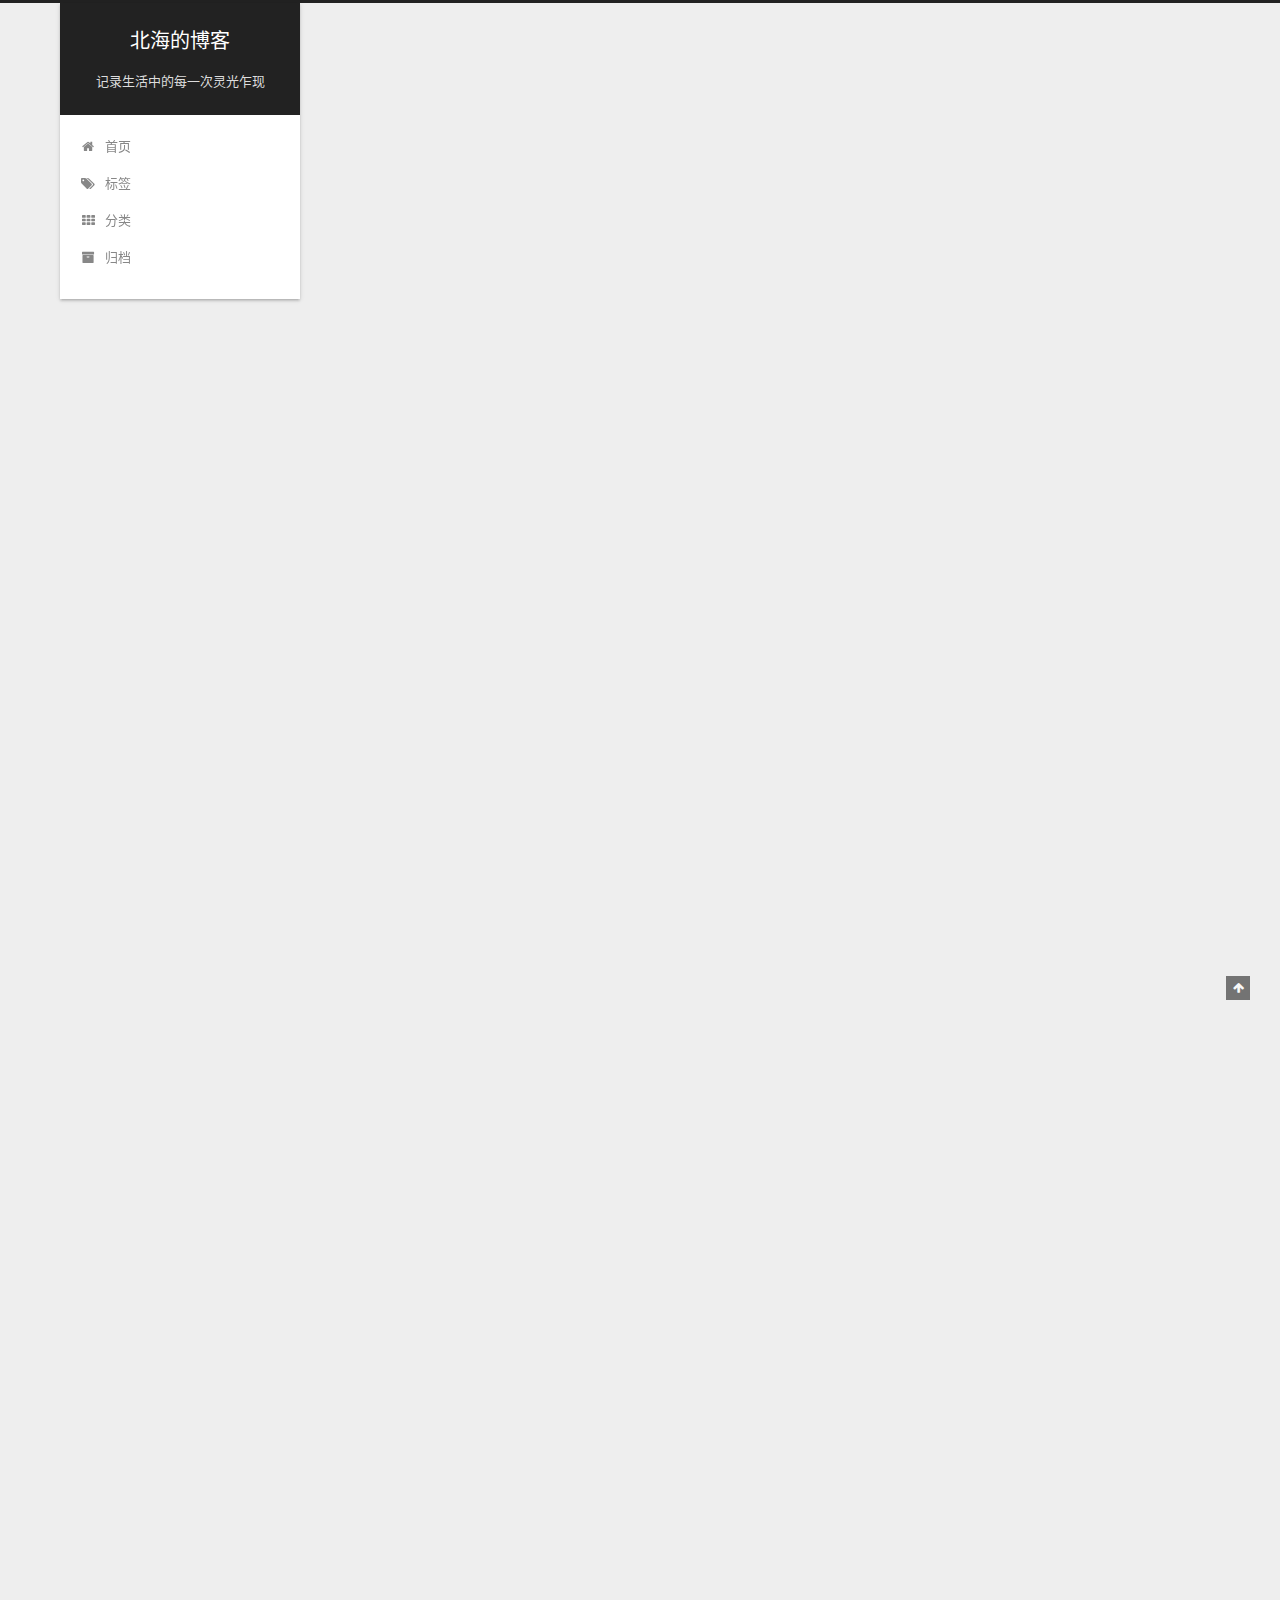
<file: 2018/08/26/一-SpringBoot-入门/index.html>
<!DOCTYPE html>












  


<html class="theme-next gemini use-motion" lang="zh-CN">
<head>
  <meta charset="UTF-8"/>
<meta http-equiv="X-UA-Compatible" content="IE=edge" />
<meta name="viewport" content="width=device-width, initial-scale=1, maximum-scale=2"/>
<meta name="theme-color" content="#222">












<meta http-equiv="Cache-Control" content="no-transform" />
<meta http-equiv="Cache-Control" content="no-siteapp" />






















<link href="/lib/font-awesome/css/font-awesome.min.css?v=4.6.2" rel="stylesheet" type="text/css" />

<link href="/css/main.css?v=6.4.0" rel="stylesheet" type="text/css" />


  <link rel="apple-touch-icon" sizes="180x180" href="/images/apple-touch-icon-next.png?v=6.4.0">


  <link rel="icon" type="image/png" sizes="32x32" href="/images/favicon-32x32-next.png?v=6.4.0">


  <link rel="icon" type="image/png" sizes="16x16" href="/images/favicon-16x16-next.png?v=6.4.0">


  <link rel="mask-icon" href="/images/logo.svg?v=6.4.0" color="#222">









<script type="text/javascript" id="hexo.configurations">
  var NexT = window.NexT || {};
  var CONFIG = {
    root: '/',
    scheme: 'Gemini',
    version: '6.4.0',
    sidebar: {"position":"left","display":"post","offset":12,"b2t":false,"scrollpercent":false,"onmobile":false},
    fancybox: false,
    fastclick: false,
    lazyload: false,
    tabs: true,
    motion: {"enable":true,"async":false,"transition":{"post_block":"fadeIn","post_header":"slideDownIn","post_body":"slideDownIn","coll_header":"slideLeftIn","sidebar":"slideUpIn"}},
    algolia: {
      applicationID: '',
      apiKey: '',
      indexName: '',
      hits: {"per_page":10},
      labels: {"input_placeholder":"Search for Posts","hits_empty":"We didn't find any results for the search: ${query}","hits_stats":"${hits} results found in ${time} ms"}
    }
  };
</script>


  




  <meta name="description" content="SpringBootJ2EE企业级开发的整套解决方案，可以让你更快速的去搭建一个可运行的项目。  B站教程  一、springboot 入门 原理  通过整合spring的全部技术栈来完成企业级开发 1、优缺点优点  快速创建与主流框架集成的能独立运行的Spring项目 嵌入式的servlet容器，无需打成war包 starters自动依赖，版本控制 大量的默认配置来简化开发，也可以修改默认配置">
<meta name="keywords" content="SpringBoot">
<meta property="og:type" content="article">
<meta property="og:title" content="(一)SpringBoot 入门">
<meta property="og:url" content="http://yoursite.com/2018/08/26/一-SpringBoot-入门/index.html">
<meta property="og:site_name" content="北海的博客">
<meta property="og:description" content="SpringBootJ2EE企业级开发的整套解决方案，可以让你更快速的去搭建一个可运行的项目。  B站教程  一、springboot 入门 原理  通过整合spring的全部技术栈来完成企业级开发 1、优缺点优点  快速创建与主流框架集成的能独立运行的Spring项目 嵌入式的servlet容器，无需打成war包 starters自动依赖，版本控制 大量的默认配置来简化开发，也可以修改默认配置">
<meta property="og:locale" content="zh-CN">
<meta property="og:updated_time" content="2018-08-25T16:26:51.716Z">
<meta name="twitter:card" content="summary">
<meta name="twitter:title" content="(一)SpringBoot 入门">
<meta name="twitter:description" content="SpringBootJ2EE企业级开发的整套解决方案，可以让你更快速的去搭建一个可运行的项目。  B站教程  一、springboot 入门 原理  通过整合spring的全部技术栈来完成企业级开发 1、优缺点优点  快速创建与主流框架集成的能独立运行的Spring项目 嵌入式的servlet容器，无需打成war包 starters自动依赖，版本控制 大量的默认配置来简化开发，也可以修改默认配置">






  <link rel="canonical" href="http://yoursite.com/2018/08/26/一-SpringBoot-入门/"/>



<script type="text/javascript" id="page.configurations">
  CONFIG.page = {
    sidebar: "",
  };
</script>

  <title>(一)SpringBoot 入门 | 北海的博客</title>
  









  <noscript>
  <style type="text/css">
    .use-motion .motion-element,
    .use-motion .brand,
    .use-motion .menu-item,
    .sidebar-inner,
    .use-motion .post-block,
    .use-motion .pagination,
    .use-motion .comments,
    .use-motion .post-header,
    .use-motion .post-body,
    .use-motion .collection-title { opacity: initial; }

    .use-motion .logo,
    .use-motion .site-title,
    .use-motion .site-subtitle {
      opacity: initial;
      top: initial;
    }

    .use-motion {
      .logo-line-before i { left: initial; }
      .logo-line-after i { right: initial; }
    }
  </style>
</noscript>

</head>

<body itemscope itemtype="http://schema.org/WebPage" lang="zh-CN">

  
  
    
  

  <div class="container sidebar-position-left page-post-detail">
    <div class="headband"></div>
   <!-- github 角
   <a href="https://github.com/xiongmaoyi" class="github-corner" aria-label="View source on Github"><svg width="80" height="80" viewBox="0 0 250 250" style="fill:#151513; color:#fff; position: absolute; top: 0; border: 0; right: 0;" aria-hidden="true"><path d="M0,0 L115,115 L130,115 L142,142 L250,250 L250,0 Z"></path><path d="M128.3,109.0 C113.8,99.7 119.0,89.6 119.0,89.6 C122.0,82.7 120.5,78.6 120.5,78.6 C119.2,72.0 123.4,76.3 123.4,76.3 C127.3,80.9 125.5,87.3 125.5,87.3 C122.9,97.6 130.6,101.9 134.4,103.2" fill="currentColor" style="transform-origin: 130px 106px;" class="octo-arm"></path><path d="M115.0,115.0 C114.9,115.1 118.7,116.5 119.8,115.4 L133.7,101.6 C136.9,99.2 139.9,98.4 142.2,98.6 C133.8,88.0 127.5,74.4 143.8,58.0 C148.5,53.4 154.0,51.2 159.7,51.0 C160.3,49.4 163.2,43.6 171.4,40.1 C171.4,40.1 176.1,42.5 178.8,56.2 C183.1,58.6 187.2,61.8 190.9,65.4 C194.5,69.0 197.7,73.2 200.1,77.6 C213.8,80.2 216.3,84.9 216.3,84.9 C212.7,93.1 206.9,96.0 205.4,96.6 C205.1,102.4 203.0,107.8 198.3,112.5 C181.9,128.9 168.3,122.5 157.7,114.1 C157.9,116.9 156.7,120.9 152.7,124.9 L141.0,136.5 C139.8,137.7 141.6,141.9 141.8,141.8 Z" fill="currentColor" class="octo-body"></path></svg></a><style>.github-corner:hover .octo-arm{animation:octocat-wave 560ms ease-in-out}@keyframes octocat-wave{0%,100%{transform:rotate(0)}20%,60%{transform:rotate(-25deg)}40%,80%{transform:rotate(10deg)}}@media (max-width:500px){.github-corner:hover .octo-arm{animation:none}.github-corner .octo-arm{animation:octocat-wave 560ms ease-in-out}}</style>
   -->
    <header id="header" class="header" itemscope itemtype="http://schema.org/WPHeader">
      <div class="header-inner"><div class="site-brand-wrapper">
  <div class="site-meta ">
    

    <div class="custom-logo-site-title">
      <a href="/" class="brand" rel="start">
        <span class="logo-line-before"><i></i></span>
        <span class="site-title">北海的博客</span>
        <span class="logo-line-after"><i></i></span>
      </a>
    </div>
    
      
        <p class="site-subtitle">记录生活中的每一次灵光乍现</p>
      
    
  </div>

  <div class="site-nav-toggle">
    <button aria-label="切换导航栏">
      <span class="btn-bar"></span>
      <span class="btn-bar"></span>
      <span class="btn-bar"></span>
    </button>
  </div>
</div>



<nav class="site-nav">
  
    <ul id="menu" class="menu">
      
        
        
        
          
          <li class="menu-item menu-item-home">
    <a href="/" rel="section">
      <i class="menu-item-icon fa fa-fw fa-home"></i> <br />首页</a>
  </li>
        
        
        
          
          <li class="menu-item menu-item-tags">
    <a href="/tags/" rel="section">
      <i class="menu-item-icon fa fa-fw fa-tags"></i> <br />标签</a>
  </li>
        
        
        
          
          <li class="menu-item menu-item-categories">
    <a href="/categories/" rel="section">
      <i class="menu-item-icon fa fa-fw fa-th"></i> <br />分类</a>
  </li>
        
        
        
          
          <li class="menu-item menu-item-archives">
    <a href="/archives/" rel="section">
      <i class="menu-item-icon fa fa-fw fa-archive"></i> <br />归档</a>
  </li>

      
      
    </ul>
  

  

  
</nav>



  



</div>
    </header>

    


    <main id="main" class="main">
      <div class="main-inner">
        <div class="content-wrap">
          
            

          
          <div id="content" class="content">
            

  <div id="posts" class="posts-expand">
    

  

  
  
  

  

  <article class="post post-type-normal" itemscope itemtype="http://schema.org/Article">
  
  
  
  <div class="post-block">
    <link itemprop="mainEntityOfPage" href="http://yoursite.com/2018/08/26/一-SpringBoot-入门/">

    <span hidden itemprop="author" itemscope itemtype="http://schema.org/Person">
      <meta itemprop="name" content="BeiHaixm">
      <meta itemprop="description" content="Something bigger than yourself..">
      <meta itemprop="image" content="/images/avatar.gif">
    </span>

    <span hidden itemprop="publisher" itemscope itemtype="http://schema.org/Organization">
      <meta itemprop="name" content="北海的博客">
    </span>

    
      <header class="post-header">

        
        
          <h1 class="post-title" itemprop="name headline">(一)SpringBoot 入门
              
            
          </h1>
        

        <div class="post-meta">
          <span class="post-time">

            
            
            

            
              <span class="post-meta-item-icon">
                <i class="fa fa-calendar-o"></i>
              </span>
              
                <span class="post-meta-item-text">发表于</span>
              

              
                
              

              <time title="创建时间：2018-08-26 00:09:34 / 修改时间：00:26:51" itemprop="dateCreated datePublished" datetime="2018-08-26T00:09:34+08:00">2018-08-26</time>
            

            
              

              
            
          </span>

          
            <span class="post-category" >
            
              <span class="post-meta-divider">|</span>
            
              <span class="post-meta-item-icon">
                <i class="fa fa-folder-o"></i>
              </span>
              
                <span class="post-meta-item-text">分类于</span>
              
              
                <span itemprop="about" itemscope itemtype="http://schema.org/Thing"><a href="/categories/教程/" itemprop="url" rel="index"><span itemprop="name">教程</span></a></span>

                
                
              
            </span>
          

          
            
          

          
          

          

          

          

        </div>
      </header>
    

    
    
    
    <div class="post-body" itemprop="articleBody">

      
      

      
        <h1 id="SpringBoot"><a href="#SpringBoot" class="headerlink" title="SpringBoot"></a>SpringBoot</h1><p>J2EE企业级开发的整套解决方案，可以让你更快速的去搭建一个可运行的项目。</p>
<blockquote>
<p><a href="https://www.bilibili.com/video/av23284778/" target="_blank" rel="noopener">B站教程</a></p>
</blockquote>
<h3 id="一、springboot-入门"><a href="#一、springboot-入门" class="headerlink" title="一、springboot 入门"></a>一、springboot 入门</h3><hr>
<p><code>原理</code>  通过整合spring的全部技术栈来完成企业级开发</p>
<h5 id="1、优缺点"><a href="#1、优缺点" class="headerlink" title="1、优缺点"></a>1、优缺点</h5><p>优点</p>
<ul>
<li>快速创建与主流框架集成的能独立运行的Spring项目</li>
<li>嵌入式的servlet容器，无需打成war包</li>
<li>starters自动依赖，版本控制</li>
<li>大量的默认配置来简化开发，也可以修改默认配置</li>
<li>无需XML，无代码生成的配置方式</li>
<li>准生产环境的运行时应用监控</li>
<li>与云计算天然集成</li>
</ul>
<p>缺点</p>
<ul>
<li>入门容易精通难</li>
<li>springboot是对spring的再封装，只有对spring底层api有充分的了解才能用好springboot</li>
</ul>
<h5 id="2、微服务（一种架构风格）"><a href="#2、微服务（一种架构风格）" class="headerlink" title="2、微服务（一种架构风格）"></a>2、微服务（一种架构风格）</h5><ul>
<li>一组<strong>小型服务</strong>组成一个应用</li>
<li>每一个小型服务都运行在<strong>自己的进程</strong>内</li>
<li>服务之间可以通过<strong>HTTP沟通</strong></li>
<li>各个功能元素<strong>互相独立</strong>，可以<strong>互相组合</strong></li>
</ul>
<h5 id="3、springboot项目"><a href="#3、springboot项目" class="headerlink" title="3、springboot项目"></a>3、springboot项目</h5><ul>
<li>通过idea的 spring initializr 建立</li>
<li>相当于 一个maven工程 引入了springboot依赖</li>
</ul>
<p>快速打成一个可执行的jar包</p>
<ul>
<li>idea 右侧 maven project –&gt; Lifecycle –&gt; package</li>
</ul>
<blockquote>
<p>dfsldkflskdf </p>
</blockquote>
<h5 id="4、starts"><a href="#4、starts" class="headerlink" title="4、starts"></a>4、starts</h5><ul>
<li>只需在项目中引用starts，相关的依赖就会被导入</li>
<li>spring将所有的功能所需的依赖，整合成很多的starts</li>
</ul>
<h5 id="5、-SpringBootApplication"><a href="#5、-SpringBootApplication" class="headerlink" title="5、@SpringBootApplication"></a>5、@SpringBootApplication</h5><p>主程序类的注解</p>
<p>可以直接运行 主程序类来启动springboot应用</p>
<p>它是一个组合注解</p>
<blockquote>
<figure class="highlight java"><table><tr><td class="gutter"><pre><span class="line">1</span><br><span class="line">2</span><br><span class="line">3</span><br><span class="line">4</span><br><span class="line">5</span><br><span class="line">6</span><br><span class="line">7</span><br><span class="line">8</span><br><span class="line">9</span><br><span class="line">10</span><br><span class="line">11</span><br><span class="line">12</span><br><span class="line">13</span><br><span class="line">14</span><br><span class="line">15</span><br><span class="line">16</span><br><span class="line">17</span><br></pre></td><td class="code"><pre><span class="line">&gt; <span class="meta">@Target</span>(&#123;ElementType.TYPE&#125;)</span><br><span class="line">&gt; <span class="meta">@Retention</span>(RetentionPolicy.RUNTIME)</span><br><span class="line">&gt; <span class="meta">@Documented</span></span><br><span class="line">&gt; <span class="meta">@Inherited</span></span><br><span class="line">&gt; <span class="meta">@SpringBootConfiguration</span></span><br><span class="line">&gt; <span class="meta">@EnableAutoConfiguration</span></span><br><span class="line">&gt; <span class="meta">@ComponentScan</span>(</span><br><span class="line">&gt;     excludeFilters = &#123;<span class="meta">@Filter</span>(</span><br><span class="line">&gt;     type = FilterType.CUSTOM,</span><br><span class="line">&gt;     classes = &#123;TypeExcludeFilter.class&#125;</span><br><span class="line">&gt; ), <span class="meta">@Filter</span>(</span><br><span class="line">&gt;     type = FilterType.CUSTOM,</span><br><span class="line">&gt;     classes = &#123;AutoConfigurationExcludeFilter.class&#125;</span><br><span class="line">&gt; )&#125;</span><br><span class="line">&gt; )</span><br><span class="line">&gt; <span class="keyword">public</span> <span class="meta">@interface</span> SpringBootApplication &#123;</span><br><span class="line">&gt;</span><br></pre></td></tr></table></figure>
</blockquote>
<p>Springboot 文件目录</p>
<figure class="highlight plain"><table><tr><td class="gutter"><pre><span class="line">1</span><br><span class="line">2</span><br><span class="line">3</span><br><span class="line">4</span><br><span class="line">5</span><br><span class="line">6</span><br><span class="line">7</span><br><span class="line">8</span><br><span class="line">9</span><br><span class="line">10</span><br><span class="line">11</span><br><span class="line">12</span><br><span class="line">13</span><br></pre></td><td class="code"><pre><span class="line">main</span><br><span class="line">----java</span><br><span class="line">	----com.example.xxx</span><br><span class="line">		----service</span><br><span class="line">		----DemoApplication.java</span><br><span class="line">----resources</span><br><span class="line">	----static</span><br><span class="line">	----templates</span><br><span class="line">	----application.yml</span><br><span class="line">test</span><br><span class="line">----java</span><br><span class="line">	----com.example.xxx</span><br><span class="line">		----DemoApplicationTests</span><br></pre></td></tr></table></figure>

      
    </div>

    

    
    
    

    

    

    

    <footer class="post-footer">
      
        <div class="post-tags">
          
            <a href="/tags/SpringBoot/" rel="tag"># SpringBoot</a>
          
        </div>
      

      
      
      

      
        <div class="post-nav">
          <div class="post-nav-next post-nav-item">
            
              <a href="/2018/08/25/Docker-简单教程/" rel="next" title="Docker 简单教程">
                <i class="fa fa-chevron-left"></i> Docker 简单教程
              </a>
            
          </div>

          <span class="post-nav-divider"></span>

          <div class="post-nav-prev post-nav-item">
            
              <a href="/2018/08/26/二-SpringBoot-配置/" rel="prev" title="(二)SpringBoot 配置">
                (二)SpringBoot 配置 <i class="fa fa-chevron-right"></i>
              </a>
            
          </div>
        </div>
      

      
      
    </footer>
  </div>
  
  
  
  </article>


  </div>


          </div>
          

  



        </div>
        
          
  
  <div class="sidebar-toggle">
    <div class="sidebar-toggle-line-wrap">
      <span class="sidebar-toggle-line sidebar-toggle-line-first"></span>
      <span class="sidebar-toggle-line sidebar-toggle-line-middle"></span>
      <span class="sidebar-toggle-line sidebar-toggle-line-last"></span>
    </div>
  </div>

  <aside id="sidebar" class="sidebar">
    
    <div class="sidebar-inner">

      

      
        <ul class="sidebar-nav motion-element">
          <li class="sidebar-nav-toc sidebar-nav-active" data-target="post-toc-wrap">
            文章目录
          </li>
          <li class="sidebar-nav-overview" data-target="site-overview-wrap">
            站点概览
          </li>
        </ul>
      

      <section class="site-overview-wrap sidebar-panel">
        <div class="site-overview">
          <div class="site-author motion-element" itemprop="author" itemscope itemtype="http://schema.org/Person">
            
              <p class="site-author-name" itemprop="name">BeiHaixm</p>
              <p class="site-description motion-element" itemprop="description">Something bigger than yourself..</p>
          </div>

          
            <nav class="site-state motion-element">
              
                <div class="site-state-item site-state-posts">
                
                  <a href="/archives/">
                
                    <span class="site-state-item-count">5</span>
                    <span class="site-state-item-name">日志</span>
                  </a>
                </div>
              

              
                
                
                <div class="site-state-item site-state-categories">
                  <a href="/categories/index.html">
                    
                    
                      
                    
                    <span class="site-state-item-count">1</span>
                    <span class="site-state-item-name">分类</span>
                  </a>
                </div>
              

              
                
                
                <div class="site-state-item site-state-tags">
                  <a href="/tags/index.html">
                    
                    
                      
                    
                      
                    
                    <span class="site-state-item-count">2</span>
                    <span class="site-state-item-name">标签</span>
                  </a>
                </div>
              
            </nav>
          

          

          
            <div class="links-of-author motion-element">
              
                <span class="links-of-author-item">
                  <a href="https://github.com/xiongmaoyi" target="_blank" title="GitHub"><i class="fa fa-fw fa-github"></i>GitHub</a>
                  
                </span>
              
                <span class="links-of-author-item">
                  <a href="mailto:beihaixiongmao@gmail.com" target="_blank" title="E-Mail"><i class="fa fa-fw fa-envelope"></i>E-Mail</a>
                  
                </span>
              
                <span class="links-of-author-item">
                  <a href="https://weibo.com/u/5709860666" target="_blank" title="weibo"><i class="fa fa-fw fa-weibo"></i>weibo</a>
                  
                </span>
              
                <span class="links-of-author-item">
                  <a href="https://space.bilibili.com/1713075/#/" target="_blank" title="bilibili"><i class="fa fa-fw fa-tv"></i>bilibili</a>
                  
                </span>
              
            </div>
          

          
          

          
          
            <div class="links-of-blogroll motion-element links-of-blogroll-block">
              <div class="links-of-blogroll-title">
                <i class="fa  fa-fw fa-link"></i>
                Links
              </div>
              <ul class="links-of-blogroll-list">
                
                  <li class="links-of-blogroll-item">
                    <a href="http://www.baidu.com/" title="ttxg" target="_blank">ttxg</a>
                  </li>
                
              </ul>
            </div>
          

          
            
          
          

        </div>
      </section>

      
      <!--noindex-->
        <section class="post-toc-wrap motion-element sidebar-panel sidebar-panel-active">
          <div class="post-toc">

            
              
            

            
              <div class="post-toc-content"><ol class="nav"><li class="nav-item nav-level-1"><a class="nav-link" href="#SpringBoot"><span class="nav-number">1.</span> <span class="nav-text">SpringBoot</span></a><ol class="nav-child"><li class="nav-item nav-level-3"><a class="nav-link" href="#一、springboot-入门"><span class="nav-number">1.0.1.</span> <span class="nav-text">一、springboot 入门</span></a><ol class="nav-child"><li class="nav-item nav-level-5"><a class="nav-link" href="#1、优缺点"><span class="nav-number">1.0.1.0.1.</span> <span class="nav-text">1、优缺点</span></a></li><li class="nav-item nav-level-5"><a class="nav-link" href="#2、微服务（一种架构风格）"><span class="nav-number">1.0.1.0.2.</span> <span class="nav-text">2、微服务（一种架构风格）</span></a></li><li class="nav-item nav-level-5"><a class="nav-link" href="#3、springboot项目"><span class="nav-number">1.0.1.0.3.</span> <span class="nav-text">3、springboot项目</span></a></li><li class="nav-item nav-level-5"><a class="nav-link" href="#4、starts"><span class="nav-number">1.0.1.0.4.</span> <span class="nav-text">4、starts</span></a></li><li class="nav-item nav-level-5"><a class="nav-link" href="#5、-SpringBootApplication"><span class="nav-number">1.0.1.0.5.</span> <span class="nav-text">5、@SpringBootApplication</span></a></li></ol></li></ol></li></ol></li></ol></li></ol></div>
            

          </div>
        </section>
      <!--/noindex-->
      

      

    </div>
  </aside>


        
      </div>
    </main>

    <footer id="footer" class="footer">
      <div class="footer-inner">
        <div class="copyright">&copy; <span itemprop="copyrightYear">2018</span>
  <span class="with-love" id="animate">
    <i class="fa fa-user"></i>
  </span>
  <span class="author" itemprop="copyrightHolder">BeiHaixm</span>

  

  
</div>


<!--

  <div class="powered-by">由 <a class="theme-link" target="_blank" href="https://hexo.io">Hexo</a> 强力驱动 v3.7.1</div>



  <span class="post-meta-divider">|</span>



  <div class="theme-info">主题 – <a class="theme-link" target="_blank" href="https://theme-next.org">NexT.Gemini</a> v6.4.0</div>

-->


        








        
      </div>
    </footer>

    
      <div class="back-to-top">
        <i class="fa fa-arrow-up"></i>
        
      </div>
    

    
	
    

    
  </div>

  

<script type="text/javascript">
  if (Object.prototype.toString.call(window.Promise) !== '[object Function]') {
    window.Promise = null;
  }
</script>


























  
  
    <script type="text/javascript" src="/lib/jquery/index.js?v=2.1.3"></script>
  

  
  
    <script type="text/javascript" src="/lib/velocity/velocity.min.js?v=1.2.1"></script>
  

  
  
    <script type="text/javascript" src="/lib/velocity/velocity.ui.min.js?v=1.2.1"></script>
  


  


  <script type="text/javascript" src="/js/src/utils.js?v=6.4.0"></script>

  <script type="text/javascript" src="/js/src/motion.js?v=6.4.0"></script>



  
  


  <script type="text/javascript" src="/js/src/affix.js?v=6.4.0"></script>

  <script type="text/javascript" src="/js/src/schemes/pisces.js?v=6.4.0"></script>



  
  <script type="text/javascript" src="/js/src/scrollspy.js?v=6.4.0"></script>
<script type="text/javascript" src="/js/src/post-details.js?v=6.4.0"></script>



  


  <script type="text/javascript" src="/js/src/bootstrap.js?v=6.4.0"></script>



  



  










  





  

  

  

  

  
  

  

  

  

  

  

</body>
</html>
</file>
<file: css/main.css>
/* normalize.css v3.0.2 | MIT License | git.io/normalize */
html {
  font-family: sans-serif; /* 1 */
  -ms-text-size-adjust: 100%; /* 2 */
  -webkit-text-size-adjust: 100%; /* 2 */
}
body {
  margin: 0;
}
article,
aside,
details,
figcaption,
figure,
footer,
header,
hgroup,
main,
menu,
nav,
section,
summary {
  display: block;
}
audio,
canvas,
progress,
video {
  display: inline-block; /* 1 */
  vertical-align: baseline; /* 2 */
}
audio:not([controls]) {
  display: none;
  height: 0;
}
[hidden],
template {
  display: none;
}
a {
  background-color: transparent;
}
a:active,
a:hover {
  outline: 0;
}
abbr[title] {
  border-bottom: 1px dotted;
}
b,
strong {
  font-weight: bold;
}
dfn {
  font-style: italic;
}
h1 {
  font-size: 2em;
  margin: 0.67em 0;
}
mark {
  background: #ff0;
  color: #000;
}
small {
  font-size: 80%;
}
sub,
sup {
  font-size: 75%;
  line-height: 0;
  position: relative;
  vertical-align: baseline;
}
sup {
  top: -0.5em;
}
sub {
  bottom: -0.25em;
}
img {
  border: 0;
}
svg:not(:root) {
  overflow: hidden;
}
figure {
  margin: 1em 40px;
}
hr {
  -moz-box-sizing: content-box;
  box-sizing: content-box;
  height: 0;
}
pre {
  overflow: auto;
}
code,
kbd,
pre,
samp {
  font-family: monospace, monospace;
  font-size: 1em;
}
button,
input,
optgroup,
select,
textarea {
  color: inherit; /* 1 */
  font: inherit; /* 2 */
  margin: 0; /* 3 */
}
button {
  overflow: visible;
}
button,
select {
  text-transform: none;
}
button,
html input[type="button"],
input[type="reset"],
input[type="submit"] {
  -webkit-appearance: button; /* 2 */
  cursor: pointer; /* 3 */
}
button[disabled],
html input[disabled] {
  cursor: default;
}
button::-moz-focus-inner,
input::-moz-focus-inner {
  border: 0;
  padding: 0;
}
input {
  line-height: normal;
}
input[type="checkbox"],
input[type="radio"] {
  box-sizing: border-box; /* 1 */
  padding: 0; /* 2 */
}
input[type="number"]::-webkit-inner-spin-button,
input[type="number"]::-webkit-outer-spin-button {
  height: auto;
}
input[type="search"] {
  -webkit-appearance: textfield; /* 1 */
  -moz-box-sizing: content-box;
  -webkit-box-sizing: content-box; /* 2 */
  box-sizing: content-box;
}
input[type="search"]::-webkit-search-cancel-button,
input[type="search"]::-webkit-search-decoration {
  -webkit-appearance: none;
}
fieldset {
  border: 1px solid #c0c0c0;
  margin: 0 2px;
  padding: 0.35em 0.625em 0.75em;
}
legend {
  border: 0; /* 1 */
  padding: 0; /* 2 */
}
textarea {
  overflow: auto;
}
optgroup {
  font-weight: bold;
}
table {
  border-collapse: collapse;
  border-spacing: 0;
}
td,
th {
  padding: 0;
}
::selection {
  background: #262a30;
  color: #fff;
}
body {
  position: relative;
  font-family: 'Lato', "PingFang SC", "Microsoft YaHei", sans-serif;
  font-size: 14px;
  line-height: 2;
  color: #555;
  background: #eee;
}
@media (max-width: 767px) {
  body {
    padding-right: 0 !important;
  }
}
@media (min-width: 768px) and (max-width: 991px) {
  body {
    padding-right: 0 !important;
  }
}
@media (min-width: 1200px) {
  body {
    font-size: 16px;
  }
}
h1,
h2,
h3,
h4,
h5,
h6 {
  margin: 0;
  padding: 0;
  font-weight: bold;
  line-height: 1.5;
  font-family: 'Lato', "PingFang SC", "Microsoft YaHei", sans-serif;
}
h1,
h2,
h3,
h4,
h5,
h6 {
  margin: 20px 0 15px;
}
h1 {
  font-size: 22px;
}
@media (max-width: 767px) {
  h1 {
    font-size: 18px;
  }
}
h2 {
  font-size: 20px;
}
@media (max-width: 767px) {
  h2 {
    font-size: 16px;
  }
}
h3 {
  font-size: 18px;
}
@media (max-width: 767px) {
  h3 {
    font-size: 14px;
  }
}
h4 {
  font-size: 16px;
}
@media (max-width: 767px) {
  h4 {
    font-size: 12px;
  }
}
h5 {
  font-size: 14px;
}
@media (max-width: 767px) {
  h5 {
    font-size: 10px;
  }
}
h6 {
  font-size: 12px;
}
@media (max-width: 767px) {
  h6 {
    font-size: 8px;
  }
}
p {
  margin: 0 0 20px 0;
}
a {
  color: #555;
  text-decoration: none;
  outline: none;
  border-bottom: 1px solid #999;
  word-wrap: break-word;
}
a:hover {
  color: #222;
  border-bottom-color: #222;
}
blockquote {
  margin: 0;
  padding: 0;
}
img {
  display: block;
  margin: auto;
  max-width: 100%;
  height: auto;
}
hr {
  margin: 40px 0;
  height: 3px;
  border: none;
  background-color: #ddd;
  background-image: repeating-linear-gradient(-45deg, #fff, #fff 4px, transparent 4px, transparent 8px);
}
blockquote {
  padding: 0 15px;
  color: #666;
  border-left: 4px solid #ddd;
}
blockquote cite::before {
  content: "-";
  padding: 0 5px;
}
dt {
  font-weight: 700;
}
dd {
  margin: 0;
  padding: 0;
}
kbd {
  border: 1px solid #ccc;
  border-radius: 0.2em;
  box-shadow: 0.1em 0.1em 0.2em rgba(0,0,0,0.1);
  background-color: #f9f9f9;
  font-family: inherit;
  background-image: -webkit-linear-gradient(top, #eee, #fff, #eee);
  padding: 0.1em 0.3em;
  white-space: nowrap;
}
.text-left {
  text-align: left;
}
.text-center {
  text-align: center;
}
.text-right {
  text-align: right;
}
.text-justify {
  text-align: justify;
}
.text-nowrap {
  white-space: nowrap;
}
.text-lowercase {
  text-transform: lowercase;
}
.text-uppercase {
  text-transform: uppercase;
}
.text-capitalize {
  text-transform: capitalize;
}
.center-block {
  display: block;
  margin-left: auto;
  margin-right: auto;
}
.clearfix:before,
.clearfix:after {
  content: " ";
  display: table;
}
.clearfix:after {
  clear: both;
}
.pullquote {
  width: 45%;
}
.pullquote.left {
  float: left;
  margin-left: 5px;
  margin-right: 10px;
}
.pullquote.right {
  float: right;
  margin-left: 10px;
  margin-right: 5px;
}
.affix.affix.affix {
  position: fixed;
}
.translation {
  margin-top: -20px;
  font-size: 14px;
  color: #999;
}
.scrollbar-measure {
  width: 100px;
  height: 100px;
  overflow: scroll;
  position: absolute;
  top: -9999px;
}
.use-motion .motion-element {
  opacity: 0;
}
table {
  margin: 20px 0;
  width: 100%;
  border-collapse: collapse;
  border-spacing: 0;
  border: 1px solid #ddd;
  font-size: 14px;
  word-wrap: break-all;
}
table>tbody>tr:nth-of-type(odd) {
  background-color: #f9f9f9;
}
table>tbody>tr:hover {
  background-color: #f5f5f5;
}
caption,
th,
td {
  padding: 8px;
  text-align: left;
  vertical-align: middle;
  font-weight: normal;
}
th,
td {
  border-bottom: 3px solid #ddd;
  border-right: 1px solid #eee;
}
th {
  padding-bottom: 10px;
  font-weight: 700;
}
td {
  border-bottom-width: 1px;
}
html,
body {
  height: 100%;
}
.container {
  position: relative;
  min-height: 100%;
}
.header-inner {
  margin: 0 auto;
  padding: 100px 0 70px;
  width: calc(100% - 20px);
}
@media (min-width: 1200px) {
  .container .header-inner {
    width: 1160px;
  }
}
@media (min-width: 1600px) {
  .container .header-inner {
    width: 73%;
  }
}
.main {
  padding-bottom: 150px;
}
.main-inner {
  margin: 0 auto;
  width: calc(100% - 20px);
}
@media (min-width: 1200px) {
  .container .main-inner {
    width: 1160px;
  }
}
@media (min-width: 1600px) {
  .container .main-inner {
    width: 73%;
  }
}
.footer {
  position: absolute;
  left: 0;
  bottom: 0;
  width: 100%;
  min-height: 50px;
}
.footer-inner {
  box-sizing: border-box;
  margin: 20px auto;
  width: calc(100% - 20px);
}
@media (min-width: 1200px) {
  .container .footer-inner {
    width: 1160px;
  }
}
@media (min-width: 1600px) {
  .container .footer-inner {
    width: 73%;
  }
}
pre,
.highlight {
  overflow: auto;
  margin: 20px 0;
  padding: 0;
  font-size: 14px;
  color: #4d4d4c;
  background: #f7f7f7;
  line-height: 1.6;
}
pre,
code {
  font-family: consolas, Menlo, "PingFang SC", "Microsoft YaHei", monospace;
}
code {
  padding: 2px 4px;
  word-wrap: break-word;
  color: #555;
  background: #eee;
  border-radius: 3px;
  font-size: 14px;
}
pre {
  padding: 10px;
}
pre code {
  padding: 0;
  color: #4d4d4c;
  background: none;
  text-shadow: none;
}
.highlight {
  border-radius: 1px;
}
.highlight pre {
  border: none;
  margin: 0;
  padding: 10px 0;
}
.highlight table {
  margin: 0;
  width: auto;
  border: none;
}
.highlight td {
  border: none;
  padding: 0;
}
.highlight figcaption {
  font-size: 1em;
  color: #4d4d4c;
  line-height: 1em;
  margin-bottom: 1em;
  margin: 0em;
  padding: 0.5em;
  background: #eee;
  border-bottom: 1px solid #e9e9e9;
}
.highlight figcaption:before,
.highlight figcaption:after {
  content: " ";
  display: table;
}
.highlight figcaption:after {
  clear: both;
}
.highlight figcaption a {
  float: right;
  color: #4d4d4c;
}
.highlight figcaption a:hover {
  border-bottom-color: #4d4d4c;
}
.highlight .gutter pre {
  padding-left: 10px;
  padding-right: 10px;
  color: #869194;
  text-align: right;
  background-color: #eff2f3;
}
.highlight .code pre {
  width: 100%;
  padding-left: 10px;
  padding-right: 10px;
  background-color: #f7f7f7;
}
.highlight .line {
  height: 20px;
}
.gutter {
  -webkit-user-select: none;
  -moz-user-select: none;
  -ms-user-select: none;
  user-select: none;
}
.gist table {
  width: auto;
}
.gist table td {
  border: none;
}
pre .deletion {
  background: #fdd;
}
pre .addition {
  background: #dfd;
}
pre .meta {
  color: #8959a8;
}
pre .comment {
  color: #8e908c;
}
pre .variable,
pre .attribute,
pre .tag,
pre .regexp,
pre .ruby .constant,
pre .xml .tag .title,
pre .xml .pi,
pre .xml .doctype,
pre .html .doctype,
pre .css .id,
pre .css .class,
pre .css .pseudo {
  color: #c82829;
}
pre .number,
pre .preprocessor,
pre .built_in,
pre .literal,
pre .params,
pre .constant,
pre .command {
  color: #f5871f;
}
pre .ruby .class .title,
pre .css .rules .attribute,
pre .string,
pre .value,
pre .inheritance,
pre .header,
pre .ruby .symbol,
pre .xml .cdata,
pre .special,
pre .number,
pre .formula {
  color: #718c00;
}
pre .title,
pre .css .hexcolor {
  color: #3e999f;
}
pre .function,
pre .python .decorator,
pre .python .title,
pre .ruby .function .title,
pre .ruby .title .keyword,
pre .perl .sub,
pre .javascript .title,
pre .coffeescript .title {
  color: #4271ae;
}
pre .keyword,
pre .javascript .function {
  color: #8959a8;
}
.posts-expand .post-body img.full-image {
  border: none;
}
.blockquote-center,
.page-home .post-type-quote blockquote,
.page-post-detail .post-type-quote blockquote {
  position: relative;
  margin: 40px 0;
  padding: 0;
  border-left: none;
  text-align: center;
}
.blockquote-center::before,
.page-home .post-type-quote blockquote::before,
.page-post-detail .post-type-quote blockquote::before,
.blockquote-center::after,
.page-home .post-type-quote blockquote::after,
.page-post-detail .post-type-quote blockquote::after {
  position: absolute;
  content: ' ';
  display: block;
  width: 100%;
  height: 24px;
  opacity: 0.2;
  background-repeat: no-repeat;
  background-position: 0 -6px;
  background-size: 22px 22px;
}
.blockquote-center::before,
.page-home .post-type-quote blockquote::before,
.page-post-detail .post-type-quote blockquote::before {
  top: -20px;
  background-image: url("../images/quote-l.svg");
  border-top: 1px solid #ccc;
}
.blockquote-center::after,
.page-home .post-type-quote blockquote::after,
.page-post-detail .post-type-quote blockquote::after {
  bottom: -20px;
  background-image: url("../images/quote-r.svg");
  border-bottom: 1px solid #ccc;
  background-position: 100% 8px;
}
.blockquote-center p,
.page-home .post-type-quote blockquote p,
.page-post-detail .post-type-quote blockquote p,
.blockquote-center div,
.page-home .post-type-quote blockquote div,
.page-post-detail .post-type-quote blockquote div {
  text-align: center;
}
.post .post-body .group-picture img {
  box-sizing: border-box;
  padding: 0 3px;
  border: none;
}
.post .group-picture-row {
  overflow: hidden;
  margin-top: 6px;
}
.post .group-picture-row:first-child {
  margin-top: 0;
}
.post .group-picture-column {
  float: left;
}
.page-post-detail .post-body .group-picture-column {
  float: none;
  margin-top: 10px;
  width: auto !important;
}
.page-post-detail .post-body .group-picture-column img {
  margin: 0 auto;
}
.page-archive .group-picture-container {
  overflow: hidden;
}
.page-archive .group-picture-row {
  float: left;
}
.page-archive .group-picture-row:first-child {
  margin-top: 6px;
}
.page-archive .group-picture-column {
  max-width: 150px;
  max-height: 150px;
}
.post-body .note {
  position: relative;
  padding: 15px;
  margin-bottom: 20px;
  border: 1px solid #eee;
  border-left-width: 5px;
  border-radius: 3px;
}
.post-body .note h2,
.post-body .note h3,
.post-body .note h4,
.post-body .note h5,
.post-body .note h6 {
  margin-top: 0;
  margin-bottom: 0;
  border-bottom: initial;
  padding-top: 0 !important;
}
.post-body .note p:first-child,
.post-body .note ul:first-child,
.post-body .note ol:first-child,
.post-body .note table:first-child,
.post-body .note pre:first-child,
.post-body .note blockquote:first-child {
  margin-top: 0;
}
.post-body .note p:last-child,
.post-body .note ul:last-child,
.post-body .note ol:last-child,
.post-body .note table:last-child,
.post-body .note pre:last-child,
.post-body .note blockquote:last-child {
  margin-bottom: 0;
}
.post-body .note.default {
  border-left-color: #777;
}
.post-body .note.default h2,
.post-body .note.default h3,
.post-body .note.default h4,
.post-body .note.default h5,
.post-body .note.default h6 {
  color: #777;
}
.post-body .note.primary {
  border-left-color: #6f42c1;
}
.post-body .note.primary h2,
.post-body .note.primary h3,
.post-body .note.primary h4,
.post-body .note.primary h5,
.post-body .note.primary h6 {
  color: #6f42c1;
}
.post-body .note.info {
  border-left-color: #428bca;
}
.post-body .note.info h2,
.post-body .note.info h3,
.post-body .note.info h4,
.post-body .note.info h5,
.post-body .note.info h6 {
  color: #428bca;
}
.post-body .note.success {
  border-left-color: #5cb85c;
}
.post-body .note.success h2,
.post-body .note.success h3,
.post-body .note.success h4,
.post-body .note.success h5,
.post-body .note.success h6 {
  color: #5cb85c;
}
.post-body .note.warning {
  border-left-color: #f0ad4e;
}
.post-body .note.warning h2,
.post-body .note.warning h3,
.post-body .note.warning h4,
.post-body .note.warning h5,
.post-body .note.warning h6 {
  color: #f0ad4e;
}
.post-body .note.danger {
  border-left-color: #d9534f;
}
.post-body .note.danger h2,
.post-body .note.danger h3,
.post-body .note.danger h4,
.post-body .note.danger h5,
.post-body .note.danger h6 {
  color: #d9534f;
}
.post-body .label {
  display: inline;
  padding: 0 2px;
  white-space: nowrap;
}
.post-body .label.default {
  background-color: #f0f0f0;
}
.post-body .label.primary {
  background-color: #efe6f7;
}
.post-body .label.info {
  background-color: #e5f2f8;
}
.post-body .label.success {
  background-color: #e7f4e9;
}
.post-body .label.warning {
  background-color: #fcf6e1;
}
.post-body .label.danger {
  background-color: #fae8eb;
}
.post-body .tabs {
  position: relative;
  display: block;
  margin-bottom: 20px;
  padding-top: 10px;
}
.post-body .tabs ul.nav-tabs {
  margin: 0;
  padding: 0;
  display: flex;
  margin-bottom: -1px;
}
@media (max-width: 413px) {
  .post-body .tabs ul.nav-tabs {
    display: block;
    margin-bottom: 5px;
  }
}
.post-body .tabs ul.nav-tabs li.tab {
  list-style-type: none !important;
  margin: 0 0.25em 0 0;
  border-top: 3px solid transparent;
  border-left: 1px solid transparent;
  border-right: 1px solid transparent;
}
@media (max-width: 413px) {
  .post-body .tabs ul.nav-tabs li.tab {
    margin: initial;
    border-top: 1px solid transparent;
    border-left: 3px solid transparent;
    border-right: 1px solid transparent;
    border-bottom: 1px solid transparent;
  }
}
.post-body .tabs ul.nav-tabs li.tab a {
  outline: 0;
  border-bottom: initial;
  display: block;
  line-height: 1.8em;
  padding: 0.25em 0.75em;
  transition-duration: 0.2s;
  transition-timing-function: ease-out;
  transition-delay: 0s;
}
.post-body .tabs ul.nav-tabs li.tab a i {
  width: 1.285714285714286em;
}
.post-body .tabs ul.nav-tabs li.tab.active {
  border-top: 3px solid #fc6423;
  border-left: 1px solid #ddd;
  border-right: 1px solid #ddd;
  background-color: #fff;
}
@media (max-width: 413px) {
  .post-body .tabs ul.nav-tabs li.tab.active {
    border-top: 1px solid #ddd;
    border-left: 3px solid #fc6423;
    border-right: 1px solid #ddd;
    border-bottom: 1px solid #ddd;
  }
}
.post-body .tabs ul.nav-tabs li.tab.active a {
  cursor: default;
  color: #555;
}
.post-body .tabs .tab-content {
  background-color: #fff;
}
.post-body .tabs .tab-content .tab-pane {
  border: 1px solid #ddd;
  padding: 20px 20px 0 20px;
}
.post-body .tabs .tab-content .tab-pane:not(.active) {
  display: none !important;
}
.post-body .tabs .tab-content .tab-pane.active {
  display: block !important;
}
.btn {
  display: inline-block;
  padding: 0 20px;
  font-size: 14px;
  color: #555;
  background: #fff;
  border: 2px solid #555;
  text-decoration: none;
  border-radius: 2px;
  transition-property: background-color;
  transition-duration: 0.2s;
  transition-timing-function: ease-in-out;
  transition-delay: 0s;
  line-height: 2;
}
.btn:hover {
  border-color: #222;
  color: #fff;
  background: #222;
}
.btn +.btn {
  margin: 0 0 8px 8px;
}
.btn .fa-fw {
  width: 1.285714285714286em;
  text-align: left;
}
.btn-bar {
  display: block;
  width: 22px;
  height: 2px;
  background: #555;
  border-radius: 1px;
}
.btn-bar+.btn-bar {
  margin-top: 4px;
}
.pagination {
  margin: 120px 0 40px;
  text-align: center;
  border-top: 1px solid #eee;
}
.page-number-basic,
.pagination .prev,
.pagination .next,
.pagination .page-number,
.pagination .space {
  display: inline-block;
  position: relative;
  top: -1px;
  margin: 0 10px;
  padding: 0 11px;
}
@media (max-width: 767px) {
  .page-number-basic,
  .pagination .prev,
  .pagination .next,
  .pagination .page-number,
  .pagination .space {
    margin: 0 5px;
  }
}
.pagination .prev,
.pagination .next,
.pagination .page-number {
  border-bottom: 0;
  border-top: 1px solid #eee;
  transition-property: border-color;
  transition-duration: 0.2s;
  transition-timing-function: ease-in-out;
  transition-delay: 0s;
}
.pagination .prev:hover,
.pagination .next:hover,
.pagination .page-number:hover {
  border-top-color: #222;
}
.pagination .space {
  padding: 0;
  margin: 0;
}
.pagination .prev {
  margin-left: 0;
}
.pagination .next {
  margin-right: 0;
}
.pagination .page-number.current {
  color: #fff;
  background: #ccc;
  border-top-color: #ccc;
}
@media (max-width: 767px) {
  .pagination {
    border-top: none;
  }
  .pagination .prev,
  .pagination .next,
  .pagination .page-number {
    margin-bottom: 10px;
    border-top: 0;
    border-bottom: 1px solid #eee;
    padding: 0 10px;
  }
  .pagination .prev:hover,
  .pagination .next:hover,
  .pagination .page-number:hover {
    border-bottom-color: #222;
  }
}
.comments {
  margin: 60px 20px 0;
}
.tag-cloud {
  text-align: center;
}
.tag-cloud a {
  display: inline-block;
  margin: 10px;
}
.back-to-top {
  box-sizing: border-box;
  position: fixed;
  bottom: -100px;
  right: 30px;
  z-index: 1050;
  padding: 0 6px;
  width: 24px;
  background: #222;
  font-size: 12px;
  opacity: 0.6;
  color: #fff;
  cursor: pointer;
  text-align: center;
  -webkit-transform: translateZ(0);
  transition-property: bottom;
  transition-duration: 0.2s;
  transition-timing-function: ease-in-out;
  transition-delay: 0s;
}
@media (min-width: 768px) and (max-width: 991px) {
  .back-to-top {
    display: none !important;
  }
}
@media (max-width: 767px) {
  .back-to-top {
    display: none !important;
  }
}
.back-to-top.back-to-top-on {
  bottom: 30px;
}
.header {
  background: transparent;
}
.header-inner {
  position: relative;
}
.headband {
  height: 3px;
  background: #222;
}
.site-meta {
  margin: 0;
  text-align: center;
}
@media (max-width: 767px) {
  .site-meta {
    text-align: center;
  }
}
.brand {
  position: relative;
  display: inline-block;
  padding: 0 40px;
  color: #fff;
  background: #222;
  border-bottom: none;
}
.brand:hover {
  color: #fff;
}
.logo {
  display: inline-block;
  margin-right: 5px;
  line-height: 36px;
  vertical-align: top;
}
.site-title {
  display: inline-block;
  vertical-align: top;
  line-height: 36px;
  font-size: 20px;
  font-weight: normal;
  font-family: 'Lato', "PingFang SC", "Microsoft YaHei", sans-serif;
}
.site-subtitle {
  margin-top: 10px;
  font-size: 13px;
  color: #ddd;
}
.use-motion .brand {
  opacity: 0;
}
.use-motion .logo,
.use-motion .site-title,
.use-motion .site-subtitle {
  opacity: 0;
  position: relative;
  top: -10px;
}
.site-nav-toggle {
  display: none;
  position: absolute;
  top: 10px;
  left: 10px;
}
@media (max-width: 767px) {
  .site-nav-toggle {
    display: block;
  }
}
.site-nav-toggle button {
  margin-top: 2px;
  padding: 9px 10px;
  background: transparent;
  border: none;
}
@media (max-width: 767px) {
  .site-nav {
    display: none;
    margin: 0 -10px;
    padding: 0 10px;
    clear: both;
    border-top: 1px solid #ddd;
  }
}
@media (min-width: 768px) and (max-width: 991px) {
  .site-nav {
    display: block !important;
  }
}
@media (min-width: 992px) {
  .site-nav {
    display: block !important;
  }
}
.menu {
  margin-top: 20px;
  padding-left: 0;
  text-align: center;
}
.menu .menu-item {
  display: inline-block;
  margin: 0 10px;
  list-style: none;
}
@media screen and (max-width: 767px) {
  .menu .menu-item {
    margin-top: 10px;
  }
}
.menu .menu-item a {
  display: block;
  font-size: 13px;
  line-height: inherit;
  border-bottom: 1px solid transparent;
  transition-property: border-color;
  transition-duration: 0.2s;
  transition-timing-function: ease-in-out;
  transition-delay: 0s;
}
.menu .menu-item a:hover,
.menu-item-active a {
  border-bottom-color: #222;
}
.menu .menu-item .fa {
  margin-right: 5px;
}
.use-motion .menu-item {
  opacity: 0;
}
.post-body {
  font-family: 'Lato', "PingFang SC", "Microsoft YaHei", sans-serif;
}
@media (max-width: 767px) {
  .post-body {
    word-break: break-word;
  }
}
.post-body .fancybox img {
  display: block !important;
  margin: 0 auto;
  cursor: pointer;
  cursor: zoom-in;
  cursor: -webkit-zoom-in;
}
.post-body .image-caption,
.post-body .figure .caption {
  margin: -20px auto 15px;
  text-align: center;
  font-size: 14px;
  color: #999;
  font-weight: bold;
  line-height: 1;
}
.post-sticky-flag {
  display: inline-block;
  font-size: 16px;
  -ms-transform: rotate(30deg);
  -webkit-transform: rotate(30deg);
  -moz-transform: rotate(30deg);
  -ms-transform: rotate(30deg);
  -o-transform: rotate(30deg);
  transform: rotate(30deg);
}
.use-motion .post-block,
.use-motion .pagination,
.use-motion .comments {
  opacity: 0;
}
.use-motion .post-header {
  opacity: 0;
}
.use-motion .post-body {
  opacity: 0;
}
.use-motion .collection-title {
  opacity: 0;
}
.posts-expand {
  padding-top: 40px;
}
@media (max-width: 767px) {
  .posts-expand {
    margin: 0 20px;
  }
  .post-body pre .gutter pre {
    padding-right: 10px;
  }
  .post-body .highlight {
    margin-left: 0px;
    margin-right: 0px;
    padding: 0;
  }
  .post-body .highlight .gutter pre {
    padding-right: 10px;
  }
}
@media (min-width: 992px) {
  .posts-expand .post-body {
    text-align: justify;
  }
}
.posts-expand .post-body h2,
.posts-expand .post-body h3,
.posts-expand .post-body h4,
.posts-expand .post-body h5,
.posts-expand .post-body h6 {
  padding-top: 10px;
}
.posts-expand .post-body h2 .header-anchor,
.posts-expand .post-body h3 .header-anchor,
.posts-expand .post-body h4 .header-anchor,
.posts-expand .post-body h5 .header-anchor,
.posts-expand .post-body h6 .header-anchor {
  float: right;
  margin-left: 10px;
  color: #ccc;
  border-bottom-style: none;
  visibility: hidden;
}
.posts-expand .post-body h2 .header-anchor:hover,
.posts-expand .post-body h3 .header-anchor:hover,
.posts-expand .post-body h4 .header-anchor:hover,
.posts-expand .post-body h5 .header-anchor:hover,
.posts-expand .post-body h6 .header-anchor:hover {
  color: inherit;
}
.posts-expand .post-body h2:hover .header-anchor,
.posts-expand .post-body h3:hover .header-anchor,
.posts-expand .post-body h4:hover .header-anchor,
.posts-expand .post-body h5:hover .header-anchor,
.posts-expand .post-body h6:hover .header-anchor {
  visibility: visible;
}
.posts-expand .post-body ul li {
  list-style: circle;
}
.posts-expand .post-body img {
  box-sizing: border-box;
  margin: auto;
  padding: 3px;
  border: 1px solid #ddd;
}
.posts-expand .post-body .fancybox img {
  margin: 0 auto 25px;
}
.posts-expand .post-body img {
  margin: 0 auto 25px;
}
@media (max-width: 767px) {
  .posts-collapse {
    margin: 0 20px;
  }
  .posts-collapse .post-title,
  .posts-collapse .post-meta {
    display: block;
    width: auto;
    text-align: left;
  }
}
.posts-collapse {
  position: relative;
  z-index: 1010;
  margin-left: 55px;
}
.posts-collapse::after {
  content: " ";
  position: absolute;
  top: 20px;
  left: 0;
  margin-left: -2px;
  width: 4px;
  height: 100%;
  background: #f5f5f5;
  z-index: -1;
}
@media (max-width: 767px) {
  .posts-collapse {
    margin: 0 20px;
  }
}
.posts-collapse .collection-title {
  position: relative;
  margin: 60px 0;
}
.posts-collapse .collection-title h1,
.posts-collapse .collection-title h2 {
  margin-left: 20px;
}
.posts-collapse .collection-title small {
  color: #bbb;
  margin-left: 5px;
}
.posts-collapse .collection-title::before {
  content: " ";
  position: absolute;
  left: 0;
  top: 50%;
  margin-left: -4px;
  margin-top: -4px;
  width: 8px;
  height: 8px;
  background: #bbb;
  border-radius: 50%;
}
.posts-collapse .post {
  margin: 30px 0;
}
.posts-collapse .post-header {
  position: relative;
  transition-duration: 0.2s;
  transition-timing-function: ease-in-out;
  transition-delay: 0s;
  transition-property: border;
  border-bottom: 1px dashed #ccc;
}
.posts-collapse .post-header::before {
  content: " ";
  position: absolute;
  left: 0;
  top: 12px;
  width: 6px;
  height: 6px;
  margin-left: -4px;
  background: #bbb;
  border-radius: 50%;
  border: 1px solid #fff;
  transition-duration: 0.2s;
  transition-timing-function: ease-in-out;
  transition-delay: 0s;
  transition-property: background;
}
.posts-collapse .post-header:hover {
  border-bottom-color: #666;
}
.posts-collapse .post-header:hover::before {
  background: #222;
}
.posts-collapse .post-meta {
  position: absolute;
  font-size: 12px;
  left: 20px;
  top: 5px;
}
.posts-collapse .post-comments-count {
  display: none;
}
.posts-collapse .post-title {
  margin-left: 60px;
  font-size: 16px;
  font-weight: normal;
  line-height: inherit;
}
.posts-collapse .post-title::after {
  margin-left: 3px;
  opacity: 0.6;
}
.posts-collapse .post-title a {
  color: #666;
  border-bottom: none;
}
.page-home .post-type-quote .post-header,
.page-post-detail .post-type-quote .post-header,
.page-home .post-type-quote .post-tags,
.page-post-detail .post-type-quote .post-tags {
  display: none;
}
.posts-expand .post-title {
  text-align: center;
  word-break: break-word;
  font-weight: 400;
}
.posts-expand .post-title-link {
  display: inline-block;
  position: relative;
  color: #555;
  border-bottom: none;
  line-height: 1.2;
  vertical-align: top;
}
.posts-expand .post-title-link::before {
  content: "";
  position: absolute;
  width: 100%;
  height: 2px;
  bottom: 0;
  left: 0;
  background-color: #000;
  visibility: hidden;
  -webkit-transform: scaleX(0);
  -moz-transform: scaleX(0);
  -ms-transform: scaleX(0);
  -o-transform: scaleX(0);
  transform: scaleX(0);
  transition-duration: 0.2s;
  transition-timing-function: ease-in-out;
  transition-delay: 0s;
}
.posts-expand .post-title-link:hover::before {
  visibility: visible;
  -webkit-transform: scaleX(1);
  -moz-transform: scaleX(1);
  -ms-transform: scaleX(1);
  -o-transform: scaleX(1);
  transform: scaleX(1);
}
.posts-expand .post-title-link .fa {
  font-size: 16px;
}
.posts-expand .post-meta {
  margin: 3px 0 60px 0;
  color: #999;
  font-family: 'Lato', "PingFang SC", "Microsoft YaHei", sans-serif;
  font-size: 12px;
  text-align: center;
}
.posts-expand .post-meta .post-category-list {
  display: inline-block;
  margin: 0;
  padding: 3px;
}
.posts-expand .post-meta .post-category-list-link {
  color: #999;
}
.posts-expand .post-meta .post-description {
  font-size: 14px;
  margin-top: 2px;
}
.posts-expand .post-meta time {
  border-bottom: 1px dashed #999;
  cursor: help;
}
.post-meta-divider {
  margin: 0 0.5em;
}
.post-meta-item-icon {
  margin-right: 3px;
}
@media (min-width: 768px) and (max-width: 991px) {
  .post-meta-item-icon {
    display: inline-block;
  }
}
@media (max-width: 767px) {
  .post-meta-item-icon {
    display: inline-block;
  }
}
@media (min-width: 768px) and (max-width: 991px) {
  .post-meta-item-text {
    display: none;
  }
}
@media (max-width: 767px) {
  .post-meta-item-text {
    display: none;
  }
}
.post-button {
  margin-top: 40px;
}
.posts-expand .post-tags {
  margin-top: 40px;
  text-align: center;
}
.posts-expand .post-tags a {
  display: inline-block;
  margin-right: 10px;
  font-size: 13px;
}
.post-nav {
  display: table;
  margin-top: 15px;
  width: 100%;
  border-top: 1px solid #eee;
}
.post-nav-divider {
  display: table-cell;
  width: 10%;
}
.post-nav-item {
  display: table-cell;
  padding: 10px 0 0 0;
  width: 45%;
  vertical-align: top;
}
.post-nav-item a {
  position: relative;
  display: block;
  line-height: 25px;
  font-size: 14px;
  color: #555;
  border-bottom: none;
}
.post-nav-item a:hover {
  color: #222;
  border-bottom: none;
}
.post-nav-item a:active {
  top: 2px;
}
.post-nav-item .fa {
  position: absolute;
  top: 8px;
  left: 0;
  font-size: 12px;
}
.post-nav-next a {
  padding-left: 15px;
}
.post-nav-prev {
  text-align: right;
}
.post-nav-prev a {
  padding-right: 15px;
}
.post-nav-prev .fa {
  right: 0;
  left: auto;
}
.posts-expand .post-eof {
  display: block;
  margin: 80px auto 60px;
  width: 8%;
  height: 1px;
  background: #ccc;
  text-align: center;
}
.post:last-child .post-eof.post-eof.post-eof {
  display: none;
}
.post-gallery {
  display: table;
  table-layout: fixed;
  width: 100%;
  border-collapse: separate;
}
.post-gallery-row {
  display: table-row;
}
.post-gallery .post-gallery-img {
  display: table-cell;
  text-align: center;
  vertical-align: middle;
  border: none;
}
.post-gallery .post-gallery-img img {
  max-width: 100%;
  max-height: 100%;
  border: none;
}
.fancybox-close,
.fancybox-close:hover {
  border: none;
}
.rtl.post-body p,
.rtl.post-body a,
.rtl.post-body h1,
.rtl.post-body h2,
.rtl.post-body h3,
.rtl.post-body h4,
.rtl.post-body h5,
.rtl.post-body h6,
.rtl.post-body li,
.rtl.post-body ul,
.rtl.post-body ol {
  direction: rtl;
  font-family: UKIJ Ekran;
}
.rtl.post-title {
  font-family: UKIJ Ekran;
}
.sidebar {
  position: fixed;
  right: 0;
  top: 0;
  bottom: 0;
  width: 0;
  z-index: 1040;
  box-shadow: inset 0 2px 6px #000;
  background: #222;
  -webkit-transform: translateZ(0);
}
.sidebar a,
.sidebar .exturl {
  color: #999;
  border-bottom-color: #555;
}
.sidebar a:hover,
.sidebar .exturl:hover {
  color: #eee;
}
@media (min-width: 768px) and (max-width: 991px) {
  .sidebar {
    display: none !important;
  }
}
@media (max-width: 767px) {
  .sidebar {
    display: none !important;
  }
}
.sidebar-inner {
  position: relative;
  padding: 20px 10px;
  color: #999;
  text-align: center;
}
.site-overview-wrap {
  overflow: hidden;
}
.site-overview {
  overflow-y: auto;
  overflow-x: hidden;
}
.sidebar-toggle {
  position: fixed;
  right: 30px;
  bottom: 45px;
  width: 14px;
  height: 14px;
  padding: 5px;
  background: #222;
  line-height: 0;
  z-index: 1050;
  cursor: pointer;
  -webkit-transform: translateZ(0);
}
@media (min-width: 768px) and (max-width: 991px) {
  .sidebar-toggle {
    display: none !important;
  }
}
@media (max-width: 767px) {
  .sidebar-toggle {
    display: none !important;
  }
}
.sidebar-toggle-line {
  position: relative;
  display: inline-block;
  vertical-align: top;
  height: 2px;
  width: 100%;
  background: #fff;
  margin-top: 3px;
}
.sidebar-toggle-line:first-child {
  margin-top: 0;
}
.site-author-image {
  display: block;
  margin: 0 auto;
  padding: 2px;
  max-width: 120px;
  height: auto;
  border: 1px solid #eee;
  opacity: 1;
}
.site-author-name {
  margin: 0;
  text-align: center;
  color: #222;
  font-weight: 600;
}
.site-description {
  margin-top: 0;
  text-align: center;
  font-size: 13px;
  color: #999;
}
.site-state {
  overflow: hidden;
  line-height: 1.4;
  white-space: nowrap;
  text-align: center;
}
.site-state-item {
  display: inline-block;
  padding: 0 15px;
  border-left: 1px solid #eee;
}
.site-state-item:first-child {
  border-left: none;
}
.site-state-item a {
  border-bottom: none;
}
.site-state-item-count {
  display: block;
  text-align: center;
  color: inherit;
  font-weight: 600;
  font-size: 16px;
}
.site-state-item-name {
  font-size: 13px;
  color: #999;
}
.feed-link {
  margin-top: 20px;
}
.feed-link a {
  display: inline-block;
  padding: 0 15px;
  color: #fc6423;
  border: 1px solid #fc6423;
  border-radius: 4px;
}
.feed-link a i {
  color: #fc6423;
  font-size: 14px;
}
.feed-link a:hover {
  color: #fff;
  background: #fc6423;
}
.feed-link a:hover i {
  color: #fff;
}
.links-of-author {
  margin-top: 20px;
}
.links-of-author a,
.links-of-author .exturl {
  display: inline-block;
  vertical-align: middle;
  margin-right: 10px;
  margin-bottom: 10px;
  border-bottom-color: #555;
  font-size: 13px;
}
.links-of-author a:before,
.links-of-author .exturl:before {
  display: inline-block;
  vertical-align: middle;
  margin-right: 3px;
  content: " ";
  width: 4px;
  height: 4px;
  border-radius: 50%;
  background: #54ff7e;
}
.links-of-blogroll {
  font-size: 13px;
}
.links-of-blogroll-title {
  margin-top: 20px;
  font-size: 14px;
  font-weight: 600;
}
.links-of-blogroll-list {
  margin: 0;
  padding: 0;
  list-style: none;
}
.links-of-blogroll-item {
  padding: 2px 10px;
}
.links-of-blogroll-item a {
  max-width: 280px;
  box-sizing: border-box;
  display: inline-block;
  overflow: hidden;
  white-space: nowrap;
  text-overflow: ellipsis;
}
.sidebar-nav {
  margin: 0 0 20px;
  padding-left: 0;
}
.sidebar-nav li {
  display: inline-block;
  cursor: pointer;
  border-bottom: 1px solid transparent;
  font-size: 14px;
  color: #555;
}
.sidebar-nav li:hover {
  color: #fc6423;
}
.page-post-detail .sidebar-nav-toc {
  padding: 0 5px;
}
.page-post-detail .sidebar-nav-overview {
  margin-left: 10px;
}
.sidebar-nav .sidebar-nav-active {
  color: #fc6423;
  border-bottom-color: #fc6423;
}
.sidebar-nav .sidebar-nav-active:hover {
  color: #fc6423;
}
.sidebar-panel {
  display: none;
}
.sidebar-panel-active {
  display: block;
}
.post-toc-empty {
  font-size: 14px;
  color: #666;
}
.post-toc-wrap {
  overflow: hidden;
}
.post-toc {
  overflow: auto;
}
.post-toc ol {
  margin: 0;
  padding: 0 2px 5px 10px;
  text-align: left;
  list-style: none;
  font-size: 14px;
}
.post-toc ol > ol {
  padding-left: 0;
}
.post-toc ol a {
  transition-duration: 0.2s;
  transition-timing-function: ease-in-out;
  transition-delay: 0s;
  transition-property: all;
  color: #666;
  border-bottom-color: #ccc;
}
.post-toc ol a:hover {
  color: #000;
  border-bottom-color: #000;
}
.post-toc .nav-item {
  overflow: hidden;
  text-overflow: ellipsis;
  white-space: nowrap;
  line-height: 1.8;
}
.post-toc .nav .nav-child {
  display: none;
}
.post-toc .nav .active > .nav-child {
  display: block;
}
.post-toc .nav .active-current > .nav-child {
  display: block;
}
.post-toc .nav .active-current > .nav-child > .nav-item {
  display: block;
}
.post-toc .nav .active > a {
  color: #fc6423;
  border-bottom-color: #fc6423;
}
.post-toc .nav .active-current > a {
  color: #fc6423;
}
.post-toc .nav .active-current > a:hover {
  color: #fc6423;
}
.footer {
  font-size: 14px;
  color: #999;
}
.footer img {
  border: none;
}
.footer-inner {
  text-align: center;
}
.with-love {
  display: inline-block;
  margin: 0 5px;
  color: #808080;
}
.powered-by,
.theme-info {
  display: inline-block;
}
.cc-license {
  margin-top: 10px;
  text-align: center;
}
.cc-license .cc-opacity {
  opacity: 0.7;
  border-bottom: none;
}
.cc-license .cc-opacity:hover {
  opacity: 0.9;
}
.cc-license img {
  display: inline-block;
}
@-moz-keyframes iconAnimate {
  0%, 100% {
    -webkit-transform: scale(1);
    -moz-transform: scale(1);
    -ms-transform: scale(1);
    -o-transform: scale(1);
    transform: scale(1);
  }
  10%, 30% {
    -webkit-transform: scale(0.9);
    -moz-transform: scale(0.9);
    -ms-transform: scale(0.9);
    -o-transform: scale(0.9);
    transform: scale(0.9);
  }
  20%, 40%, 60%, 80% {
    -webkit-transform: scale(1.1);
    -moz-transform: scale(1.1);
    -ms-transform: scale(1.1);
    -o-transform: scale(1.1);
    transform: scale(1.1);
  }
  50%, 70% {
    -webkit-transform: scale(1.1);
    -moz-transform: scale(1.1);
    -ms-transform: scale(1.1);
    -o-transform: scale(1.1);
    transform: scale(1.1);
  }
}
@-webkit-keyframes iconAnimate {
  0%, 100% {
    -webkit-transform: scale(1);
    -moz-transform: scale(1);
    -ms-transform: scale(1);
    -o-transform: scale(1);
    transform: scale(1);
  }
  10%, 30% {
    -webkit-transform: scale(0.9);
    -moz-transform: scale(0.9);
    -ms-transform: scale(0.9);
    -o-transform: scale(0.9);
    transform: scale(0.9);
  }
  20%, 40%, 60%, 80% {
    -webkit-transform: scale(1.1);
    -moz-transform: scale(1.1);
    -ms-transform: scale(1.1);
    -o-transform: scale(1.1);
    transform: scale(1.1);
  }
  50%, 70% {
    -webkit-transform: scale(1.1);
    -moz-transform: scale(1.1);
    -ms-transform: scale(1.1);
    -o-transform: scale(1.1);
    transform: scale(1.1);
  }
}
@-o-keyframes iconAnimate {
  0%, 100% {
    -webkit-transform: scale(1);
    -moz-transform: scale(1);
    -ms-transform: scale(1);
    -o-transform: scale(1);
    transform: scale(1);
  }
  10%, 30% {
    -webkit-transform: scale(0.9);
    -moz-transform: scale(0.9);
    -ms-transform: scale(0.9);
    -o-transform: scale(0.9);
    transform: scale(0.9);
  }
  20%, 40%, 60%, 80% {
    -webkit-transform: scale(1.1);
    -moz-transform: scale(1.1);
    -ms-transform: scale(1.1);
    -o-transform: scale(1.1);
    transform: scale(1.1);
  }
  50%, 70% {
    -webkit-transform: scale(1.1);
    -moz-transform: scale(1.1);
    -ms-transform: scale(1.1);
    -o-transform: scale(1.1);
    transform: scale(1.1);
  }
}
@keyframes iconAnimate {
  0%, 100% {
    -webkit-transform: scale(1);
    -moz-transform: scale(1);
    -ms-transform: scale(1);
    -o-transform: scale(1);
    transform: scale(1);
  }
  10%, 30% {
    -webkit-transform: scale(0.9);
    -moz-transform: scale(0.9);
    -ms-transform: scale(0.9);
    -o-transform: scale(0.9);
    transform: scale(0.9);
  }
  20%, 40%, 60%, 80% {
    -webkit-transform: scale(1.1);
    -moz-transform: scale(1.1);
    -ms-transform: scale(1.1);
    -o-transform: scale(1.1);
    transform: scale(1.1);
  }
  50%, 70% {
    -webkit-transform: scale(1.1);
    -moz-transform: scale(1.1);
    -ms-transform: scale(1.1);
    -o-transform: scale(1.1);
    transform: scale(1.1);
  }
}
.fa {
  font-family: FontAwesome !important;
}
.local-search-pop-overlay {
  position: fixed;
  width: 100%;
  height: 100%;
  top: 0;
  left: 0;
  z-index: 2080;
  background-color: rgba(0,0,0,0.3);
}
.local-search-popup {
  display: none;
  position: fixed;
  top: 10%;
  left: 50%;
  margin-left: -350px;
  width: 700px;
  height: 80%;
  padding: 0;
  background: #fff;
  color: #333;
  z-index: 9999;
  border-radius: 5px;
}
@media (max-width: 767px) {
  .local-search-popup {
    padding: 0;
    top: 0;
    left: 0;
    margin: 0;
    width: 100%;
    height: 100%;
    border-radius: 0;
  }
}
.local-search-popup ul.search-result-list {
  padding: 0;
  margin: 0 5px;
}
.local-search-popup p.search-result {
  border-bottom: 1px dashed #ccc;
  padding: 5px 0;
}
.local-search-popup a.search-result-title {
  font-weight: bold;
  font-size: 16px;
}
.local-search-popup .search-keyword {
  border-bottom: 1px dashed #f00;
  font-weight: bold;
  color: #f00;
}
.local-search-popup .local-search-header {
  padding: 5px;
  height: 36px;
  background: #f5f5f5;
  border-top-left-radius: 5px;
  border-top-right-radius: 5px;
}
.local-search-popup #local-search-result {
  overflow: auto;
  position: relative;
  padding: 5px 25px;
  height: calc(100% - 55px);
}
.local-search-popup .local-search-input-wrapper {
  display: inline-block;
  width: calc(100% - 90px);
  height: 36px;
  line-height: 36px;
  padding: 0 5px;
}
.local-search-popup .local-search-input-wrapper input {
  padding: 8px 0;
  height: 20px;
  display: block;
  width: 100%;
  outline: none;
  border: none;
  background: transparent;
  vertical-align: middle;
}
.local-search-popup .search-icon,
.local-search-popup .popup-btn-close {
  display: inline-block;
  font-size: 18px;
  color: #999;
  height: 36px;
  width: 18px;
  padding-left: 10px;
  padding-right: 10px;
}
.local-search-popup .search-icon {
  float: left;
}
.local-search-popup .popup-btn-close {
  border-left: 1px solid #eee;
  float: right;
  cursor: pointer;
}
.local-search-popup #no-result {
  position: absolute;
  left: 50%;
  top: 50%;
  -webkit-transform: translate(-50%, -50%);
  -webkit-transform: translate(-50%, -50%);
  -moz-transform: translate(-50%, -50%);
  -ms-transform: translate(-50%, -50%);
  -o-transform: translate(-50%, -50%);
  transform: translate(-50%, -50%);
  color: #ccc;
}
.site-uv,
.site-pv,
.page-pv {
  display: inline-block;
}
.site-uv .busuanzi-value,
.site-pv .busuanzi-value,
.page-pv .busuanzi-value {
  margin: 0 5px;
}
.page-archive .archive-page-counter {
  position: relative;
  top: 3px;
  left: 20px;
}
@media (max-width: 767px) {
  .page-archive .archive-page-counter {
    top: 5px;
  }
}
.page-archive .posts-collapse .archive-move-on {
  position: absolute;
  top: 11px;
  left: 0;
  margin-left: -6px;
  width: 10px;
  height: 10px;
  opacity: 0.5;
  background: #555;
  border: 1px solid #fff;
  border-radius: 50%;
}
.category-all-page .category-all-title {
  text-align: center;
}
.category-all-page .category-all {
  margin-top: 20px;
}
.category-all-page .category-list {
  margin: 0;
  padding: 0;
  list-style: none;
}
.category-all-page .category-list-item {
  margin: 5px 10px;
}
.category-all-page .category-list-count {
  color: #bbb;
}
.category-all-page .category-list-count:before {
  display: inline;
  content: " (";
}
.category-all-page .category-list-count:after {
  display: inline;
  content: ") ";
}
.category-all-page .category-list-child {
  padding-left: 10px;
}
#schedule ul#event-list {
  padding-left: 30px;
}
#schedule ul#event-list hr {
  margin: 20px 0 45px 0 !important;
  background: #222;
}
#schedule ul#event-list hr:after {
  display: inline-block;
  content: 'NOW';
  background: #222;
  color: #fff;
  font-weight: bold;
  text-align: right;
  padding: 0 5px;
}
#schedule ul#event-list li.event {
  margin: 20px 0px;
  background: #f9f9f9;
  padding-left: 10px;
  min-height: 40px;
}
#schedule ul#event-list li.event h2.event-summary {
  margin: 0;
  padding-bottom: 3px;
}
#schedule ul#event-list li.event h2.event-summary:before {
  display: inline-block;
  font-family: FontAwesome;
  font-size: 8px;
  content: '\f111';
  vertical-align: middle;
  margin-right: 25px;
  color: #bbb;
}
#schedule ul#event-list li.event span.event-relative-time {
  display: inline-block;
  font-size: 12px;
  font-weight: 400;
  padding-left: 12px;
  color: #bbb;
}
#schedule ul#event-list li.event span.event-details {
  display: block;
  color: #bbb;
  margin-left: 56px;
  padding-top: 3px;
  padding-bottom: 6px;
  text-indent: -24px;
  line-height: 18px;
}
#schedule ul#event-list li.event span.event-details:before {
  text-indent: 0;
  display: inline-block;
  width: 14px;
  font-family: FontAwesome;
  text-align: center;
  margin-right: 9px;
  color: #bbb;
}
#schedule ul#event-list li.event span.event-details.event-location:before {
  content: '\f041';
}
#schedule ul#event-list li.event span.event-details.event-duration:before {
  content: '\f017';
}
#schedule ul#event-list li.event-past {
  background: #fcfcfc;
}
#schedule ul#event-list li.event-past > * {
  opacity: 0.6;
}
#schedule ul#event-list li.event-past h2.event-summary {
  color: #bbb;
}
#schedule ul#event-list li.event-past h2.event-summary:before {
  color: #dfdfdf;
}
#schedule ul#event-list li.event-now {
  background: #222;
  color: #fff;
  padding: 15px 0 15px 10px;
}
#schedule ul#event-list li.event-now h2.event-summary:before {
  -webkit-transform: scale(1.2);
  -moz-transform: scale(1.2);
  -ms-transform: scale(1.2);
  -o-transform: scale(1.2);
  transform: scale(1.2);
  color: #fff;
  animation: dot-flash 1s alternate infinite ease-in-out;
}
#schedule ul#event-list li.event-now * {
  color: #fff !important;
}
@-moz-keyframes dot-flash {
  from {
    opacity: 1;
    -webkit-transform: scale(1.1);
    -moz-transform: scale(1.1);
    -ms-transform: scale(1.1);
    -o-transform: scale(1.1);
    transform: scale(1.1);
  }
  to {
    opacity: 0;
    -webkit-transform: scale(1);
    -moz-transform: scale(1);
    -ms-transform: scale(1);
    -o-transform: scale(1);
    transform: scale(1);
  }
}
@-webkit-keyframes dot-flash {
  from {
    opacity: 1;
    -webkit-transform: scale(1.1);
    -moz-transform: scale(1.1);
    -ms-transform: scale(1.1);
    -o-transform: scale(1.1);
    transform: scale(1.1);
  }
  to {
    opacity: 0;
    -webkit-transform: scale(1);
    -moz-transform: scale(1);
    -ms-transform: scale(1);
    -o-transform: scale(1);
    transform: scale(1);
  }
}
@-o-keyframes dot-flash {
  from {
    opacity: 1;
    -webkit-transform: scale(1.1);
    -moz-transform: scale(1.1);
    -ms-transform: scale(1.1);
    -o-transform: scale(1.1);
    transform: scale(1.1);
  }
  to {
    opacity: 0;
    -webkit-transform: scale(1);
    -moz-transform: scale(1);
    -ms-transform: scale(1);
    -o-transform: scale(1);
    transform: scale(1);
  }
}
@keyframes dot-flash {
  from {
    opacity: 1;
    -webkit-transform: scale(1.1);
    -moz-transform: scale(1.1);
    -ms-transform: scale(1.1);
    -o-transform: scale(1.1);
    transform: scale(1.1);
  }
  to {
    opacity: 0;
    -webkit-transform: scale(1);
    -moz-transform: scale(1);
    -ms-transform: scale(1);
    -o-transform: scale(1);
    transform: scale(1);
  }
}
.page-post-detail .sidebar-toggle-line {
  background: #fc6423;
}
.page-post-detail .comments {
  overflow: hidden;
}
ul.breadcrumb {
  list-style: none;
  margin: 1em 0;
  padding: 0 2em;
  text-align: center;
  font-size: 12px;
}
ul.breadcrumb li {
  display: inline;
}
ul.breadcrumb li+li:before {
  padding: 0.5em;
  font-weight: normal;
  content: "/\00a0";
}
ul.breadcrumb li+li:last-child {
  font-weight: bold;
}
.header {
  position: relative;
  margin: 0 auto;
  width: calc(100% - 20px);
}
@media (min-width: 1200px) {
  .header {
    width: 1160px;
  }
}
@media (min-width: 1600px) {
  .header {
    width: 73%;
  }
}
@media (min-width: 768px) and (max-width: 991px) {
  .header {
    width: auto;
  }
}
@media (max-width: 767px) {
  .header {
    width: auto;
  }
}
.header-inner {
  position: absolute;
  top: 0;
  overflow: hidden;
  padding: 0;
  width: 240px;
  background: #fff;
  box-shadow: 0 2px 2px 0 rgba(0,0,0,0.12), 0 3px 1px -2px rgba(0,0,0,0.06), 0 1px 5px 0 rgba(0,0,0,0.12);
  border-radius: initial;
}
@media (min-width: 1200px) {
  .container .header-inner {
    width: 240px;
  }
}
@media (min-width: 768px) and (max-width: 991px) {
  .header-inner {
    position: relative;
    width: auto;
    border-radius: initial;
  }
}
@media (max-width: 767px) {
  .header-inner {
    position: relative;
    width: auto;
    border-radius: initial;
  }
}
.main:before,
.main:after {
  content: " ";
  display: table;
}
.main:after {
  clear: both;
}
@media (min-width: 768px) and (max-width: 991px) {
  .main {
    padding-bottom: 100px;
  }
}
@media (max-width: 767px) {
  .main {
    padding-bottom: 100px;
  }
}
@media (min-width: 768px) and (max-width: 991px) {
  .container .main-inner {
    width: auto;
  }
}
@media (max-width: 767px) {
  .container .main-inner {
    width: auto;
  }
}
.content-wrap {
  float: right;
  box-sizing: border-box;
  padding: 40px;
  width: calc(100% - 252px);
  background: #fff;
  min-height: 700px;
  box-shadow: 0 2px 2px 0 rgba(0,0,0,0.12), 0 3px 1px -2px rgba(0,0,0,0.06), 0 1px 5px 0 rgba(0,0,0,0.12);
  border-radius: initial;
}
@media (min-width: 768px) and (max-width: 991px) {
  .content-wrap {
    width: 100%;
    padding: 20px;
    border-radius: initial;
  }
}
@media (max-width: 767px) {
  .content-wrap {
    width: 100%;
    padding: 20px;
    min-height: auto;
    border-radius: initial;
  }
}
.sidebar {
  position: static;
  float: left;
  margin-top: 300px;
  width: 240px;
  background: #eee;
  box-shadow: none;
}
@media (min-width: 768px) and (max-width: 991px) {
  .sidebar {
    display: none;
  }
}
@media (max-width: 767px) {
  .sidebar {
    display: none;
  }
}
.sidebar-toggle {
  display: none;
}
.footer-inner {
  padding-left: 260px;
}
@media (min-width: 768px) and (max-width: 991px) {
  .footer-inner {
    width: auto;
    padding-left: 0 !important;
    padding-right: 0 !important;
  }
}
@media (max-width: 767px) {
  .footer-inner {
    width: auto;
    padding-left: 0 !important;
    padding-right: 0 !important;
  }
}
.sidebar-position-right .header-inner {
  right: 0;
}
.sidebar-position-right .content-wrap {
  float: left;
}
.sidebar-position-right .sidebar {
  float: right;
}
.sidebar-position-right .footer-inner {
  padding-left: 0;
  padding-right: 260px;
}
.site-brand-wrapper {
  position: relative;
}
.site-meta {
  padding: 20px 0;
  color: #fff;
  background: #222;
}
@media (min-width: 768px) and (max-width: 991px) {
  .site-meta {
    box-shadow: 0 0 16px rgba(0,0,0,0.5);
  }
}
@media (max-width: 767px) {
  .site-meta {
    box-shadow: 0 0 16px rgba(0,0,0,0.5);
  }
}
.brand {
  padding: 0;
  background: none;
}
.brand:hover {
  color: #fff;
}
.site-subtitle {
  margin: 10px 10px 0;
  font-weight: initial;
}
.site-search form {
  display: none;
}
.site-nav {
  border-top: none;
}
@media (min-width: 768px) and (max-width: 991px) {
  .site-nav {
    display: none !important;
  }
}
@media (min-width: 768px) and (max-width: 991px) {
  .site-nav-on {
    display: block !important;
  }
}
.menu .menu-item {
  display: block;
  margin: 0;
}
.menu .menu-item a {
  position: relative;
  box-sizing: border-box;
  padding: 5px 20px;
  text-align: left;
  line-height: inherit;
  transition-property: background-color;
  transition-duration: 0.2s;
  transition-timing-function: ease-in-out;
  transition-delay: 0s;
}
.menu .menu-item a:hover,
.menu-item-active a {
  background: #f9f9f9;
  border-bottom-color: #fff;
}
.menu .menu-item .badge {
  display: inline-block;
  padding: 2px 5px;
  font-weight: 700;
  line-height: 1;
  color: #fff;
  text-align: center;
  white-space: nowrap;
  vertical-align: middle;
  background-color: #ccc;
  border-radius: 10px;
  float: right;
  margin: 0.35em 0 0 0;
  text-shadow: 1px 1px 0px rgba(0,0,0,0.1);
}
.menu .menu-item br {
  display: none;
}
.menu-item-active a:after {
  content: " ";
  position: absolute;
  top: 50%;
  margin-top: -3px;
  right: 15px;
  width: 6px;
  height: 6px;
  border-radius: 50%;
  background-color: #bbb;
}
.btn-bar {
  background-color: #fff;
}
.site-nav-toggle {
  left: 20px;
  top: 50%;
  -webkit-transform: translateY(-50%);
  -webkit-transform: translateY(-50%);
  -moz-transform: translateY(-50%);
  -ms-transform: translateY(-50%);
  -o-transform: translateY(-50%);
  transform: translateY(-50%);
}
@media (min-width: 768px) and (max-width: 991px) {
  .site-nav-toggle {
    display: block;
  }
}
.sub-menu {
  margin: 0;
  padding: 6px 0;
  background: #fff !important;
  border-bottom: 1px solid #ddd;
}
.sub-menu .menu-item {
  display: inline-block !important;
}
.sub-menu .menu-item a {
  padding: initial !important;
  margin: 5px 10px;
}
.sub-menu .menu-item a:hover {
  background: initial !important;
  color: #fc6423;
}
.sub-menu .menu-item-active a {
  background: #fff !important;
  color: #fc6423;
  border-bottom-color: #fc6423;
}
.sub-menu .menu-item-active a:hover {
  background: #fff !important;
  border-bottom-color: #fc6423;
}
.sub-menu .menu-item-active a:after {
  content: initial;
}
.use-motion .sidebar .motion-element {
  opacity: 1;
}
.sidebar {
  margin-left: -100%;
  right: auto;
  bottom: auto;
  -webkit-transform: none;
}
.sidebar-inner {
  box-sizing: border-box;
  width: 240px;
  color: #555;
  background: #fff;
  box-shadow: 0 2px 2px 0 rgba(0,0,0,0.12), 0 3px 1px -2px rgba(0,0,0,0.06), 0 1px 5px 0 rgba(0,0,0,0.12), 0 -1px 0.5px 0 rgba(0,0,0,0.09);
  border-radius: initial;
  opacity: 0;
}
.sidebar-inner.affix {
  position: fixed;
  top: 12px;
}
.sidebar-inner.affix-bottom {
  position: absolute;
}
.site-overview {
  text-align: left;
}
.site-author:before,
.site-author:after {
  content: " ";
  display: table;
}
.site-author:after {
  clear: both;
}
.sidebar a,
.sidebar .exturl {
  color: #555;
}
.sidebar a:hover,
.sidebar .exturl:hover {
  color: #222;
}
.site-state-item {
  padding: 0 10px;
}
.links-of-author-item a:before,
.links-of-author-item .exturl:before {
  display: none;
}
.links-of-author-item a,
.links-of-author-item .exturl {
  border-bottom: none;
  text-decoration: underline;
}
.feed-link {
  border-top: 1px dotted #ccc;
  border-bottom: 1px dotted #ccc;
  text-align: center;
}
.feed-link a {
  display: block;
  color: #fc6423;
  border: none;
}
.feed-link a:hover {
  background: none;
  color: #e34603;
}
.feed-link a:hover i {
  color: #e34603;
}
.links-of-author {
  display: flex;
  flex-wrap: wrap;
  justify-content: center;
}
.links-of-author .exturl {
  font-size: 13px;
}
.links-of-author-item {
  margin: 5px 0 0;
  width: 50%;
}
.links-of-author-item a,
.links-of-author-item .exturl {
  max-width: 216px;
  box-sizing: border-box;
  display: inline-block;
  margin-right: 0;
  margin-bottom: 0;
  padding: 0 5px;
  overflow: hidden;
  white-space: nowrap;
  text-overflow: ellipsis;
}
.links-of-author-item a,
.links-of-author-item .exturl {
  display: block;
  text-decoration: none;
}
.links-of-author-item a:hover,
.links-of-author-item .exturl:hover {
  border-radius: 4px;
  background: #eee;
}
.links-of-author-item .fa {
  margin-right: 2px;
  font-size: 16px;
}
.links-of-author-item .fa-globe {
  font-size: 15px;
}
.links-of-blogroll {
  text-align: center;
  margin-top: 20px;
  padding: 3px 0 0;
  border-top: 1px dotted #ccc;
}
.links-of-blogroll-title {
  margin-top: 0;
}
.links-of-blogroll-item {
  padding: 0;
}
.links-of-blogroll-inline:before,
.links-of-blogroll-inline:after {
  content: " ";
  display: table;
}
.links-of-blogroll-inline:after {
  clear: both;
}
.links-of-blogroll-inline .links-of-blogroll-item {
  margin: 5px 0 0;
  width: 50%;
  display: inline-block;
  width: unset;
}
.links-of-blogroll-inline .links-of-blogroll-item a,
.links-of-blogroll-inline .links-of-blogroll-item .exturl {
  max-width: 216px;
  box-sizing: border-box;
  display: inline-block;
  margin-right: 0;
  margin-bottom: 0;
  padding: 0 5px;
  overflow: hidden;
  white-space: nowrap;
  text-overflow: ellipsis;
}
.content-wrap {
  padding: initial;
  background: initial;
  box-shadow: initial;
  border-radius: initial;
}
.post-block {
  padding: 40px;
  background: #fff;
  box-shadow: 0 2px 2px 0 rgba(0,0,0,0.12), 0 3px 1px -2px rgba(0,0,0,0.06), 0 1px 5px 0 rgba(0,0,0,0.12);
  border-radius: initial;
}
#posts > article + article .post-block {
  margin-top: 12px;
  box-shadow: 0 2px 2px 0 rgba(0,0,0,0.12), 0 3px 1px -2px rgba(0,0,0,0.06), 0 1px 5px 0 rgba(0,0,0,0.12), 0 -1px 0.5px 0 rgba(0,0,0,0.09);
  border-radius: initial;
}
.comments {
  padding: 40px;
  margin: initial;
  margin-top: 12px;
  background: #fff;
  box-shadow: 0 2px 2px 0 rgba(0,0,0,0.12), 0 3px 1px -2px rgba(0,0,0,0.06), 0 1px 5px 0 rgba(0,0,0,0.12), 0 -1px 0.5px 0 rgba(0,0,0,0.09);
  border-radius: initial;
}
.posts-expand {
  padding-top: initial;
}
.post-nav-divider {
  width: 4%;
}
.post-nav-item {
  width: 48%;
}
.post-eof,
.post-spread {
  display: none !important;
}
.pagination {
  margin: 12px 0 0;
  border-top: initial;
  background: #fff;
  box-shadow: 0 2px 2px 0 rgba(0,0,0,0.12), 0 3px 1px -2px rgba(0,0,0,0.06), 0 1px 5px 0 rgba(0,0,0,0.12), 0 -1px 0.5px 0 rgba(0,0,0,0.09);
  border-radius: initial;
  padding: 10px 0 10px;
}
.pagination .prev,
.pagination .next,
.pagination .page-number {
  margin-bottom: initial;
  top: initial;
}
.main {
  padding-bottom: initial;
}
.footer {
  bottom: auto;
}
.sub-menu {
  border-bottom: initial !important;
  box-shadow: 0 2px 2px 0 rgba(0,0,0,0.12), 0 3px 1px -2px rgba(0,0,0,0.06), 0 1px 5px 0 rgba(0,0,0,0.12);
}
.sub-menu+ #content > #posts .post-block {
  box-shadow: 0 2px 2px 0 rgba(0,0,0,0.12), 0 3px 1px -2px rgba(0,0,0,0.06), 0 1px 5px 0 rgba(0,0,0,0.12), 0 -1px 0.5px 0 rgba(0,0,0,0.09);
  margin-top: 12px;
}
@media (min-width: 768px) and (max-width: 991px) {
  .sub-menu+ #content > #posts .post-block {
    margin-top: 10px;
  }
}
@media (max-width: 767px) {
  .sub-menu+ #content > #posts .post-block {
    margin-top: 8px;
  }
}
.post-header h1,
.post-header h2 {
  margin: initial;
}
.posts-expand .post-title-link {
  line-height: inherit;
}
.posts-expand .post-title {
  font-size: 1.7em;
}
.post-body h1 {
  font-size: 1.6em;
  border-bottom: 1px solid #eee;
}
.post-body h2 {
  font-size: 1.45em;
  border-bottom: 1px solid #eee;
}
.post-body h3 {
  font-size: 1.3em;
  border-bottom: 1px dotted #eee;
}
.post-body h4 {
  font-size: 1.2em;
}
.post-body h5 {
  font-size: 1.07em;
}
.post-body h6 {
  font-size: 1.03em;
}
@media (min-width: 768px) and (max-width: 991px) {
  .content-wrap {
    padding: 10px;
  }
  .posts-expand {
    margin: initial;
  }
  .posts-expand .post-button {
    margin-top: 20px;
  }
  .post-block {
    padding: 20px;
    box-shadow: 0 2px 2px 0 rgba(0,0,0,0.12), 0 3px 1px -2px rgba(0,0,0,0.06), 0 1px 5px 0 rgba(0,0,0,0.12), 0 -1px 0.5px 0 rgba(0,0,0,0.09);
    border-radius: initial;
  }
  #posts > article + article .post-block {
    margin-top: 10px;
  }
  .comments {
    margin-top: 10px;
    padding: 10px 20px;
  }
  .pagination {
    margin: 10px 0 0;
  }
}
@media (max-width: 767px) {
  .content-wrap {
    padding: 8px;
  }
  .posts-expand {
    margin: initial;
  }
  .posts-expand .post-button {
    margin-top: 12px;
  }
  .posts-expand img {
    padding: initial !important;
  }
  .post-block {
    padding: 12px;
    min-height: auto;
    box-shadow: 0 2px 2px 0 rgba(0,0,0,0.12), 0 3px 1px -2px rgba(0,0,0,0.06), 0 1px 5px 0 rgba(0,0,0,0.12), 0 -1px 0.5px 0 rgba(0,0,0,0.09);
    border-radius: initial;
  }
  #posts > article + article .post-block {
    margin-top: 8px;
  }
  .comments {
    margin-top: 8px;
    padding: 0 12px;
  }
  .pagination {
    margin: 8px 0 0;
  }
}
</file>
